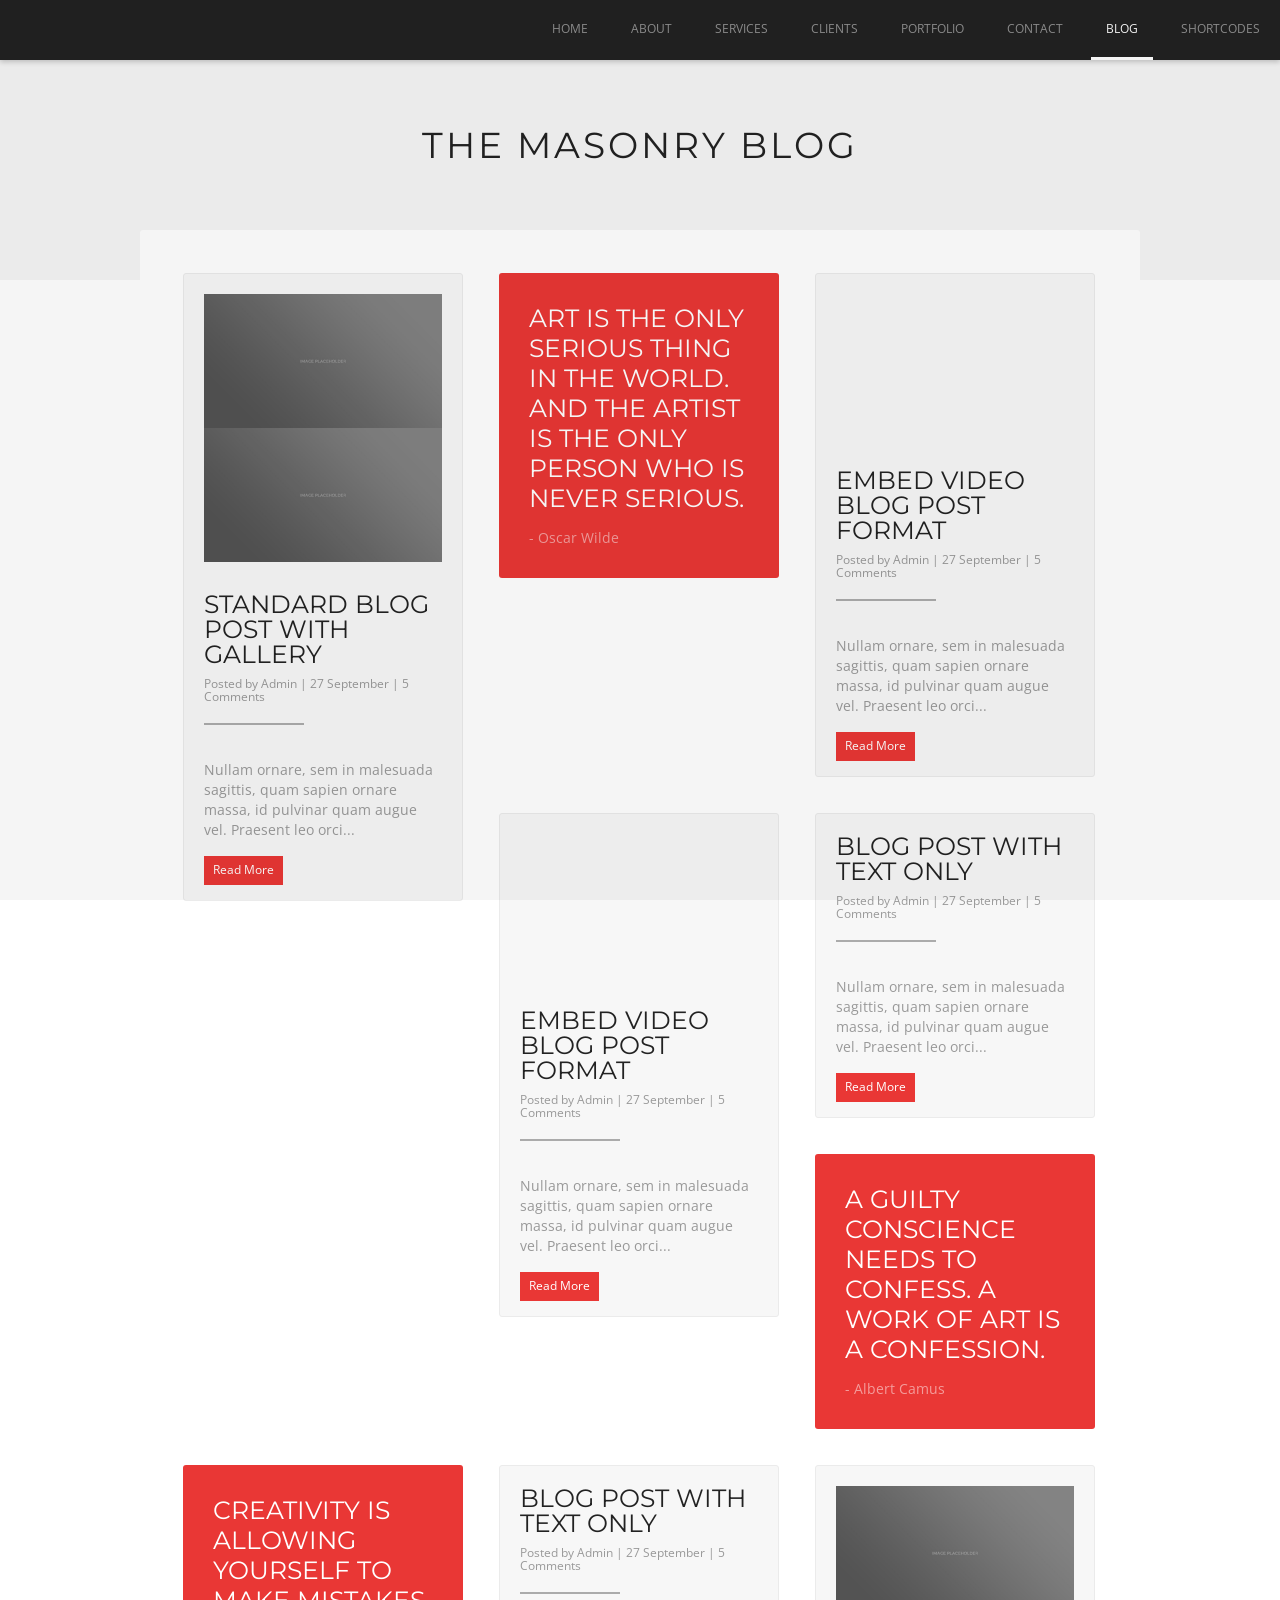
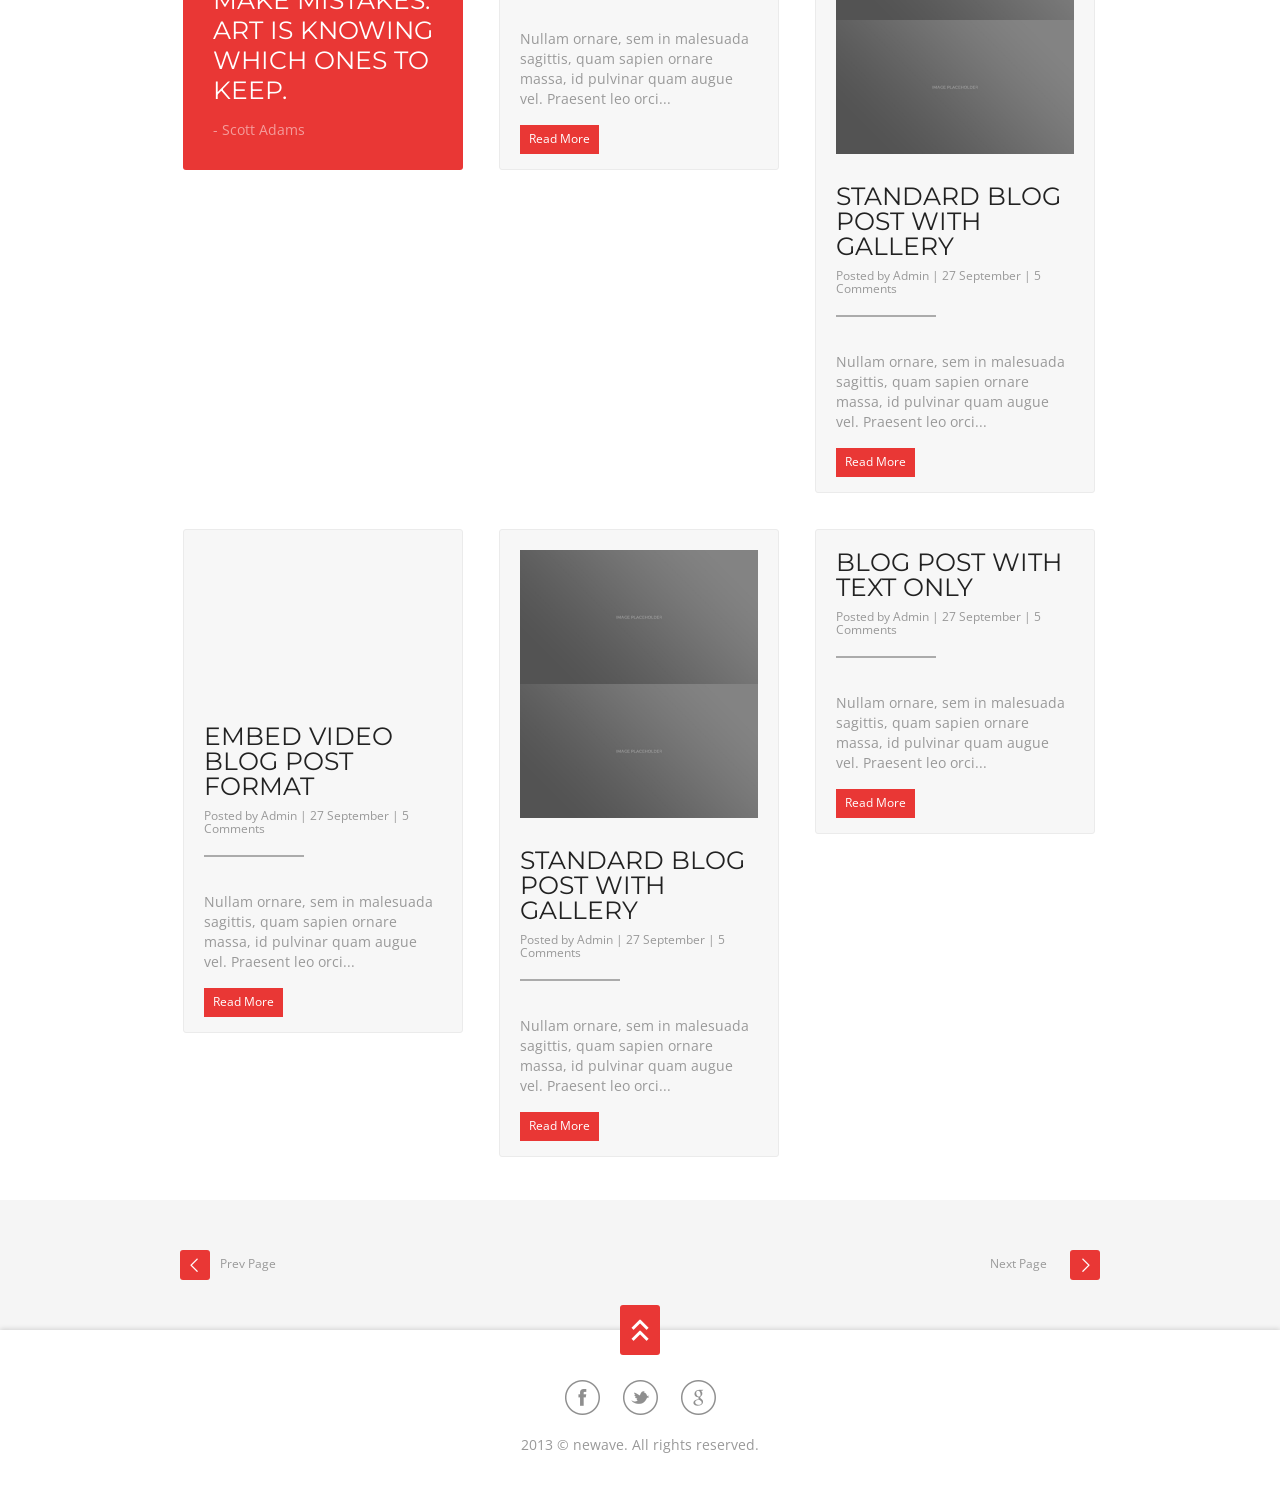
<file: blog-masonry.html>
<!DOCTYPE html>
<html lang="en">
<head>

    <title>Parallax Template</title>
    <meta name="viewport" content="width=device-width, initial-scale=1.0" />
    <meta name="description" content="" />
    <meta charset="UTF-8" />
    <meta http-equiv="Content-Type" content="text/html; charset=utf-8" />
    
    
    
    <link href="css/bootstrap.min.css" rel="stylesheet" />    
    <link href="style.css" rel="stylesheet" />
    
    
	
    
    
    <link rel="stylesheet" href="css/prettyPhoto.css" type="text/css" media="screen" />    
	<link href="css/jquery.bxslider.css" rel="stylesheet" />
    <link href="css/font-awesome.min.css" rel="stylesheet" />
    <link rel="icon" type="image/ico" href="favicon.ico" />
    <link href='http://fonts.googleapis.com/css?family=Open+Sans:300,400,600,700' rel='stylesheet' type='text/css' />    
    <link href='http://fonts.googleapis.com/css?family=Montserrat:400,700' rel='stylesheet' type='text/css'>
   
</head>

<body data-spy="scroll" data-target=".navbar" data-offset="75">


	<!-- Preloader -->
	<div class="mask"><div id="loader"></div></div>
	<!--/Preloader -->
    
    
    
    
    
    <!-- Navigation -->
    <div id="navigation-sticky-wrapper" class="sticky-wrapper is-sticky" style="height: 45px;">
        <div class="navbar navbar-fixed-top is-sticky" id="navigation" style="position: fixed; top: 0px;">
            <div class="navbar-inner ">
                <div class="container no-padding">
                    
                        <a data-target=".nav-collapse" data-toggle="collapse" class="show-menu">
                            <span class="show-menu-bar"></span>
                        </a>
                        
                        <div id="logo"><a href="index.html" class="external"></a></div>
                        <div class="nav-collapse collapse">
                            <ul class="nav">
                                <li class="menu-1"><a href="index.html#home" class="colapse-menu1 external">Home</a></li>
                                <li class="menu-2"><a href="index.html#we-are-newave" class="colapse-menu1 external">About</a></li>
                                <li class="menu-3"><a href="index.html#services" class="colapse-menu1 external">Services</a></li>
                                <li class="menu-4"><a href="index.html#clients" class="colapse-menu1 external">Clients</a></li>
                                <li class="menu-5"><a href="index.html#portfolio" class="colapse-menu1 external">Portfolio</a></li>
                                <li class="menu-6"><a href="index.html#contact-parallax" class="colapse-menu1 external">Contact</a></li>
                                <li class="dropdown menu-7 active"><a href="#" data-toggle="dropdown" class="dropdown-toggle">Blog</a>
                                    <ul class="dropdown-menu">
                                      <li><a href="blog.html" class="external">Blog standard</a></li>
                                      <li><a href="blog-masonry.html" class="external">Blog Masonry</a></li>
                                      <li><a href="blog-post.html" class="external">Blog post page </a></li>
                                    </ul>
                                </li>
                                <li class="menu-8"><a href="shortcodes.html" class="external">Shortcodes</a></li>
                            </ul>
                        </div>
                    </div>
                </div>
        </div>
    </div>
    <!--/Navigation -->
    
    
    
    
    
    
    
    <!-- Blog Header -->
    <div id="blog-header">
    
    	<h1>The Masonry Blog</h1>
    
    </div>
    <!--/Blog Header -->
    
    
    
    
    
    <!-- Blog Content -->
    <div id="blog" class="masonry clearfix">
    	
        <!-- Container -->
    	<div class="container">
        
        
        
        
        
        
            
            
            <!-- Blog Posts Content -->
    		<div class="blog-posts-content">
            
            
            
            
            
            
            
            	<!-- Blog Post -->
            	<div class="blog-post masonry">
                
                	
                	
                    
                    
                    <!-- Post Content -->
                	<div class="post-content">
                    
                    
                    
                    	<div class="post-slider">                        
                            <ul class="blog-slider">                            
                                <li><img src="images/blog/1.jpg" alt=""></li>
                                <li><img src="images/blog/1a.jpg" alt=""></li>                            
                            </ul>                        
                        </div>
                        
                        
                            
                        <h3 class="blog-title"><a href="blog-post.html" class="external">Standard blog post with gallery</a></h3>
                        
                        <p class="blog-meta">Posted by <a href="#">Admin</a> | 27 September | <a href="#">5 Comments</a></p>
                        
                        <div class="blog-border"></div>
                        
                        <div class="blog-content">
                        
                            <p>Nullam ornare, sem in malesuada sagittis, quam sapien ornare massa, id pulvinar quam augue vel. Praesent leo orci...</p>
                            
                        </div>
                        
                        <a href="blog-post.html" class="newave-button small grey external">Read More</a>
                        
                        
                    
                    </div>
                	<!--/Post Content -->
                    
                </div>
            	<!-- Blog Post -->
                
                
                
                
                
                
                
                
                
                <!-- Blog Post -->
            	<div class="blog-post masonry-quote">
                
                	
                    
                    <!-- Post Content -->
                	<div class="post-content">
                    
                    <a href="blog-post.html" class="external">
                    	<div class="post-quote">
                        	<h3>Art is the only serious thing in the world. And the artist is the only person who is never serious.</h3>
                            <P>- Oscar Wilde</P>
                        </div>
                    </a>
                    
                    </div>
                	<!--/Post Content -->
                    
                </div>
            	<!-- Blog Post -->
                
                
                
                
                
                
                
                
                
                
                
                
                <!-- Blog Post -->
            	<div class="blog-post masonry">
                
                	
                	
                    
                    
                    <!-- Post Content -->
                	<div class="post-content">
                    
                    
                    
                    	<div class="video-wrapper">
                            <div class="video-container">
                                <iframe src="http://player.vimeo.com/video/9856705?title=0" width="800" height="450" ></iframe>
                            </div>
                            <!-- /video -->
                        </div>
                        
                        
                            
                        <h3 class="blog-title"><a href="blog-post.html" class="external">Embed video blog post format</a></h3>
                        
                        <p class="blog-meta">Posted by <a href="#">Admin</a> | 27 September | <a href="#">5 Comments</a></p>
                        
                        <div class="blog-border"></div>
                        
                        <div class="blog-content">
                        
                            <p>Nullam ornare, sem in malesuada sagittis, quam sapien ornare massa, id pulvinar quam augue vel. Praesent leo orci...</p>
                            
                        </div>
                        
                        <a href="blog-post.html" class="newave-button small grey external">Read More</a>
                    
                    </div>
                	<!--/Post Content -->
                    
                </div>
            	<!-- Blog Post -->
                
                
                
                
                
                
                
                
                
                 <!-- Blog Post -->
            	<div class="blog-post masonry">
                
                	
                	
                    
                    
                    <!-- Post Content -->
                	<div class="post-content">
                    
                    
                    
                    	<div class="video-wrapper">
                            <div class="video-container">
                                <iframe src="http://player.vimeo.com/video/76175542?title=0" width="800" height="450" ></iframe>
                            </div>
                            <!-- /video -->
                        </div>
                        
                        
                            
                        <h3 class="blog-title"><a href="blog-post.html" class="external">Embed video blog post format</a></h3>
                        
                        <p class="blog-meta">Posted by <a href="#">Admin</a> | 27 September | <a href="#">5 Comments</a></p>
                        
                        <div class="blog-border"></div>
                        
                        <div class="blog-content">
                        
                            <p>Nullam ornare, sem in malesuada sagittis, quam sapien ornare massa, id pulvinar quam augue vel. Praesent leo orci...</p>
                            
                        </div>
                        
                        <a href="blog-post.html" class="newave-button small grey external">Read More</a>
                    
                    </div>
                	<!--/Post Content -->
                    
                </div>
            	<!-- Blog Post -->
                
                
                
                
                
                
                
                
                
                
                
                <!-- Blog Post -->
            	<div class="blog-post masonry">
                
                	
                	
                    
                    
                    <!-- Post Content -->
                	<div class="post-content">
                    
                            
                        <h3 class="blog-title"><a href="blog-post.html" class="external">Blog post with text only</a></h3>
                        
                        <p class="blog-meta">Posted by <a href="#">Admin</a> | 27 September | <a href="#">5 Comments</a></p>
                        
                        <div class="blog-border"></div>
                        
                        <div class="blog-content">
                        
                            <p>Nullam ornare, sem in malesuada sagittis, quam sapien ornare massa, id pulvinar quam augue vel. Praesent leo orci...</p>
                            
                        </div>
                        
                        <a href="blog-post.html" class="newave-button small grey external">Read More</a>
 
                    </div>
                	<!--/Post Content -->
                    
                </div>
            	<!-- Blog Post -->
                
                
                
                
                
                
                
                
                
                
                
                <!-- Blog Post -->
            	<div class="blog-post masonry-quote">
                
                	
                    
                    <!-- Post Content -->
                	<div class="post-content">
                    
                    <a href="blog-post.html" class="external">
                    	<div class="post-quote">
                        	<h3>A guilty conscience needs to confess. A work of art is a confession.</h3>
                            <P>- Albert Camus</P>
                        </div>
                    </a>
                    
                    </div>
                	<!--/Post Content -->
                    
                </div>
            	<!-- Blog Post -->
                
                
                
                
                
               
                
                
                
                <!-- Blog Post -->
            	<div class="blog-post masonry-quote">
                
                	
                    
                    <!-- Post Content -->
                	<div class="post-content">
                    
                    <a href="blog-post.html" class="external">
                    	<div class="post-quote">
                        	<h3>Creativity is allowing yourself to make mistakes. Art is knowing which ones to keep.</h3>
                            <P>- Scott Adams</P>
                        </div>
                    </a>
                    
                    </div>
                	<!--/Post Content -->
                    
                </div>
            	<!-- Blog Post -->
                
                
                
                
                
                
                
                
                
                
                <!-- Blog Post -->
            	<div class="blog-post masonry">
                
                	
                	
                    
                    
                    <!-- Post Content -->
                	<div class="post-content">
                    
                            
                        <h3 class="blog-title"><a href="blog-post.html" class="external">Blog post with text only</a></h3>
                        
                        <p class="blog-meta">Posted by <a href="#">Admin</a> | 27 September | <a href="#">5 Comments</a></p>
                        
                        <div class="blog-border"></div>
                        
                        <div class="blog-content">
                        
                            <p>Nullam ornare, sem in malesuada sagittis, quam sapien ornare massa, id pulvinar quam augue vel. Praesent leo orci...</p>
                            
                        </div>
                        
                        <a href="blog-post.html" class="newave-button small grey external">Read More</a>
 
                    </div>
                	<!--/Post Content -->
                    
                </div>
            	<!-- Blog Post -->
                
                
                
                
                
                
                
                
                <!-- Blog Post -->
            	<div class="blog-post masonry">
                
                	
                	
                    
                    
                    <!-- Post Content -->
                	<div class="post-content">
                    
                    
                    
                    	<div class="post-slider">                        
                            <ul class="blog-slider">                            
                                <li><img src="images/blog/2.jpg" alt=""></li>
                                <li><img src="images/blog/2a.jpg" alt=""></li>                            
                            </ul>                        
                        </div>
                        
                        
                            
                        <h3 class="blog-title"><a href="blog-post.html" class="external">Standard blog post with gallery</a></h3>
                        
                        <p class="blog-meta">Posted by <a href="#">Admin</a> | 27 September | <a href="#">5 Comments</a></p>
                        
                        <div class="blog-border"></div>
                        
                        <div class="blog-content">
                        
                            <p>Nullam ornare, sem in malesuada sagittis, quam sapien ornare massa, id pulvinar quam augue vel. Praesent leo orci...</p>
                            
                        </div>
                        
                        <a href="blog-post.html" class="newave-button small grey external">Read More</a>
                        
                        
                    
                    </div>
                	<!--/Post Content -->
                    
                </div>
            	<!-- Blog Post -->
                
                
                
                
                
                
                
                 <!-- Blog Post -->
            	<div class="blog-post masonry">
                
                	
                	
                    
                    
                    <!-- Post Content -->
                	<div class="post-content">
                    
                    
                    
                    	<div class="video-wrapper">
                            <div class="video-container">
                                <iframe src="http://player.vimeo.com/video/76957900?title=0" width="800" height="450" ></iframe>
                            </div>
                            <!-- /video -->
                        </div>
                        
                        
                            
                        <h3 class="blog-title"><a href="blog-post.html" class="external">Embed video blog post format</a></h3>
                        
                        <p class="blog-meta">Posted by <a href="#">Admin</a> | 27 September | <a href="#">5 Comments</a></p>
                        
                        <div class="blog-border"></div>
                        
                        <div class="blog-content">
                        
                            <p>Nullam ornare, sem in malesuada sagittis, quam sapien ornare massa, id pulvinar quam augue vel. Praesent leo orci...</p>
                            
                        </div>
                        
                        <a href="blog-post.html" class="newave-button small grey external">Read More</a>
                    
                    </div>
                	<!--/Post Content -->
                    
                </div>
            	<!-- Blog Post -->
                
                
                
                
                
                
                
                
                <!-- Blog Post -->
            	<div class="blog-post masonry">
                
                	
                	
                    
                    
                    <!-- Post Content -->
                	<div class="post-content">
                    
                    
                    
                    	<div class="post-slider">                        
                            <ul class="blog-slider">                            
                                <li><img src="images/blog/3.jpg" alt=""></li>
                                <li><img src="images/blog/3a.jpg" alt=""></li>                            
                            </ul>                        
                        </div>
                        
                        
                            
                        <h3 class="blog-title"><a href="blog-post.html" class="external">Standard blog post with gallery</a></h3>
                        
                        <p class="blog-meta">Posted by <a href="#">Admin</a> | 27 September | <a href="#">5 Comments</a></p>
                        
                        <div class="blog-border"></div>
                        
                        <div class="blog-content">
                        
                            <p>Nullam ornare, sem in malesuada sagittis, quam sapien ornare massa, id pulvinar quam augue vel. Praesent leo orci...</p>
                            
                        </div>
                        
                        <a href="blog-post.html" class="newave-button small grey external">Read More</a>
                        
                        
                    
                    </div>
                	<!--/Post Content -->
                    
                </div>
            	<!-- Blog Post -->
                
                
                
                
                
                
                
                <!-- Blog Post -->
            	<div class="blog-post masonry">
                
                	
                	
                    
                    
                    <!-- Post Content -->
                	<div class="post-content">
                    
                            
                        <h3 class="blog-title"><a href="blog-post.html" class="external">Blog post with text only</a></h3>
                        
                        <p class="blog-meta">Posted by <a href="#">Admin</a> | 27 September | <a href="#">5 Comments</a></p>
                        
                        <div class="blog-border"></div>
                        
                        <div class="blog-content">
                        
                            <p>Nullam ornare, sem in malesuada sagittis, quam sapien ornare massa, id pulvinar quam augue vel. Praesent leo orci...</p>
                            
                        </div>
                        
                        <a href="blog-post.html" class="newave-button small grey external">Read More</a>
 
                    </div>
                	<!--/Post Content -->
                    
                </div>
            	<!-- Blog Post -->
                
                
                
                
                
                
            
            
            </div>
            <!--/Blog Posts Content -->
            
            
            
            
            
            
            
            
            
            
            
            
            
            
        
        </div>
    	<!--/Container -->
        
    </div>
    <!--/Blog Content -->
    
    
    
    
    
    <!-- Blog Navigation -->
    <div id="blog-footer" class="clearfix">
    	
        <!--/Container -->
        <div class="container no-padding">
        
        	<ul class="inner-navigation masonry">
            
            	<li><a href="#"><span><img src="images/prev_article.png" alt=""></span>Prev Page</a></li>
                <li><a href="#"><span><img src="images/next_article.png" alt=""></span>Next Page</a></li>
            
            </ul>
        
    	</div>
    	<!--/Container -->
    
    </div>
    <!--/Blog Navigation -->
    
    
    
    
    
    
    
    
    
    
    <!-- Footer -->
    <footer>
		<div class="container no-padding">
        	
            <a id="back-top"><div id="menu_top"><div id="menu_top_inside"></div></div></a>
            
            <ul class="socials-icons">
                <li><a href="#"><img src="images/facebook.png" alt="" /></a></li>
                <li><a href="#"><img src="images/twitter.png" alt="" /></a></li>
                <li><a href="#"><img src="images/google.png" alt="" /></a></li>
            </ul> 
            
			<p class="copyright">2013 &copy; newave. All rights reserved.</p>
            
		</div>
	</footer>
	<!--/Footer -->
    
    
    
    
    
    
    
    
    
    
    
   
	<script src='http://ajax.googleapis.com/ajax/libs/jquery/1.8.3/jquery.js'></script>
    <script src="js/jquery.sticky.js"></script>	    
	<script src="js/jquery.easing-1.3.pack.js" type="text/javascript"></script>
	<script src="js/bootstrap.min.js" type="text/javascript"></script>
	<script src="js/jquery.parallax-1.1.3.js" type="text/javascript"></script>
	<script src="js/appear.js" type="text/javascript" ></script>
	<script src="js/modernizr.js" type="text/javascript"></script>
	<script src="js/jquery.prettyPhoto.js" type="text/javascript"></script>
    <script src="js/isotope.js" type="text/javascript"></script>
    <script src="js/jquery.bxslider.min.js"></script>
    <script src="js/jquery.cycle.all.js" type="text/javascript" charset="utf-8"></script>
	<script src="js/jquery.maximage.js" type="text/javascript" charset="utf-8"></script>
    <script src="js/sscr.js"></script>
    <script src="js/skrollr.js"></script>
    <script src="http://maps.google.com/maps/api/js?sensor=false" type="text/javascript"></script>    
	<script src="js/scripts.js" type="text/javascript"></script>
    
    
	
	<script type="text/javascript">
		var _gaq = _gaq || [];
		_gaq.push(['_setAccount', 'YOUR GOOGLE ANALYTICS CODE']);
		_gaq.push(['_trackPageview']);

		(function() {
			var ga = document.createElement('script'); ga.type = 'text/javascript'; ga.async = true;
			ga.src = ('https:' == document.location.protocol ? 'https://ssl' : 'http://www') + '.google-analytics.com/ga.js';
			var s = document.getElementsByTagName('script')[0]; s.parentNode.insertBefore(ga, s);
		})();
	</script>
	</body>
</html>
</file>
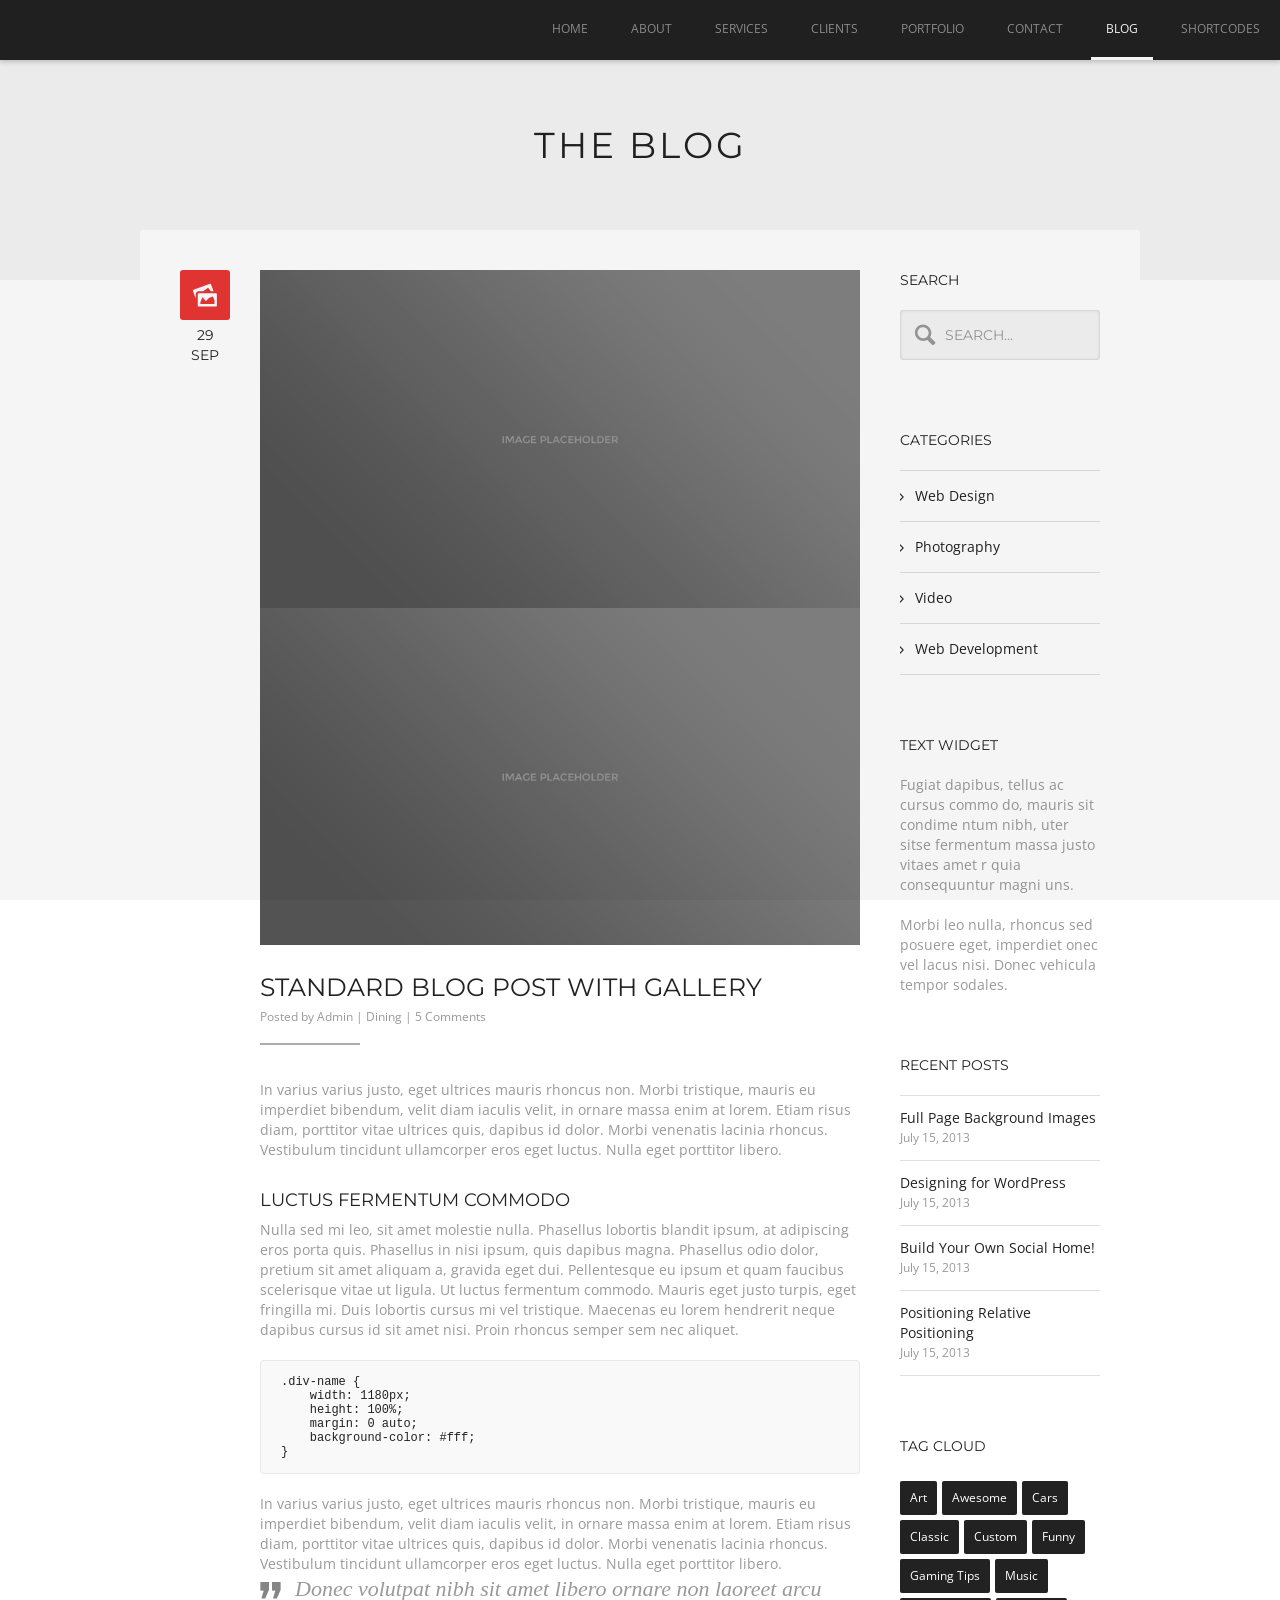
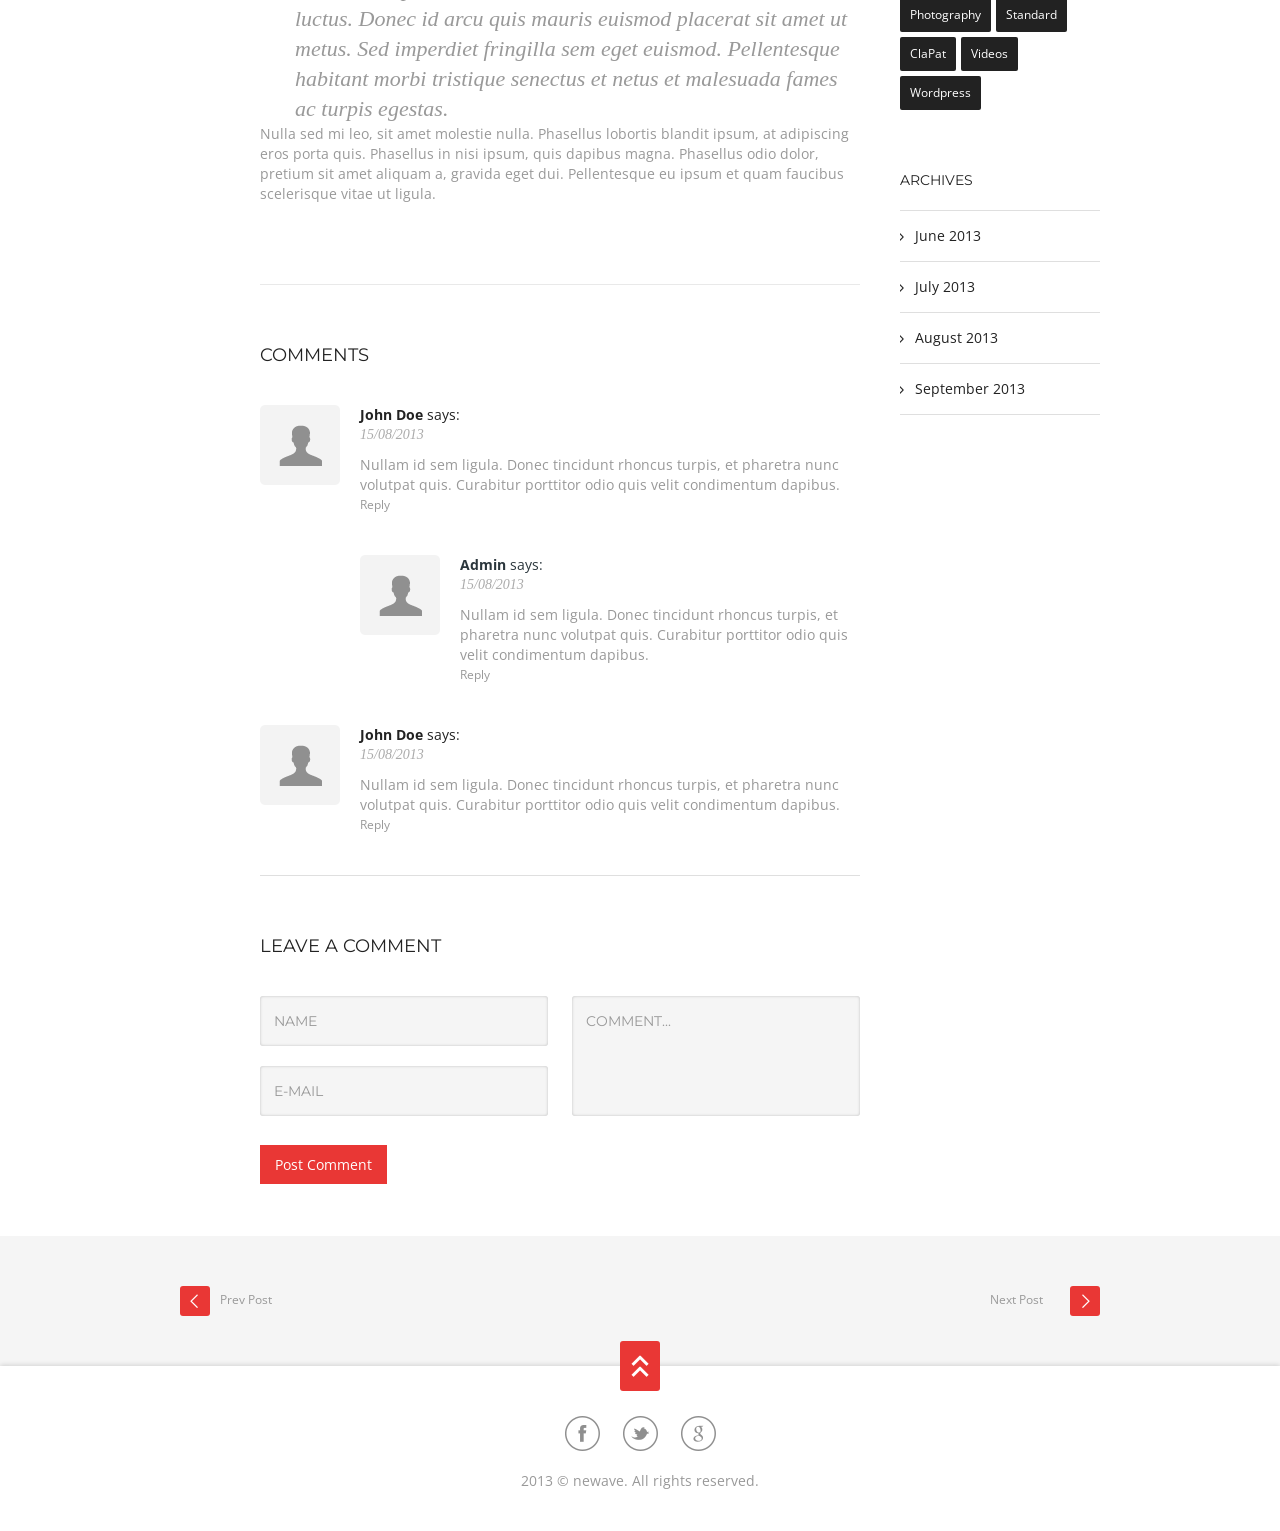
<file: blog-post.html>
<!DOCTYPE html>
<html lang="en">
<head>

    <title>Parallax Template</title>
    <meta name="viewport" content="width=device-width, initial-scale=1.0" />
    <meta name="description" content="" />
    <meta charset="UTF-8" />
    <meta http-equiv="Content-Type" content="text/html; charset=utf-8" />
    
    
    
    <link href="css/bootstrap.min.css" rel="stylesheet" />    
    <link href="style.css" rel="stylesheet" />
    
    
	
    
    
    <link rel="stylesheet" href="css/prettyPhoto.css" type="text/css" media="screen" />    
	<link href="css/jquery.bxslider.css" rel="stylesheet" />
    <link href="css/font-awesome.min.css" rel="stylesheet" />
    <link rel="icon" type="image/ico" href="favicon.ico" />
    <link href='http://fonts.googleapis.com/css?family=Open+Sans:300,400,600,700' rel='stylesheet' type='text/css' />    
    <link href='http://fonts.googleapis.com/css?family=Montserrat:400,700' rel='stylesheet' type='text/css'>
   
</head>

<body data-spy="scroll" data-target=".navbar" data-offset="75">


	
	
	<!-- Preloader -->
	<div class="mask"><div id="loader"></div></div>
	<!--/Preloader -->
    
    
    
    
    

    <!-- Navigation -->
    <div id="navigation-sticky-wrapper" class="sticky-wrapper is-sticky" style="height: 45px;">
        <div class="navbar navbar-fixed-top is-sticky" id="navigation" style="position: fixed; top: 0px;">
            <div class="navbar-inner ">
                <div class="container no-padding">
                    
                        <a data-target=".nav-collapse" data-toggle="collapse" class="show-menu">
                            <span class="show-menu-bar"></span>
                        </a>
                        
                        <div id="logo"><a href="index.html" class="external"></a></div>
                        <div class="nav-collapse collapse">
                            <ul class="nav">
                                <li class="menu-1"><a href="index.html#home" class="colapse-menu1 external">Home</a></li>
                                <li class="menu-2"><a href="index.html#we-are-newave" class="colapse-menu1 external">About</a></li>
                                <li class="menu-3"><a href="index.html#services" class="colapse-menu1 external">Services</a></li>
                                <li class="menu-4"><a href="index.html#clients" class="colapse-menu1 external">Clients</a></li>
                                <li class="menu-5"><a href="index.html#portfolio" class="colapse-menu1 external">Portfolio</a></li>
                                <li class="menu-6"><a href="index.html#contact-parallax" class="colapse-menu1 external">Contact</a></li>
                                <li class="dropdown menu-7 active"><a href="#" data-toggle="dropdown" class="dropdown-toggle">Blog</a>
                                    <ul class="dropdown-menu">
                                      <li><a href="blog.html" class="external">Blog standard</a></li>
                                      <li><a href="blog-masonry.html" class="external">Blog Masonry</a></li>
                                      <li><a href="blog-post.html" class="external">Blog post page </a></li>
                                    </ul>
                                </li>
                                <li class="menu-8"><a href="shortcodes.html" class="external">Shortcodes</a></li>
                            </ul>
                        </div>
                    </div>
                </div>
        </div>
    </div>
    <!--/Navigation -->

    
    
    
    
    
    
    
    <!-- Blog Header -->
    <div id="blog-header">
    
    	<h1>The Blog</h1>
    
    </div>
    <!--/Blog Header -->
    
    
    
    
    
    <!-- Blog Content -->
    <div id="blog" class="clearfix">
    	
        <!-- Container -->
    	<div class="container">
        
        
        
        
            
            
            <!-- Blog Posts Content -->
    		<div class="blog-posts-content">
            
            
            
            
            
            
            
            	<!-- Blog Post -->
            	<div class="blog-post">
                
                	<div class="type-date">                    
                    	<div class="blog-type"><img src="images/blog-gallery.png" alt=""></div>
                        <div class="blog-date"><h5>29</h5><h5>Sep</h5></div>                    
                    </div>
                	
                    
                    
                    <!-- Post Content -->
                	<div class="post-content">
                    
                    
                    
                    	<div class="post-slider">                        
                            <ul class="blog-slider">                            
                                <li><img src="images/blog/2.jpg" alt=""></li>
                                <li><img src="images/blog/2a.jpg" alt=""></li>                            
                            </ul>                        
                        </div>
                        
                        
                            
                        <h3 class="blog-title">Standard blog post with gallery</h3>
                        
                        <p class="blog-meta">Posted by <a href="#">Admin</a> | <a href="#">Dining</a> | <a href="#">5 Comments</a></p>
                        
                        <div class="blog-border"></div>
                        
                        
                        <!-- Blog Content -->
                        <div class="blog-content">
                        
                            <p>In varius varius justo, eget ultrices mauris rhoncus non. Morbi tristique, mauris eu imperdiet bibendum, velit diam iaculis velit, in ornare massa enim at lorem. Etiam risus diam, porttitor vitae ultrices quis, dapibus id dolor. Morbi venenatis lacinia rhoncus. Vestibulum tincidunt ullamcorper eros eget luctus. Nulla eget porttitor libero. </p>
                            
                            <h4>Luctus fermentum commodo</h4>
                            
                            <p>Nulla sed mi leo, sit amet molestie nulla. Phasellus lobortis blandit ipsum, at adipiscing eros porta quis. Phasellus in nisi ipsum, quis dapibus magna. Phasellus odio dolor, pretium sit amet aliquam a, gravida eget dui. Pellentesque eu ipsum et quam faucibus scelerisque vitae ut ligula. Ut luctus fermentum commodo. Mauris eget justo turpis, eget fringilla mi. Duis lobortis cursus mi vel tristique. Maecenas eu lorem hendrerit neque dapibus cursus id sit amet nisi. Proin rhoncus semper sem nec aliquet.</p>
                            
                            <code>
.div-name {
    width: 1180px;
    height: 100%;
    margin: 0 auto;
    background-color: #fff;
}
							</code>
                            
                            <p>In varius varius justo, eget ultrices mauris rhoncus non. Morbi tristique, mauris eu imperdiet bibendum, velit diam iaculis velit, in ornare massa enim at lorem. Etiam risus diam, porttitor vitae ultrices quis, dapibus id dolor. Morbi venenatis lacinia rhoncus. Vestibulum tincidunt ullamcorper eros eget luctus. Nulla eget porttitor libero. </p>
                            
                            <blockquote>Donec volutpat nibh sit amet libero ornare non laoreet arcu luctus. Donec id arcu quis mauris euismod placerat sit amet ut metus. Sed imperdiet fringilla sem eget euismod. Pellentesque habitant morbi tristique senectus et netus et malesuada fames ac turpis egestas.</blockquote>
                            
                            <p>Nulla sed mi leo, sit amet molestie nulla. Phasellus lobortis blandit ipsum, at adipiscing eros porta quis. Phasellus in nisi ipsum, quis dapibus magna. Phasellus odio dolor, pretium sit amet aliquam a, gravida eget dui. Pellentesque eu ipsum et quam faucibus scelerisque vitae ut ligula. </p>
                            
                        </div>
                        <!--/Blog Content -->
                        
                        
                        <hr>
                        
                        
                        <!-- Blog Comments -->
                        <div class="blog_comments clearfix">                    
                        
                            <h4>Comments</h4>                        
                            
                            <div class="user_comment">
                            
                                <p><strong>John Doe</strong> says:</p>
                                <p class="comment-date">15/08/2013</p>
                                <p class="comment-text">Nullam id sem ligula. Donec tincidunt rhoncus turpis, et pharetra nunc volutpat quis. Curabitur porttitor odio quis velit condimentum dapibus.</p>
                                <a class="reply" href="#">Reply</a>
                                
                                <div class="user_comment_reply">
                            
                                    <p><strong>Admin</strong> says:</p>
                                    <p class="comment-date">15/08/2013</p>
                                    <p class="comment-text">Nullam id sem ligula. Donec tincidunt rhoncus turpis, et pharetra nunc volutpat quis. Curabitur porttitor odio quis velit condimentum dapibus.</p>
                                    <a class="reply" href="#">Reply</a>	
                            
                                </div>	
                            
                            </div>                        
                            
                            <div class="user_comment">
                            
                                <p><strong>John Doe</strong> says:</p>
                                <p class="comment-date">15/08/2013</p>
                                <p class="comment-text">Nullam id sem ligula. Donec tincidunt rhoncus turpis, et pharetra nunc volutpat quis. Curabitur porttitor odio quis velit condimentum dapibus.</p>
                                <a class="reply" href="#">Reply</a>
                            
                            </div>
                            
                    </div>
                    <!--/Blog Comments -->
                    
                    
                    
                        
                    <!-- Comments Formular -->
                    <div class="comment_formular">
                    
                    <h4>Leave a comment</h4>    
                            
                        <form id="commentsform" name="commentsform" action="comments.php" method="post">
                
                        <div class="one_half">
                            <input type="text" value="Name" onblur="if(this.value == '') { this.value = 'Name'; }" onfocus="if(this.value == 'Name') { this.value = ''; }" size="30" id="name" name="name">                            
                            <input type="text" value="E-mail" onblur="if(this.value == '') { this.value = 'E-mail'; }" onfocus="if(this.value == 'E-mail') { this.value = ''; }" size="30" id="email" name="email">
                        </div>
                        
                        <div class="one_half last">                        
                        	<textarea onblur="if(this.value == '') { this.value = 'Comment...'; }" onfocus="if(this.value == 'Comment...') { this.value = ''; }" id="comment" rows="3" cols="40" name="comment">Comment...</textarea>                            
                        </div>                            
                            
                        </form> 
                        
                        <a href="#" class="newave-button medium grey">Post Comment</a>
                    
                    </div>
                    <!--/Comments Formular -->
                        
                        
                    
                    </div>
                	<!--/Post Content -->
                    
                </div>
            	<!-- Blog Post -->
                
           
                
            
            
            </div>
            <!--/Blog Posts Content -->
            
            
            
            
            
            
            
            
            
            <!-- Sidebar -->
            <div id="sidebar">
            
            
            
                <!-- Search Widget -->
                <div class="widget widget_search clearfix">  
                              
                    <div class="heading"><h5>Search</h5></div> 
                              
                    <input name="search" type="text" id="search" size="30"  onfocus="if(this.value == 'Search...') { this.value = ''; }" onblur="if(this.value == '') { this.value = 'Search...'; }" value="Search..." >
                                
                </div>
                <!--/Search Widget -->
    
    
                
                <!-- Categories Widget -->
                <div class="widget widget_categories clearfix">
                    
                    <div class="heading"><h5>Categories</h5></div>		
                    
                    <ul>
                        <li class="cat-item"><a title="View all posts in Design" href="#">Web Design</a></li>
                        <li class="cat-item"><a title="View all posts in Photography" href="#">Photography</a></li>
                        <li class="cat-item"><a title="View all posts in Videos" href="#">Video</a></li>
                        <li class="cat-item"><a title="View all posts in Web Development" href="#">Web Development</a></li>
                    </ul>
                    
                </div>
                <!--/Categories Widget -->
                
                
                
                <!-- Text Widget -->
                <div class="widget text clearfix">
                
                    <div class="heading"><h5>Text Widget</h5></div>
                
                    <p>Fugiat dapibus, tellus ac cursus commo do, mauris sit condime ntum nibh, uter sitse fermentum massa justo vitaes amet r quia consequuntur magni uns.<br><br>Morbi leo nulla, rhoncus sed posuere eget, imperdiet onec vel lacus nisi. Donec vehicula tempor sodales.</p>
                    
                </div> 
                <!--/Text Widget -->
                
                
                
                <!-- Recent Posts Widget -->
                <div class="widget recent-posts clearfix">
                
                	<div class="heading"><h5>Recent Posts</h5></div>
                
                    <ul><li><a href="#">Full Page Background Images</a></li></ul>
                    <p class="bottom-line">July 15, 2013</p>
                    <ul><li><a href="#">Designing for WordPress</a></li></ul>
                    <p class="bottom-line">July 15, 2013</p>
                    <ul><li><a href="#">Build Your Own Social Home!</a></li></ul>
                    <p class="bottom-line">July 15, 2013</p>
                    <ul><li><a href="#">Positioning Relative Positioning</a></li></ul>
                    <p class="bottom-line last">July 15, 2013</p>
                    
                </div>
                <!--/Recent Posts Widget -->
                
                
                
                <!-- Tags Widget -->
                <div class="widget tags clearfix">
                
                	<div class="heading"><h5>Tag Cloud</h5></div>
                
                    <a class="tag-link" href="#">Art</a>
                    <a class="tag-link" href="#">Awesome</a>
                    <a class="tag-link" href="#">Cars</a>
                    <a class="tag-link" href="#">Classic</a>
                    <a class="tag-link" href="#">Custom</a>                
                    <a class="tag-link" href="#">Funny</a>
                    <a class="tag-link" href="#">Gaming Tips</a>
                    <a class="tag-link" href="#">Music</a>
                    <a class="tag-link" href="#">Photography</a>
                    <a class="tag-link" href="#">Standard</a>
                    <a class="tag-link" href="#">ClaPat</a>
                    <a class="tag-link" href="#">Videos</a>
                    <a class="tag-link" href="#">Wordpress</a>
                    
                </div>
                <!--/Tags Widget -->
                
                
                
                <!-- Archives Widget -->
                <div class="widget widget_archives clearfix">
                    
                	<div class="heading"><h5>Archives</h5></div>		
                
                    <ul>
                        <li><a title="" href="#">June 2013</a></li>
                        <li><a title="" href="#">July 2013</a></li>
                        <li><a title="" href="#">August 2013</a></li>
                        <li><a title="" href="#">September 2013</a></li>
                    </ul>
                    
                </div>
            	<!--/Archives Widget -->
            
            
            
            
            </div>
            <!--/Sidebar -->
            
            
            
            
        
        </div>
    	<!--/Container -->
        
    </div>
    <!--/Blog Content -->
    
    
    
    
    
    <!-- Blog Navigation -->
    <div id="blog-footer" class="clearfix">
    	
        <!--/Container -->
        <div class="container no-padding">
        
        	<ul class="inner-navigation masonry">
            
            	<li><a href="#"><span><img src="images/prev_article.png" alt=""></span>Prev Post</a></li>
                <li><a href="#"><span><img src="images/next_article.png" alt=""></span>Next Post</a></li>
            
            </ul>
        
    	</div>
    	<!--/Container -->
    
    </div>
    <!--/Blog Navigation -->
    
    
    
    
    
    
    
    
    
    
    <!-- Footer -->
    <footer>
		<div class="container no-padding">
        	
            <a id="back-top"><div id="menu_top"><div id="menu_top_inside"></div></div></a>
            
            <ul class="socials-icons">
                <li><a href="#"><img src="images/facebook.png" alt="" /></a></li>
                <li><a href="#"><img src="images/twitter.png" alt="" /></a></li>
                <li><a href="#"><img src="images/google.png" alt="" /></a></li>
            </ul> 
            
			<p class="copyright">2013 &copy; newave. All rights reserved.</p>
            
		</div>
	</footer>
	<!--/Footer -->
    
    
    
    
    
    
    
    
    
    
    
    
	
	
    
	
	<script src='http://ajax.googleapis.com/ajax/libs/jquery/1.8.3/jquery.js'></script>
    <script src="js/jquery.sticky.js"></script>	
	<script src="js/jquery.easing-1.3.pack.js" type="text/javascript"></script>
	<script src="js/bootstrap.min.js" type="text/javascript"></script>
	<script src="js/jquery.parallax-1.1.3.js" type="text/javascript"></script>
	<script src="js/appear.js" type="text/javascript" ></script>
	<script src="js/modernizr.js" type="text/javascript"></script>
	<script src="js/jquery.prettyPhoto.js" type="text/javascript"></script>
    <script src="js/isotope.js" type="text/javascript"></script>
    <script src="js/jquery.bxslider.min.js"></script>
    <script src="js/jquery.cycle.all.js" type="text/javascript" charset="utf-8"></script>
	<script src="js/jquery.maximage.js" type="text/javascript" charset="utf-8"></script>
    <script src="js/sscr.js"></script>
    <script src="js/skrollr.js"></script>
    <script src="http://maps.google.com/maps/api/js?sensor=false" type="text/javascript"></script>    
	<script src="js/scripts.js" type="text/javascript"></script>
    
    
	
	<script type="text/javascript">
		var _gaq = _gaq || [];
		_gaq.push(['_setAccount', 'YOUR GOOGLE ANALYTICS CODE']);
		_gaq.push(['_trackPageview']);

		(function() {
			var ga = document.createElement('script'); ga.type = 'text/javascript'; ga.async = true;
			ga.src = ('https:' == document.location.protocol ? 'https://ssl' : 'http://www') + '.google-analytics.com/ga.js';
			var s = document.getElementsByTagName('script')[0]; s.parentNode.insertBefore(ga, s);
		})();
	</script>
	</body>
</html>
</file>
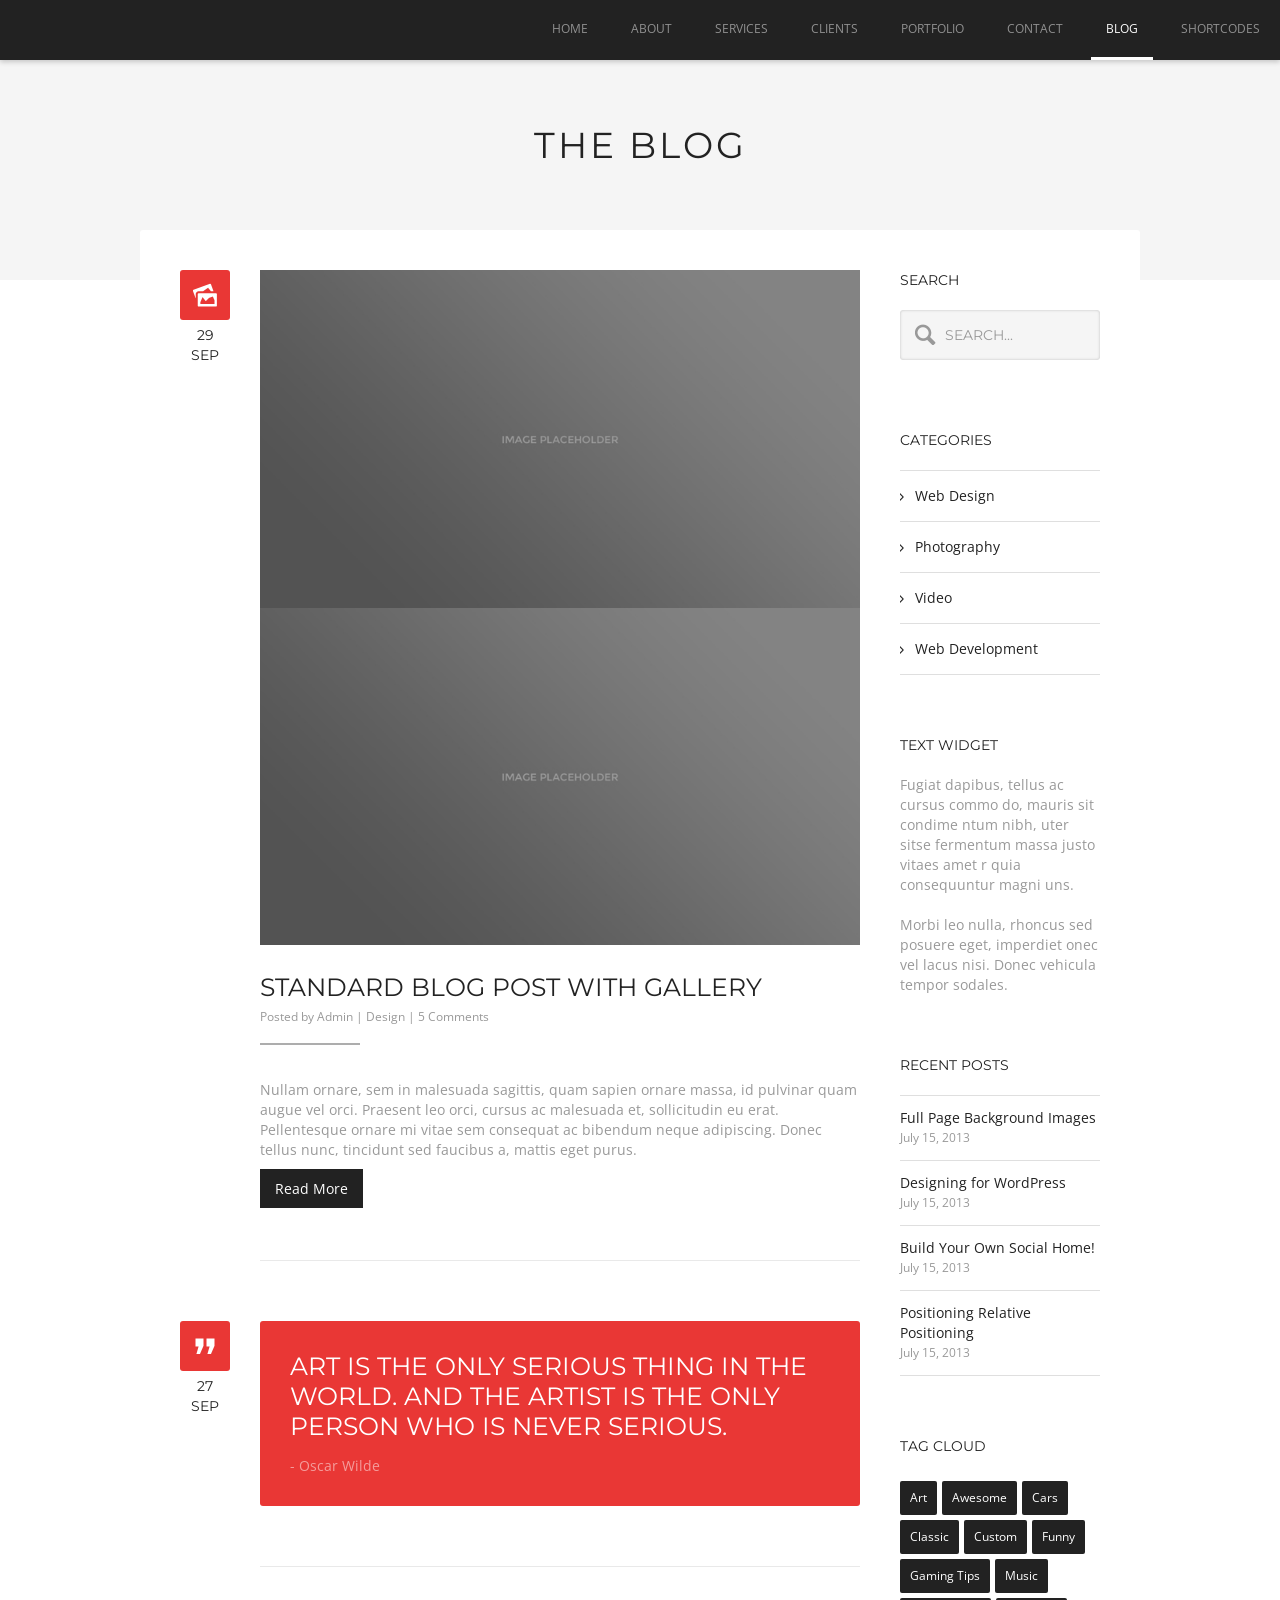
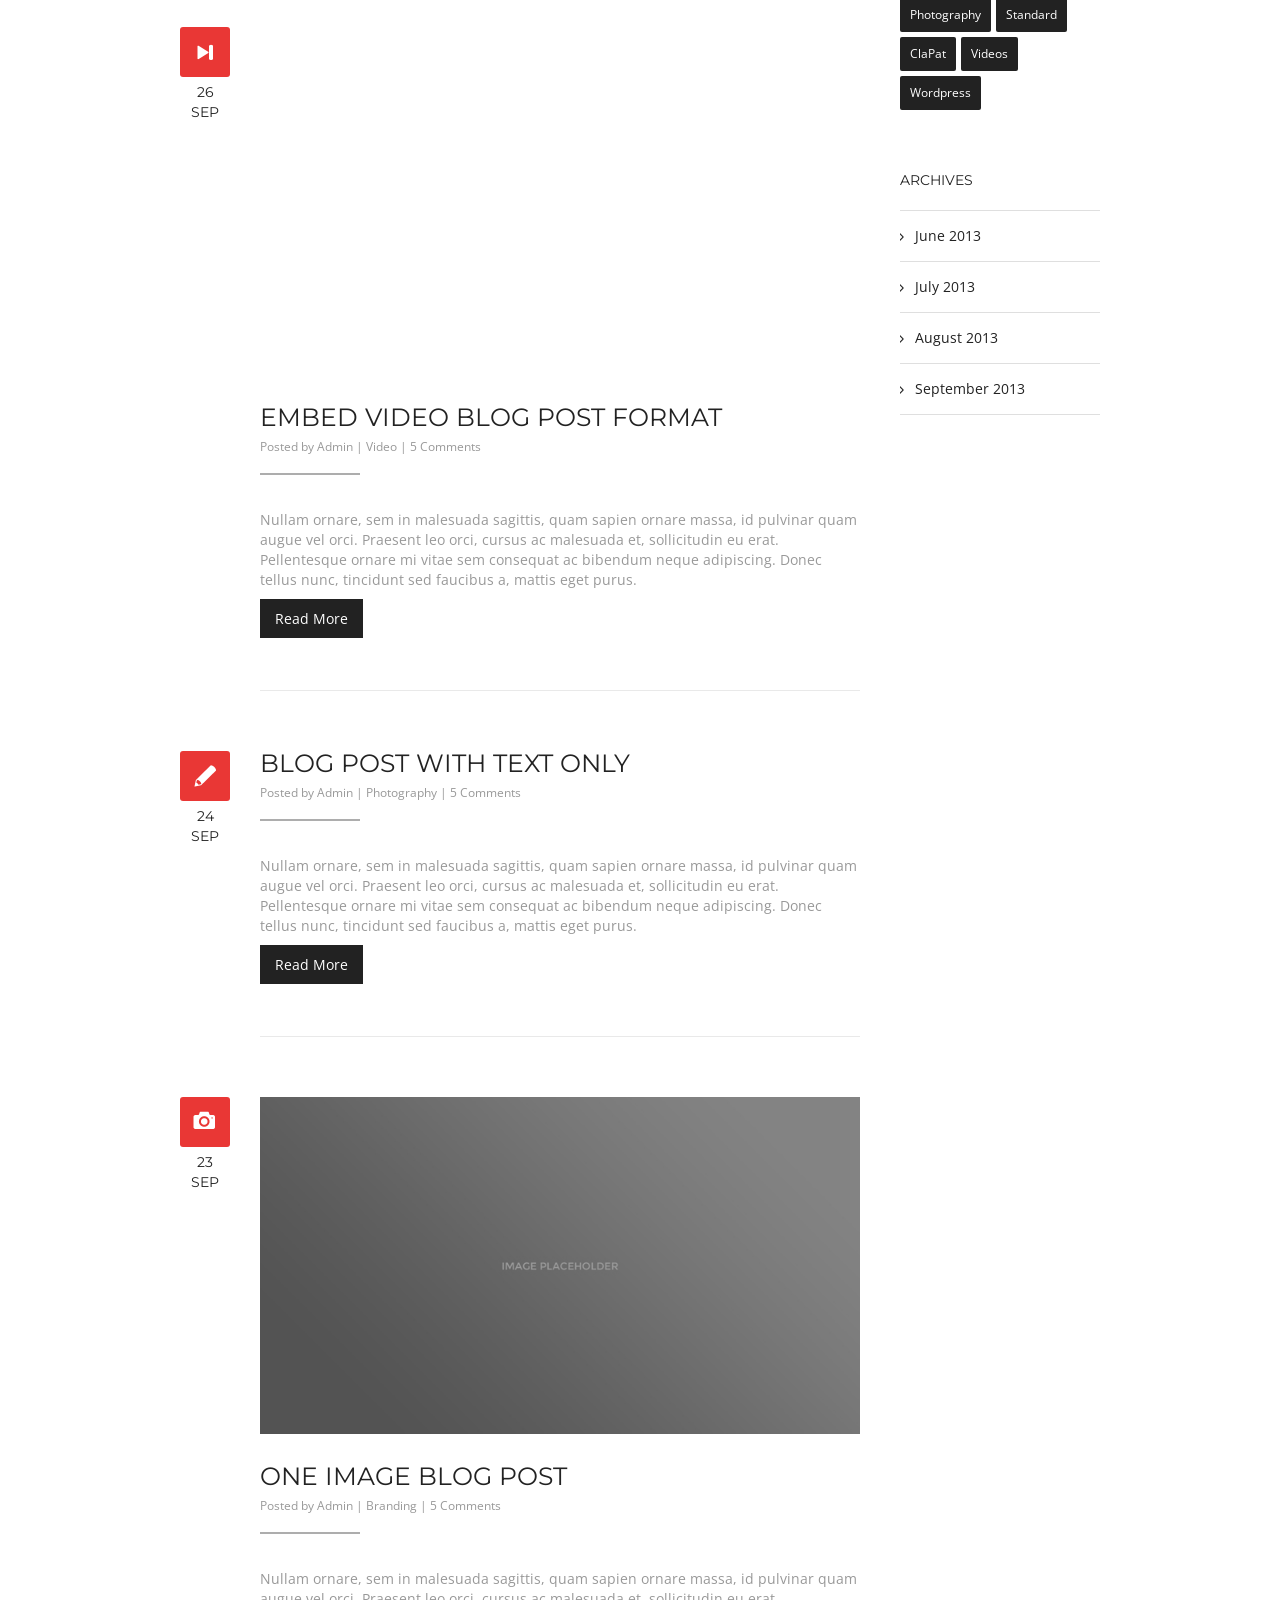
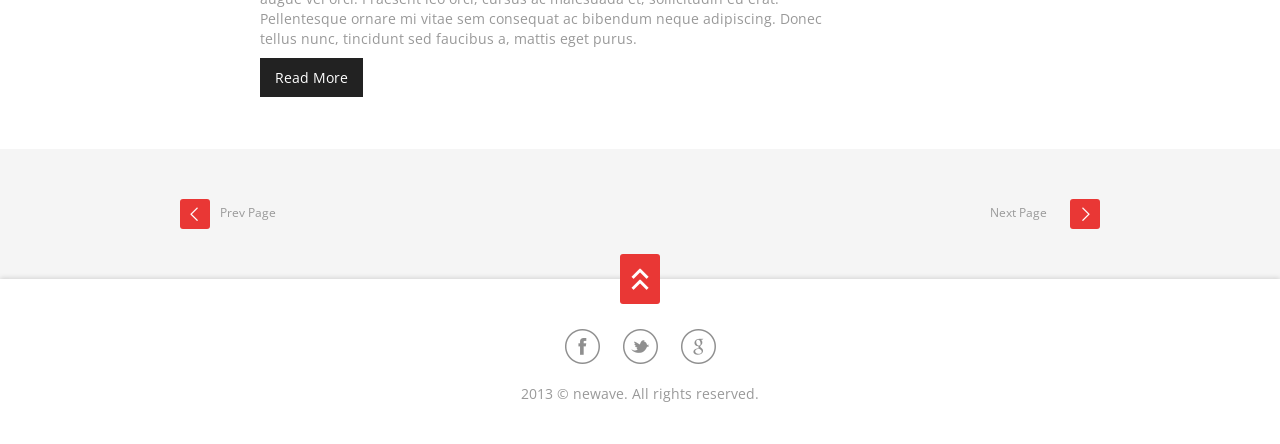
<file: blog.html>
<!DOCTYPE html>
<html lang="en">
<head>

    <title>Parallax Template</title>
    <meta name="viewport" content="width=device-width, initial-scale=1.0" />
    <meta name="description" content="" />
    <meta charset="UTF-8" />
    <meta http-equiv="Content-Type" content="text/html; charset=utf-8" />
    
    
    
    <link href="css/bootstrap.min.css" rel="stylesheet" />    
    <link href="style.css" rel="stylesheet" />
    
    
	
    
    
    <link rel="stylesheet" href="css/prettyPhoto.css" type="text/css" media="screen" />    
	<link href="css/jquery.bxslider.css" rel="stylesheet" />
    <link href="css/font-awesome.min.css" rel="stylesheet" />
    <link rel="icon" type="image/ico" href="favicon.ico" />
    <link href='http://fonts.googleapis.com/css?family=Open+Sans:300,400,600,700' rel='stylesheet' type='text/css' />    
    <link href='http://fonts.googleapis.com/css?family=Montserrat:400,700' rel='stylesheet' type='text/css'>
   
</head>

<body data-spy="scroll" data-target=".navbar" data-offset="75">


	
	<!-- Preloader -->
	<div class="mask"><div id="loader"></div></div>
	<!--/Preloader -->
    
    
    
    
    
    <!-- Navigation -->
    <div id="navigation-sticky-wrapper" class="sticky-wrapper is-sticky" style="height: 45px;">
        <div class="navbar navbar-fixed-top is-sticky" id="navigation" style="position: fixed; top: 0px;">
            <div class="navbar-inner ">
                <div class="container no-padding">
                    
                        <a data-target=".nav-collapse" data-toggle="collapse" class="show-menu">
                            <span class="show-menu-bar"></span>
                        </a>
                        
                        <div id="logo"><a href="index.html" class="external"></a></div>
                        <div class="nav-collapse collapse">
                            <ul class="nav">
                                <li class="menu-1"><a href="index.html#home" class="colapse-menu1 external">Home</a></li>
                                <li class="menu-2"><a href="index.html#we-are-newave" class="colapse-menu1 external">About</a></li>
                                <li class="menu-3"><a href="index.html#services" class="colapse-menu1 external">Services</a></li>
                                <li class="menu-4"><a href="index.html#clients" class="colapse-menu1 external">Clients</a></li>
                                <li class="menu-5"><a href="index.html#portfolio" class="colapse-menu1 external">Portfolio</a></li>
                                <li class="menu-6"><a href="index.html#contact-parallax" class="colapse-menu1 external">Contact</a></li>
                                <li class="dropdown menu-7 active"><a href="#" data-toggle="dropdown" class="dropdown-toggle">Blog</a>
                                    <ul class="dropdown-menu">
                                      <li><a href="blog.html" class="external">Blog standard</a></li>
                                      <li><a href="blog-masonry.html" class="external">Blog Masonry</a></li>
                                      <li><a href="blog-post.html" class="external">Blog post page </a></li>
                                    </ul>
                                </li>
                                <li class="menu-8"><a href="shortcodes.html" class="external">Shortcodes</a></li>
                            </ul>
                        </div>
                    </div>
                </div>
        </div>
    </div>
    <!--/Navigation -->
    
    
    
    
    
    
    
    <!-- Blog Header -->
    <div id="blog-header">
    
    	<h1>The Blog</h1>
    
    </div>
    <!--/Blog Header -->
    
    
    
    
    
    <!-- Blog Content -->
    <div id="blog" class="clearfix">
    	
        <!-- Container -->
    	<div class="container">
        
        
        
        
            
            
            <!-- Blog Posts Content -->
    		<div class="blog-posts-content">
            
            
            
            
            
            
            
            	<!-- Blog Post -->
            	<div class="blog-post">
                
                	<div class="type-date">                    
                    	<div class="blog-type"><img src="images/blog-gallery.png" alt=""></div>
                        <div class="blog-date"><h5>29</h5><h5>Sep</h5></div>                    
                    </div>
                	
                    
                    
                    <!-- Post Content -->
                	<div class="post-content">
                    
                    
                    
                    	<div class="post-slider">                        
                            <ul class="blog-slider">                            
                                <li><img src="images/blog/1.jpg" alt=""></li>
                                <li><img src="images/blog/1a.jpg" alt=""></li>                            
                            </ul>                        
                        </div>
                        
                        
                            
                        <h3 class="blog-title"><a href="blog-post.html" class="external">Standard blog post with gallery</a></h3>
                        
                        <p class="blog-meta">Posted by <a href="#">Admin</a> | <a href="#">Design</a> | <a href="#">5 Comments</a></p>
                        
                        <div class="blog-border"></div>
                        
                        <div class="blog-content">
                        
                            <p>Nullam ornare, sem in malesuada sagittis, quam sapien ornare massa, id pulvinar quam augue vel orci. Praesent leo orci, cursus ac malesuada et, sollicitudin eu erat. Pellentesque ornare mi vitae sem consequat ac bibendum neque adipiscing. Donec tellus nunc, tincidunt sed faucibus a, mattis eget purus.</p>
                            
                        </div>
                        
                        <a href="blog-post.html" class="newave-button medium color external">Read More</a>
                        
                        <hr>
                    
                    </div>
                	<!--/Post Content -->
                    
                </div>
            	<!-- Blog Post -->
                
                
                
                
                
                
                
                
                
                <!-- Blog Post -->
            	<div class="blog-post">
                
                	<div class="type-date">                    
                    	<div class="blog-type"><img src="images/blog-quote.png" alt=""></div>
                        <div class="blog-date"><h5>27</h5><h5>Sep</h5></div>                    
                    </div>
                	
                    
                    
                    <!-- Post Content -->
                	<div class="post-content">
                    
                    <a href="blog-post.html" class="external">
                    	<div class="post-quote">
                        	<h3>Art is the only serious thing in the world. And the artist is the only person who is never serious.</h3>
                            <P>- Oscar Wilde</P>
                        </div>
                    </a>
                    
                    <hr>	
                    
                    </div>
                	<!--/Post Content -->
                    
                </div>
            	<!-- Blog Post -->
                
                
                
                
                
                
                
                
                
                
                
                
                <!-- Blog Post -->
            	<div class="blog-post">
                
                	<div class="type-date">                    
                    	<div class="blog-type"><img src="images/blog-video.png" alt=""></div>
                        <div class="blog-date"><h5>26</h5><h5>Sep</h5></div>                    
                    </div>
                	
                    
                    
                    <!-- Post Content -->
                	<div class="post-content">
                    
                    
                    
                    	<div class="video-wrapper">
                            <div class="video-container">
                                <iframe src="http://player.vimeo.com/video/9856705?title=0" width="800" height="450" ></iframe>
                            </div>
                            <!-- /video -->
                        </div>
                        
                        
                            
                        <h3 class="blog-title"><a href="blog-post.html" class="external">Embed video blog post format</a></h3>
                        
                        <p class="blog-meta">Posted by <a href="#">Admin</a> | <a href="#">Video</a> | <a href="#">5 Comments</a></p>
                        
                        <div class="blog-border"></div>
                        
                        <div class="blog-content">
                        
                            <p>Nullam ornare, sem in malesuada sagittis, quam sapien ornare massa, id pulvinar quam augue vel orci. Praesent leo orci, cursus ac malesuada et, sollicitudin eu erat. Pellentesque ornare mi vitae sem consequat ac bibendum neque adipiscing. Donec tellus nunc, tincidunt sed faucibus a, mattis eget purus.</p>
                            
                        </div>
                        
                        <a href="blog-post.html" class="newave-button medium color external">Read More</a>
                        
                        <hr>
                    
                    </div>
                	<!--/Post Content -->
                    
                </div>
            	<!-- Blog Post -->
                
                
                
                
                
                
                
                
                
                
                
                <!-- Blog Post -->
            	<div class="blog-post">
                
                	<div class="type-date">                    
                    	<div class="blog-type"><img src="images/blog-text.png" alt=""></div>
                        <div class="blog-date"><h5>24</h5><h5>Sep</h5></div>                    
                    </div>
                	
                    
                    
                    <!-- Post Content -->
                	<div class="post-content">
                    
                            
                        <h3 class="blog-title"><a href="blog-post.html" class="external">Blog post with text only</a></h3>
                        
                        <p class="blog-meta">Posted by <a href="#">Admin</a> | <a href="#">Photography</a> | <a href="#">5 Comments</a></p>
                        
                        <div class="blog-border"></div>
                        
                        <div class="blog-content">
                        
                            <p>Nullam ornare, sem in malesuada sagittis, quam sapien ornare massa, id pulvinar quam augue vel orci. Praesent leo orci, cursus ac malesuada et, sollicitudin eu erat. Pellentesque ornare mi vitae sem consequat ac bibendum neque adipiscing. Donec tellus nunc, tincidunt sed faucibus a, mattis eget purus.</p>
                            
                        </div>
                        
                        <a href="blog-post.html" class="newave-button medium color external">Read More</a>
                        
                        <hr>
                    
                    </div>
                	<!--/Post Content -->
                    
                </div>
            	<!-- Blog Post -->
                
                
                
                
                
                
                
                
                
                <!-- Blog Post -->
            	<div class="blog-post">
                
                	<div class="type-date">                    
                    	<div class="blog-type"><img src="images/blog-image.png" alt=""></div>
                        <div class="blog-date"><h5>23</h5><h5>Sep</h5></div>                    
                    </div>
                	
                    
                    
                    <!-- Post Content -->
                	<div class="post-content">
                    
                    
                    
                    	<div class="post-slider">                        
                            <ul class="blog-slider">                            
                                <li><img src="images/blog/2.jpg" alt=""></li>                            
                            </ul>                        
                        </div>
                        
                        
                            
                        <h3 class="blog-title"><a href="blog-post.html" class="external">One image blog post</a></h3>
                        
                        <p class="blog-meta">Posted by <a href="#">Admin</a> | <a href="#">Branding</a> | <a href="#">5 Comments</a></p>
                        
                        <div class="blog-border"></div>
                        
                        <div class="blog-content">
                        
                            <p>Nullam ornare, sem in malesuada sagittis, quam sapien ornare massa, id pulvinar quam augue vel orci. Praesent leo orci, cursus ac malesuada et, sollicitudin eu erat. Pellentesque ornare mi vitae sem consequat ac bibendum neque adipiscing. Donec tellus nunc, tincidunt sed faucibus a, mattis eget purus.</p>
                            
                        </div>
                        
                        <a href="blog-post.html" class="newave-button medium color external">Read More</a>
                    
                    </div>
                	<!--/Post Content -->
                    
                </div>
            	<!-- Blog Post -->
                
                
                
                
                
                
                
                
                
            
            
            </div>
            <!--/Blog Posts Content -->
            
            
            
            
            
            
            
            
            
            <!-- Sidebar -->
            <div id="sidebar">
            
            
            
                <!-- Search Widget -->
                <div class="widget widget_search clearfix">  
                              
                    <div class="heading"><h5>Search</h5></div> 
                              
                    <input name="search" type="text" id="search" size="30"  onfocus="if(this.value == 'Search...') { this.value = ''; }" onblur="if(this.value == '') { this.value = 'Search...'; }" value="Search..." >
                                
                </div>
                <!--/Search Widget -->
    
    
                
                <!-- Categories Widget -->
                <div class="widget widget_categories clearfix">
                    
                    <div class="heading"><h5>Categories</h5></div>		
                    
                    <ul>
                        <li class="cat-item"><a title="View all posts in Design" href="#">Web Design</a></li>
                        <li class="cat-item"><a title="View all posts in Photography" href="#">Photography</a></li>
                        <li class="cat-item"><a title="View all posts in Videos" href="#">Video</a></li>
                        <li class="cat-item"><a title="View all posts in Web Development" href="#">Web Development</a></li>
                    </ul>
                    
                </div>
                <!--/Categories Widget -->
                
                
                
                <!-- Text Widget -->
                <div class="widget text clearfix">
                
                    <div class="heading"><h5>Text Widget</h5></div>
                
                    <p>Fugiat dapibus, tellus ac cursus commo do, mauris sit condime ntum nibh, uter sitse fermentum massa justo vitaes amet r quia consequuntur magni uns.<br><br>Morbi leo nulla, rhoncus sed posuere eget, imperdiet onec vel lacus nisi. Donec vehicula tempor sodales.</p>
                    
                </div> 
                <!--/Text Widget -->
                
                
                
                <!-- Recent Posts Widget -->
                <div class="widget recent-posts clearfix">
                
                	<div class="heading"><h5>Recent Posts</h5></div>
                
                    <ul><li><a href="#">Full Page Background Images</a></li></ul>
                    <p class="bottom-line">July 15, 2013</p>
                    <ul><li><a href="#">Designing for WordPress</a></li></ul>
                    <p class="bottom-line">July 15, 2013</p>
                    <ul><li><a href="#">Build Your Own Social Home!</a></li></ul>
                    <p class="bottom-line">July 15, 2013</p>
                    <ul><li><a href="#">Positioning Relative Positioning</a></li></ul>
                    <p class="bottom-line last">July 15, 2013</p>
                    
                </div>
                <!--/Recent Posts Widget -->
                
                
                
                <!-- Tags Widget -->
                <div class="widget tags clearfix">
                
                	<div class="heading"><h5>Tag Cloud</h5></div>
                
                    <a class="tag-link" href="#">Art</a>
                    <a class="tag-link" href="#">Awesome</a>
                    <a class="tag-link" href="#">Cars</a>
                    <a class="tag-link" href="#">Classic</a>
                    <a class="tag-link" href="#">Custom</a>                
                    <a class="tag-link" href="#">Funny</a>
                    <a class="tag-link" href="#">Gaming Tips</a>
                    <a class="tag-link" href="#">Music</a>
                    <a class="tag-link" href="#">Photography</a>
                    <a class="tag-link" href="#">Standard</a>
                    <a class="tag-link" href="#">ClaPat</a>
                    <a class="tag-link" href="#">Videos</a>
                    <a class="tag-link" href="#">Wordpress</a>
                    
                </div>
                <!--/Tags Widget -->
                
                
                
                <!-- Archives Widget -->
                <div class="widget widget_archives clearfix">
                    
                	<div class="heading"><h5>Archives</h5></div>		
                
                    <ul>
                        <li><a title="" href="#">June 2013</a></li>
                        <li><a title="" href="#">July 2013</a></li>
                        <li><a title="" href="#">August 2013</a></li>
                        <li><a title="" href="#">September 2013</a></li>
                    </ul>
                    
                </div>
            	<!--/Archives Widget -->
            
            
            
            
            </div>
            <!--/Sidebar -->
            
            
            
            
        
        </div>
    	<!--/Container -->
        
    </div>
    <!--/Blog Content -->
    
    
    
    
    
    <!-- Blog Navigation -->
    <div id="blog-footer" class="clearfix">
    	
        <!--/Container -->
        <div class="container no-padding">
        
        	<ul class="inner-navigation masonry">
            
            	<li><a href="#"><span><img src="images/prev_article.png" alt=""></span>Prev Page</a></li>
                <li><a href="#"><span><img src="images/next_article.png" alt=""></span>Next Page</a></li>
            
            </ul>
        
    	</div>
    	<!--/Container -->
    
    </div>
    <!--/Blog Navigation -->
    
    
    
    
    
    
    
    
    
    
    <!-- Footer -->
    <footer>
		<div class="container no-padding">
        	
            <a id="back-top"><div id="menu_top"><div id="menu_top_inside"></div></div></a>
            
            <ul class="socials-icons">
                <li><a href="#"><img src="images/facebook.png" alt="" /></a></li>
                <li><a href="#"><img src="images/twitter.png" alt="" /></a></li>
                <li><a href="#"><img src="images/google.png" alt="" /></a></li>
            </ul> 
            
			<p class="copyright">2013 &copy; newave. All rights reserved.</p>
            
		</div>
	</footer>
	<!--/Footer -->
    
    
    
    
    
    
    
    
    
    
    
    
	
    
	
	<script src='http://ajax.googleapis.com/ajax/libs/jquery/1.8.3/jquery.js'></script>
    <script src="js/jquery.sticky.js"></script>	    
	<script src="js/jquery.easing-1.3.pack.js" type="text/javascript"></script>
	<script src="js/bootstrap.min.js" type="text/javascript"></script>
	<script src="js/jquery.parallax-1.1.3.js" type="text/javascript"></script>
	<script src="js/appear.js" type="text/javascript" ></script>
	<script src="js/modernizr.js" type="text/javascript"></script>
	<script src="js/jquery.prettyPhoto.js" type="text/javascript"></script>
    <script src="js/isotope.js" type="text/javascript"></script>
    <script src="js/jquery.bxslider.min.js"></script>
    <script src="js/jquery.cycle.all.js" type="text/javascript" charset="utf-8"></script>
	<script src="js/jquery.maximage.js" type="text/javascript" charset="utf-8"></script>
    <script src="js/sscr.js"></script>
    <script src="js/skrollr.js"></script>
    <script src="http://maps.google.com/maps/api/js?sensor=false" type="text/javascript"></script>    
	<script src="js/scripts.js" type="text/javascript"></script>
    
    
	
	<script type="text/javascript">
		var _gaq = _gaq || [];
		_gaq.push(['_setAccount', 'YOUR GOOGLE ANALYTICS CODE']);
		_gaq.push(['_trackPageview']);

		(function() {
			var ga = document.createElement('script'); ga.type = 'text/javascript'; ga.async = true;
			ga.src = ('https:' == document.location.protocol ? 'https://ssl' : 'http://www') + '.google-analytics.com/ga.js';
			var s = document.getElementsByTagName('script')[0]; s.parentNode.insertBefore(ga, s);
		})();
	</script>
	</body>
</html>
</file>
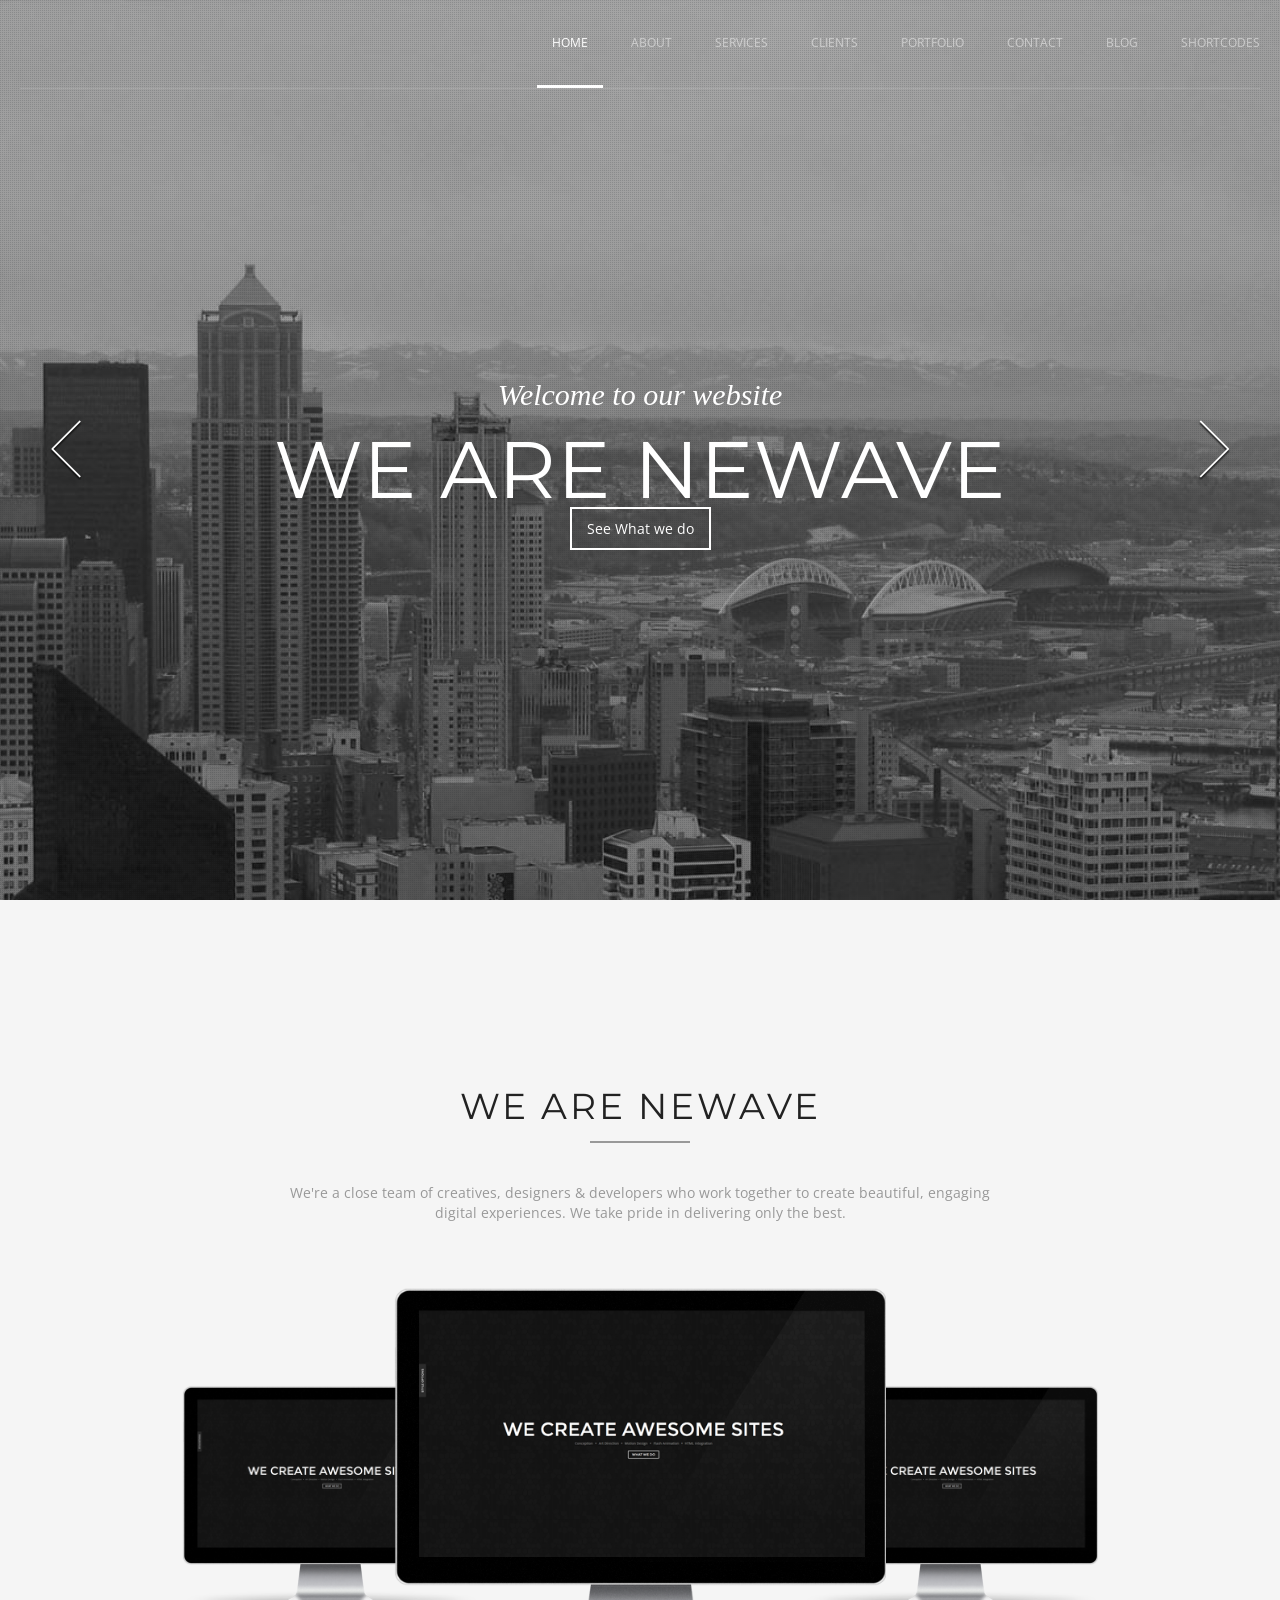
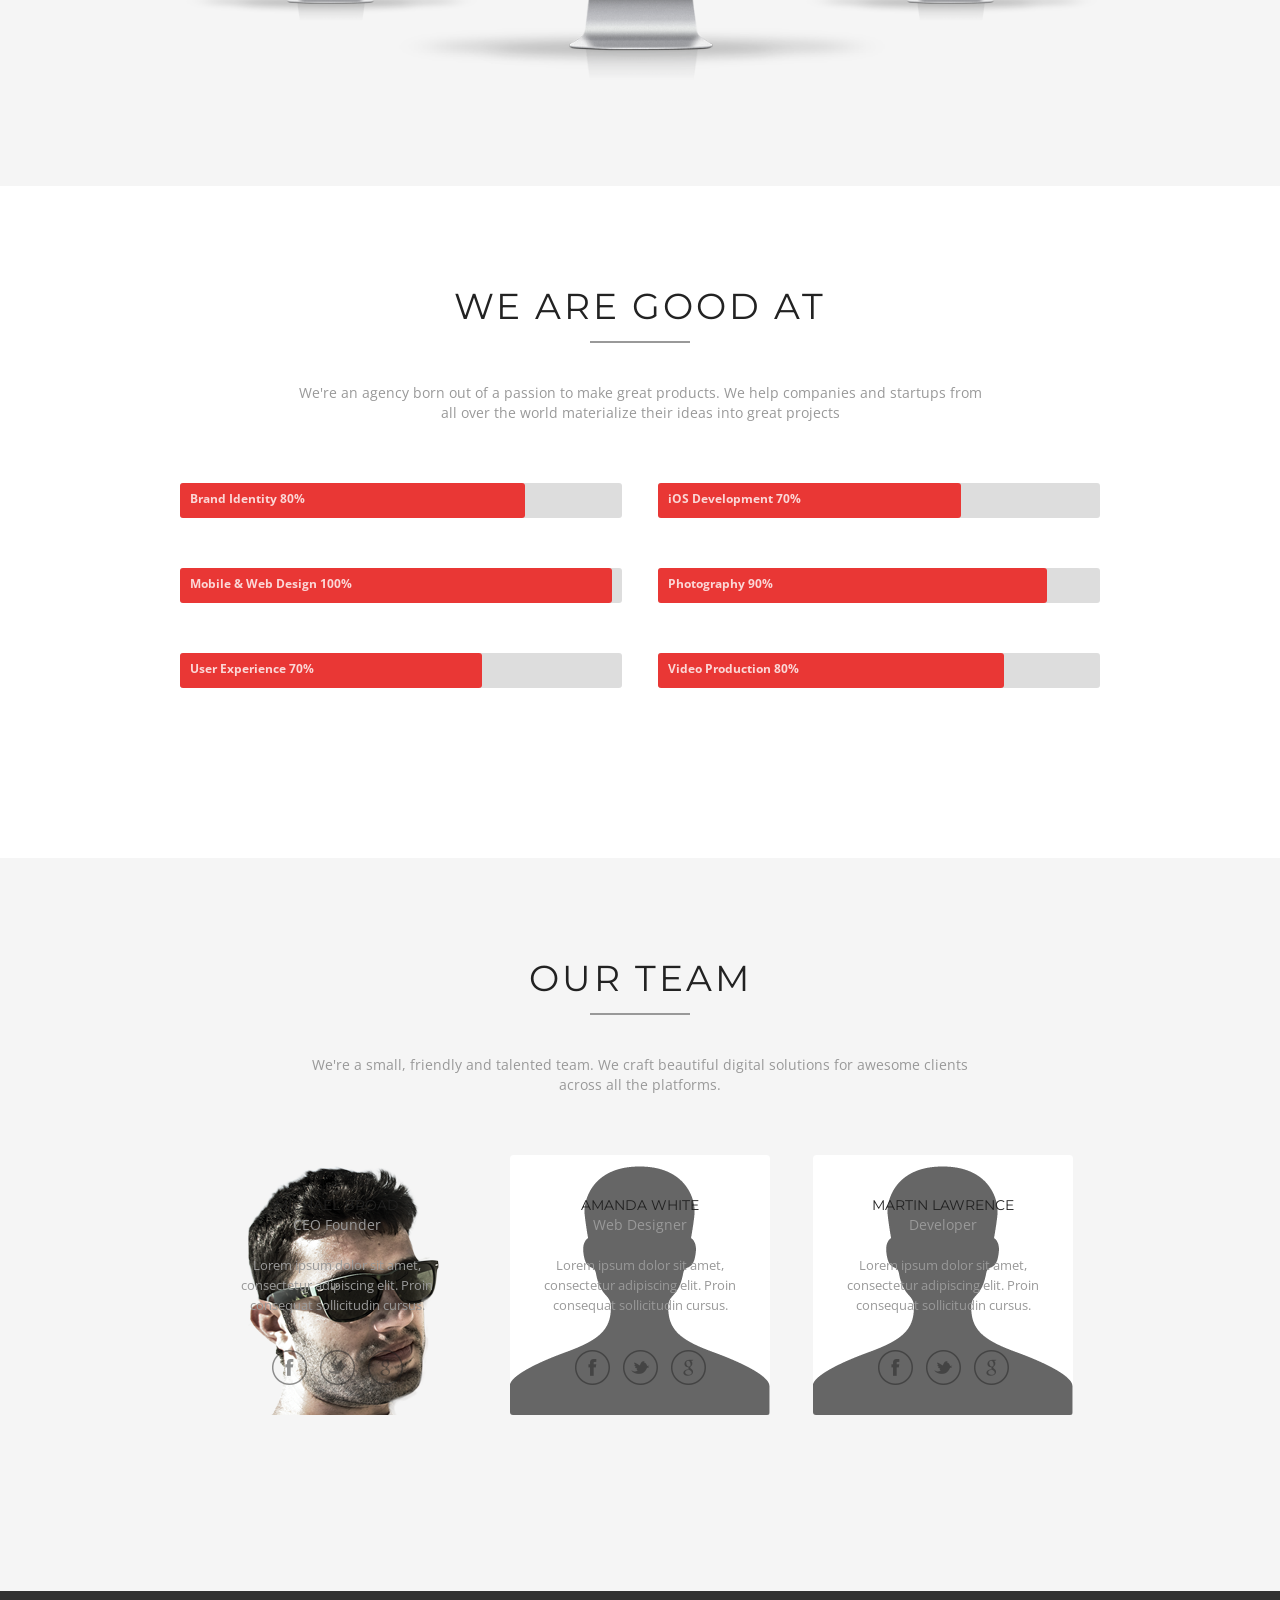
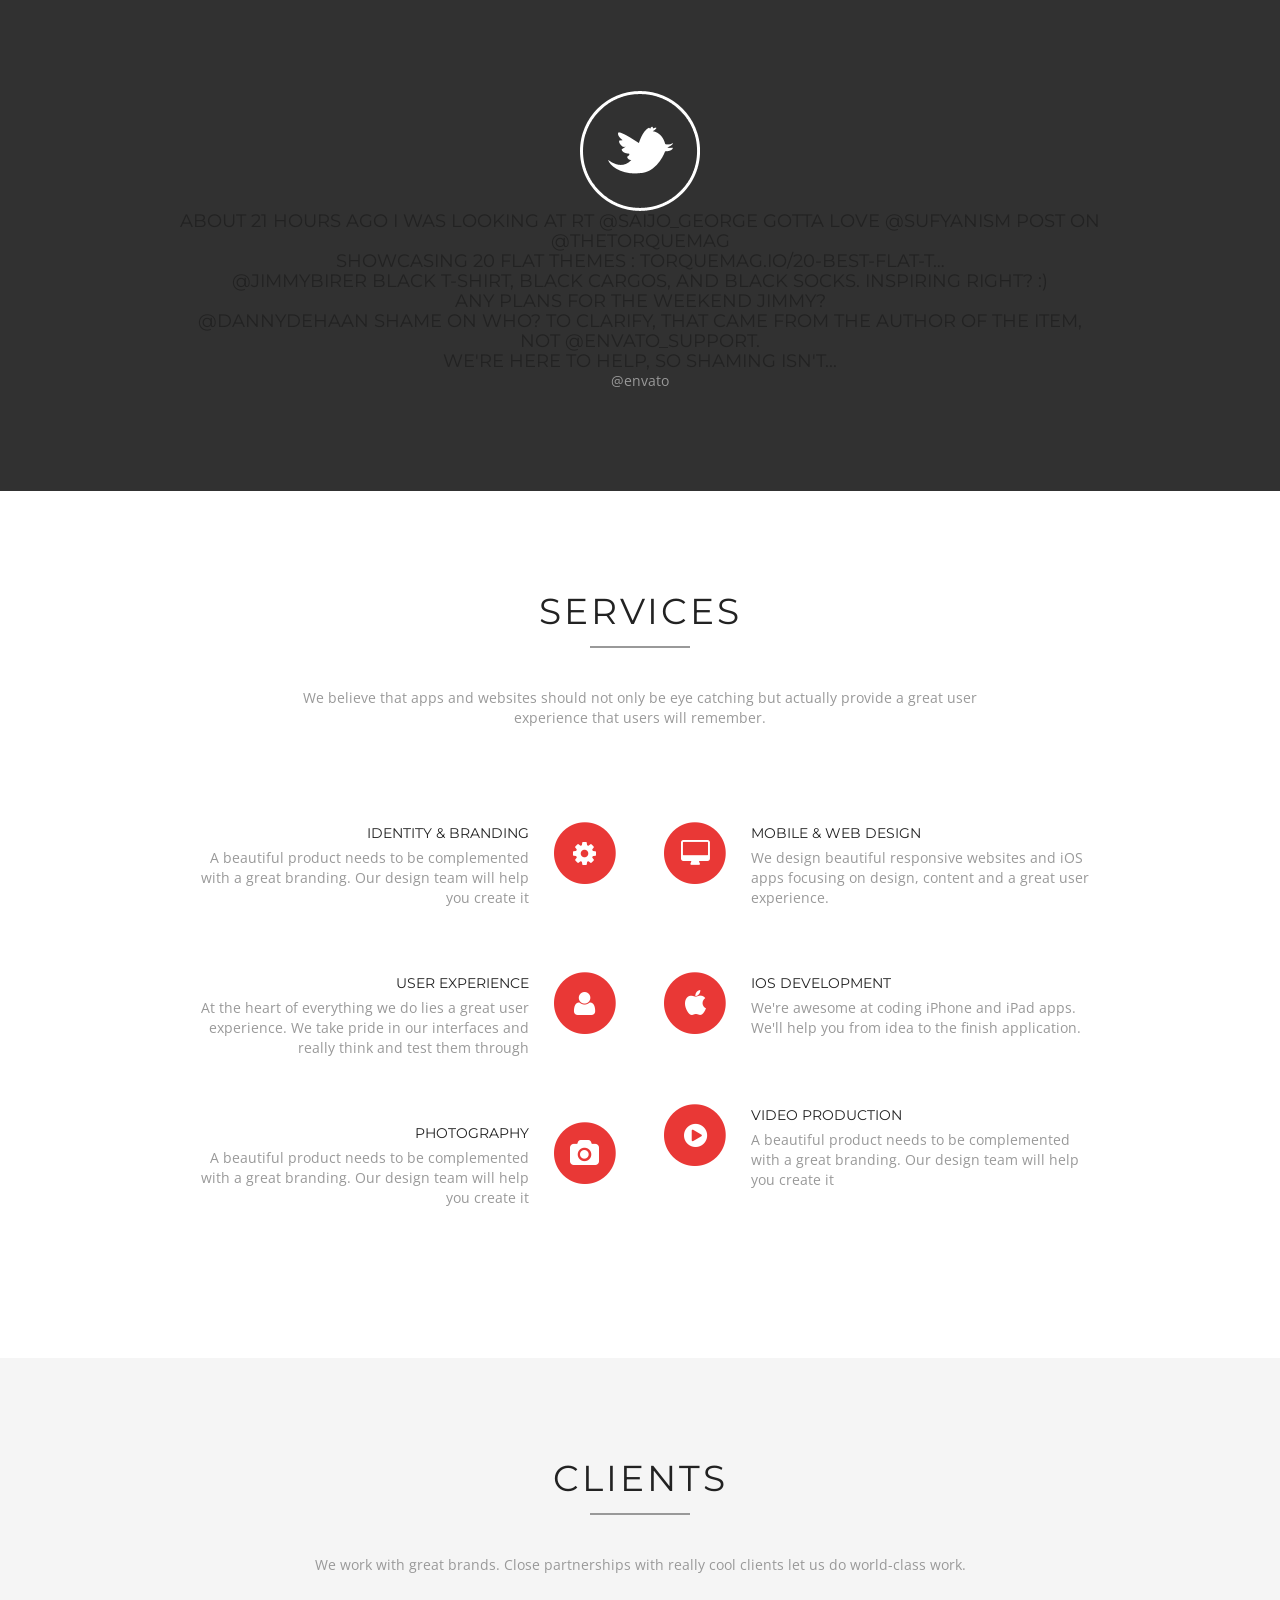
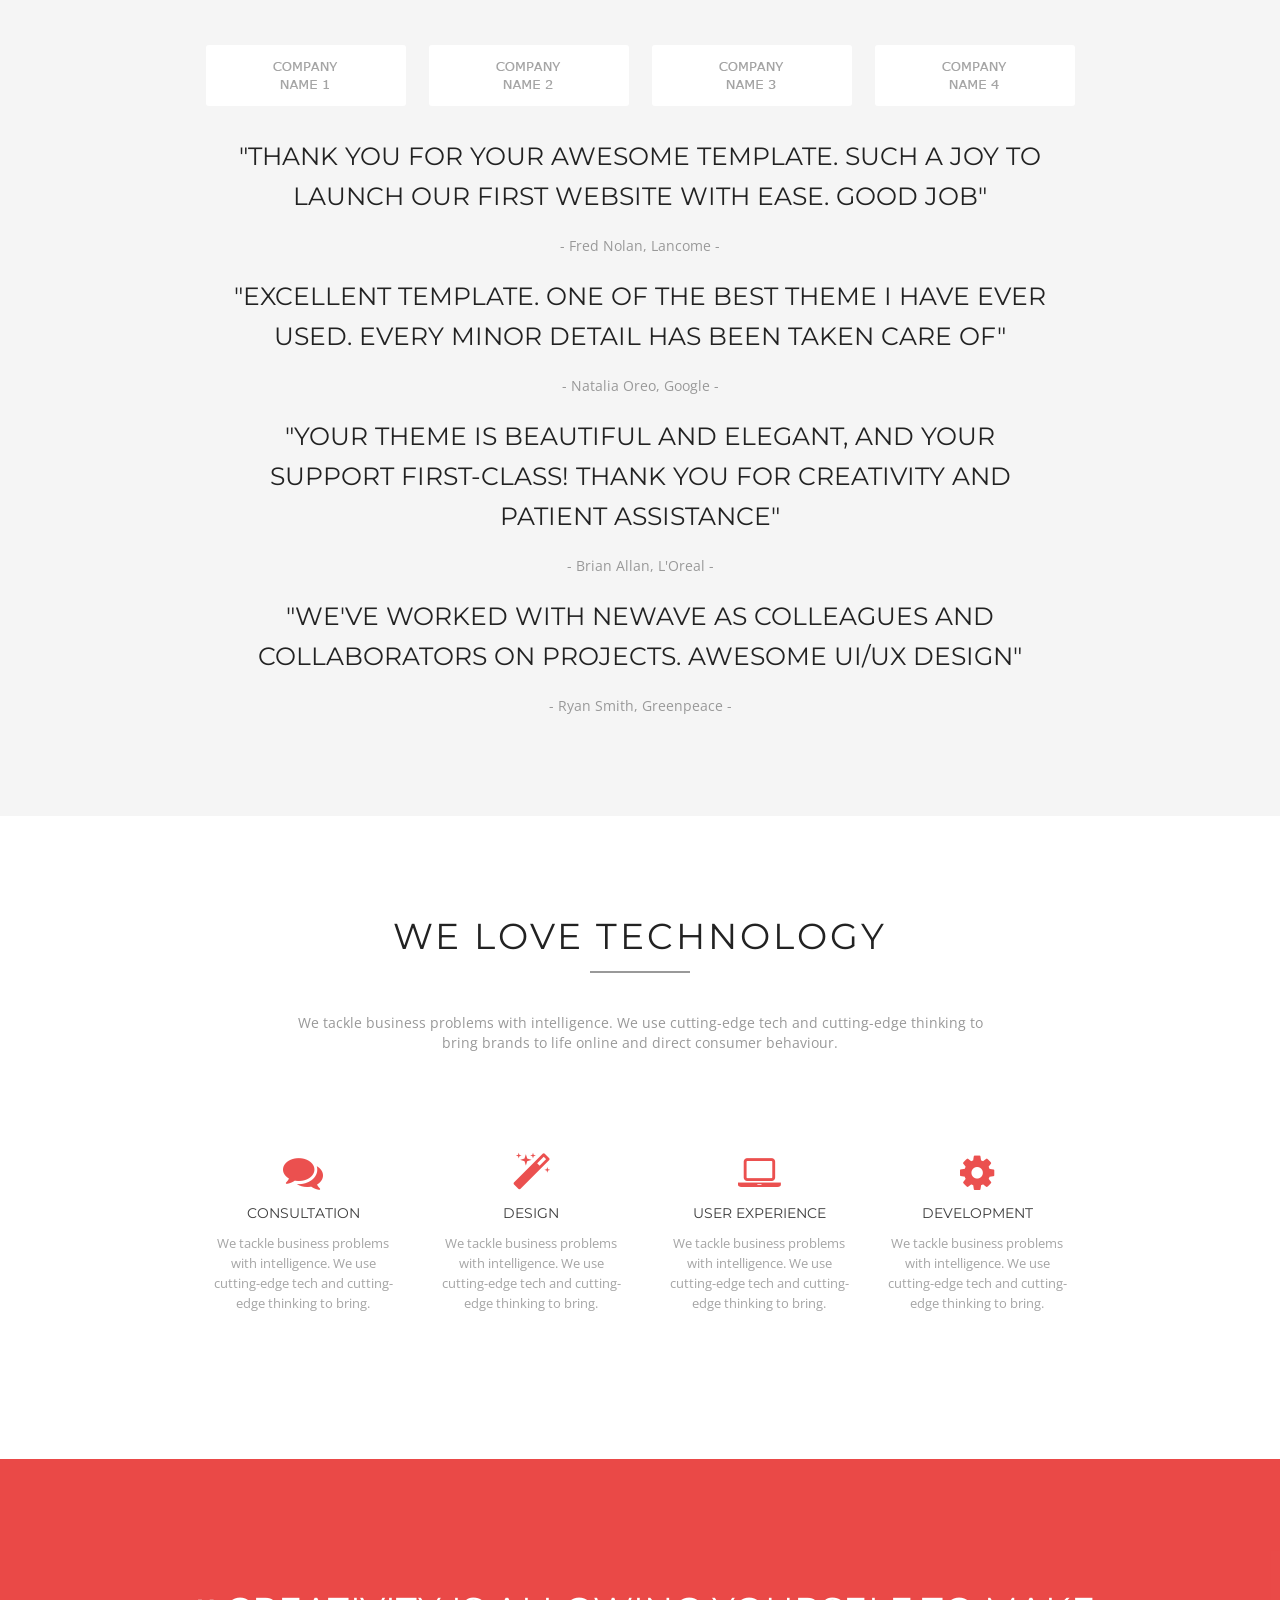
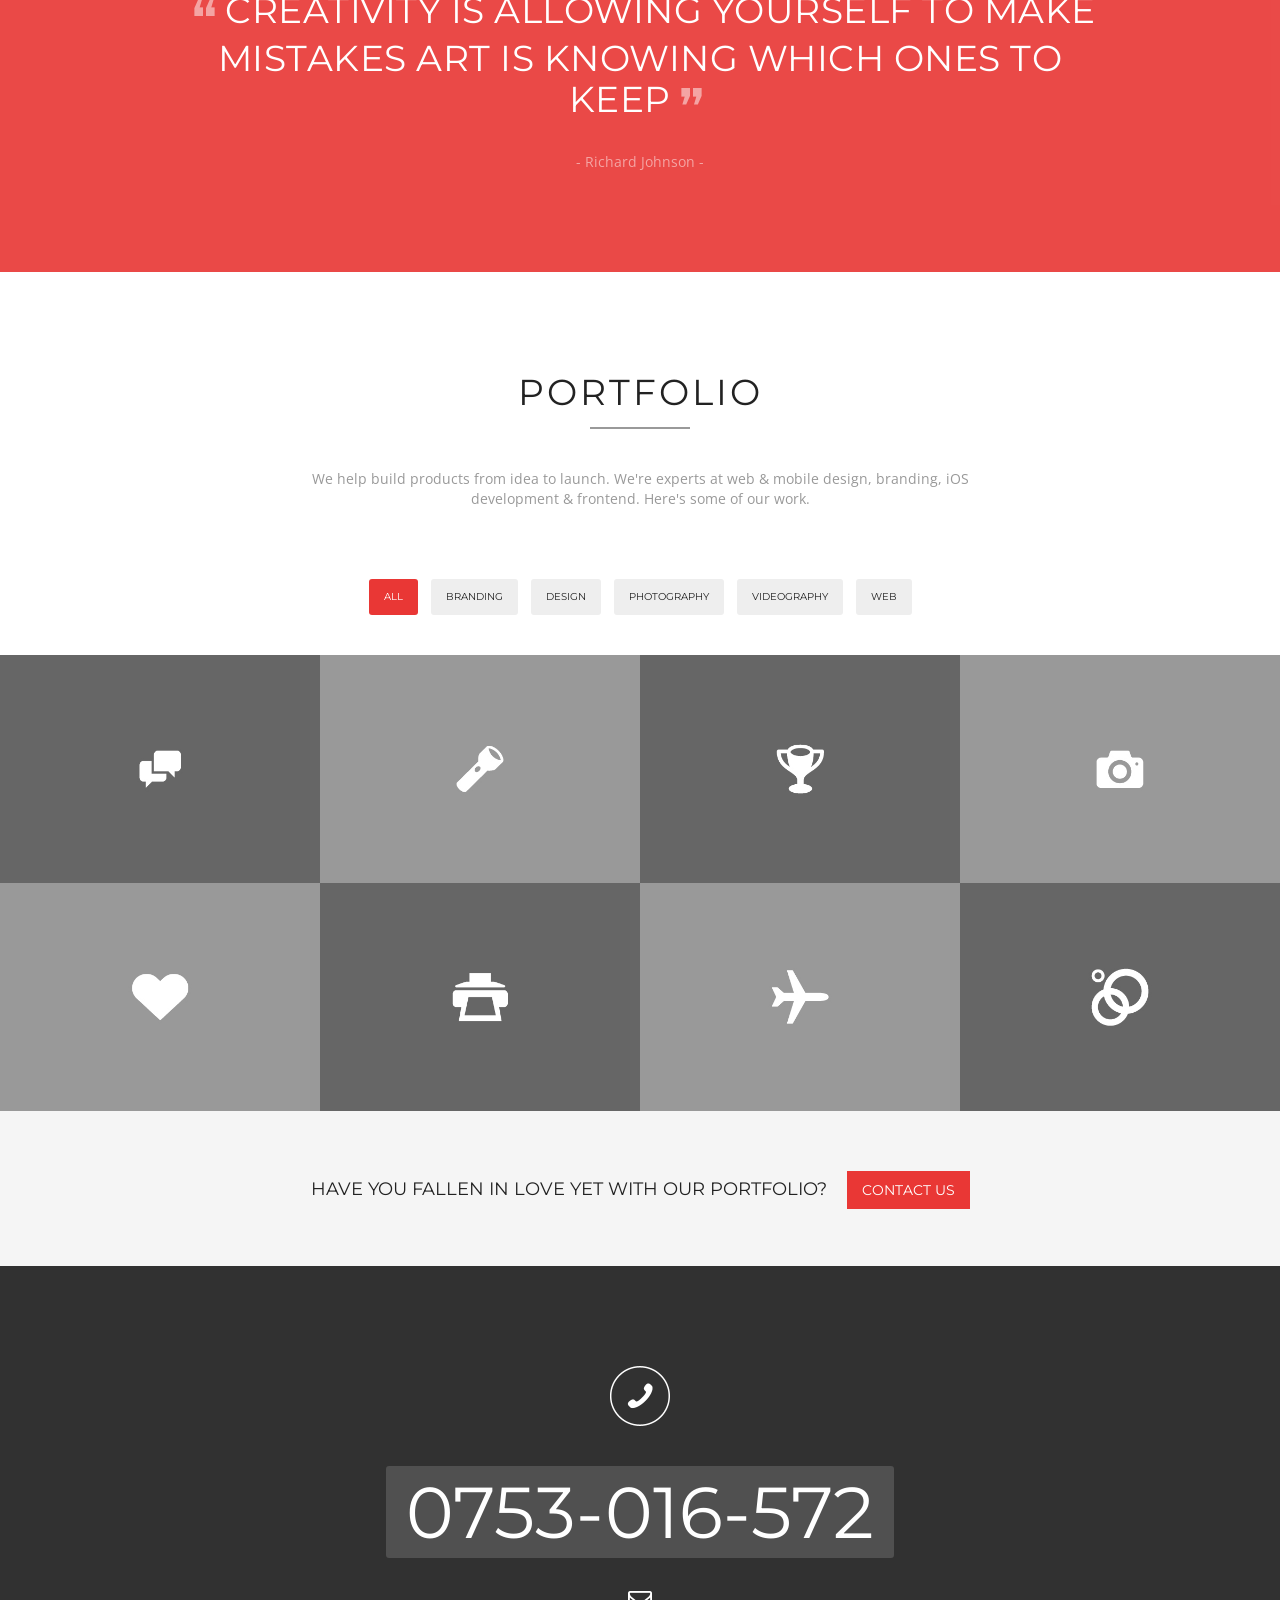
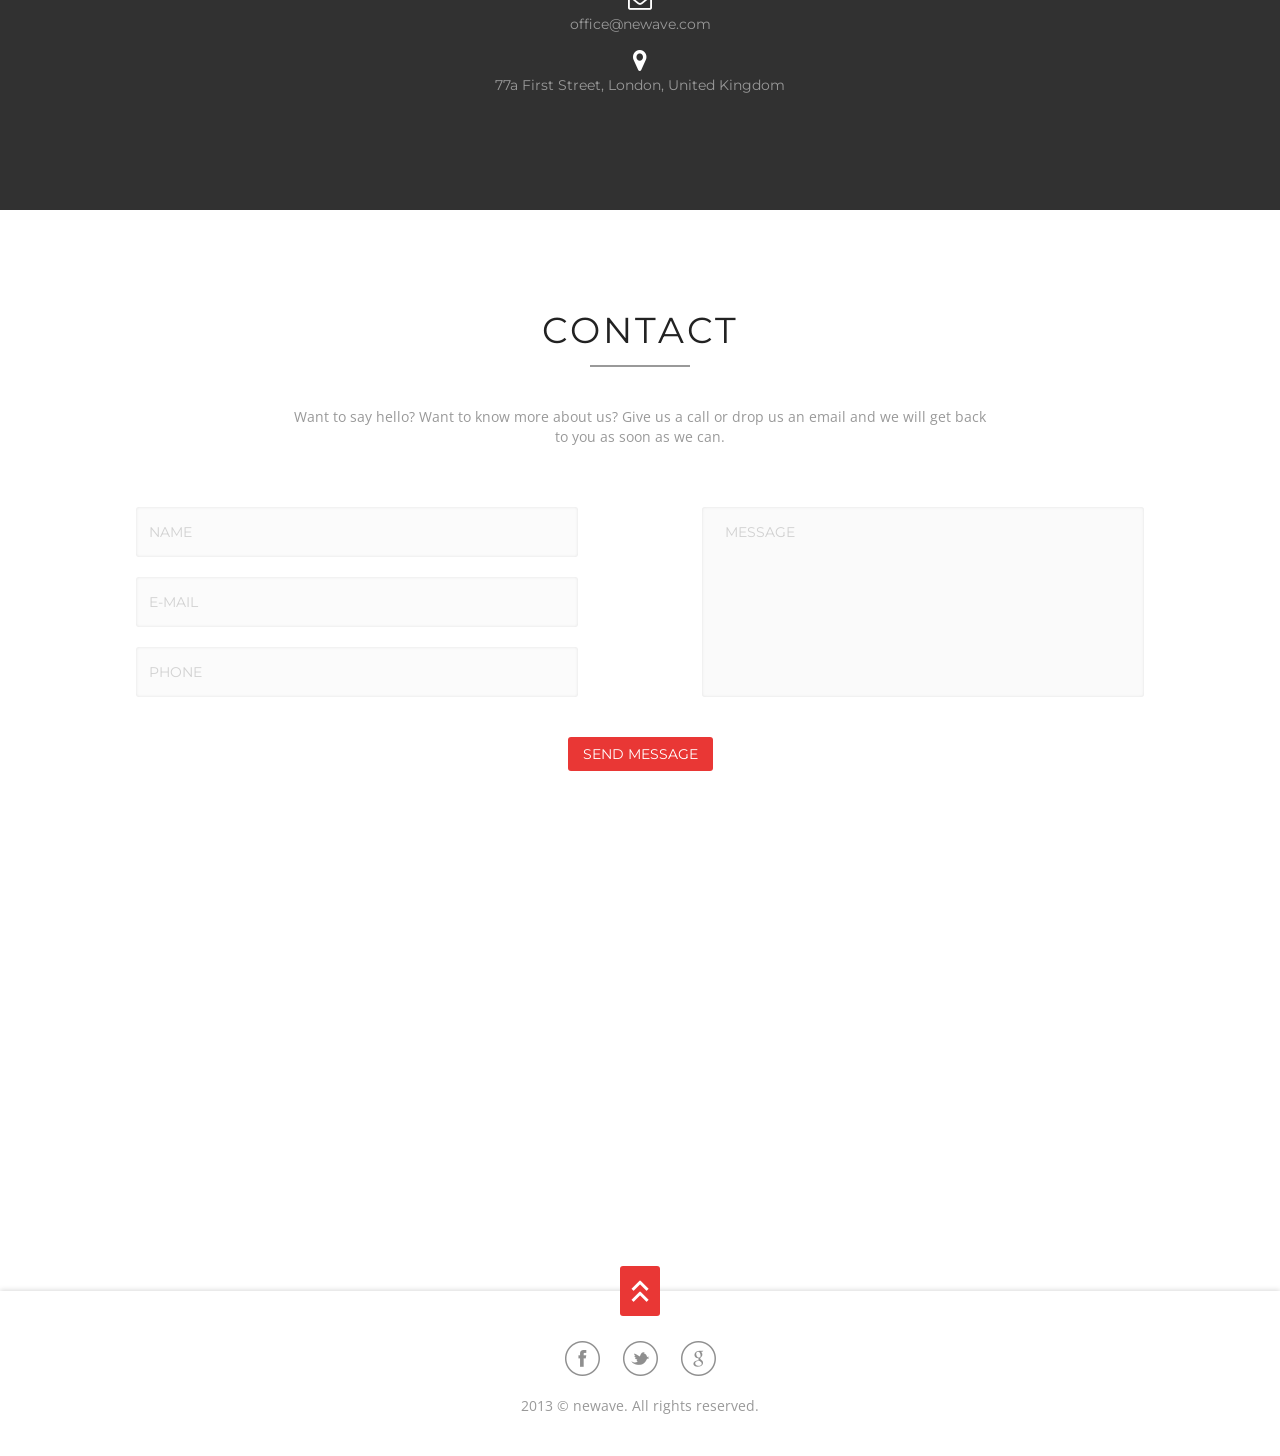
<file: index-1.html>
<!DOCTYPE html>
<html lang="en">
<head>

    <title>Newave - Responsive One Page Parallax Template</title>
    <meta name="viewport" content="width=device-width, initial-scale=1.0" />
    <meta name="description" content="Responsive One Page Parallax Template" />
    <meta name="author" content="ClaPat Studio">
    <meta charset="UTF-8" />
    <meta http-equiv="Content-Type" content="text/html; charset=utf-8" />
    
	<link rel="icon" type="image/ico" href="images/favicon.ico" />
    
    
    
    <link href="css/bootstrap.min.css" rel="stylesheet" />    
    <link href="style.css" rel="stylesheet" />
    
    
	
    
    
    <link rel="stylesheet" href="css/prettyPhoto.css" type="text/css" media="screen" />    
	<link href="css/jquery.bxslider.css" rel="stylesheet" />
    <link href="css/font-awesome.min.css" rel="stylesheet" />
    <link href='http://fonts.googleapis.com/css?family=Open+Sans:300,400,600,700' rel='stylesheet' type='text/css' />    
    <link href='http://fonts.googleapis.com/css?family=Montserrat:400,700' rel='stylesheet' type='text/css'>
   
</head>

<body data-spy="scroll" data-target=".navbar" data-offset="75">


	<!-- Preloader -->
	<div class="mask"><div id="loader"></div></div>
	<!--/Preloader -->
    
    
    
    
    
	<!-- Home Section -->
	<div id="home">
    	
        	<a id="slider_left"><img src="images/arrow_left.png" alt="Slide Left" /></a>
			<a id="slider_right"><img src="images/arrow_right.png" alt="Slide Right" /></a>
        	<img id="cycle-loader" src="images/ajax-loader.gif" />
			<div id="fullscreen-slider">
            
            	<div>
                    <img src="images/fs1.jpg" alt="" />
                    <div class="pattern">
                        <div class="slide-content light">
                            <div class="div-align-center">              
                                <p class="georgia">Welcome to our website</p>                        
                                <h1>We are newave</h1>                        
                                <a href="#we-are-newave" class="newave-button medium white outline">See What we do</a>                      
                            </div>
                        </div>
                    </div>
                </div>
                
                <div>
                    <img src="images/fs2.jpg" alt="" />
                    <div class="pattern">
                    <div class="slide-content light"> 
                        <div class="div-align-center">                   
							<h1>Vision is <span class="text-color">the art</span> of Seeing what is invisible to others</h1>
                        </div>
                    </div>
                    </div>
                </div>
                
                <div>
                    <img src="images/fs3.jpg" alt="" />
                    <div class="pattern">
                    <div class="slide-content light"> 
                        <div class="div-align-center">                   
							<h1>Inspiration</h1>                        
							<p>A trully great <span class="text-color">responsive template</span> promotes an innovative design</p>                        
							<a href="#we-are-newave" class="newave-button medium grey">More about us</a>
                        </div>
                    </div>
                    </div>
                </div>
                
            </div>
        
	</div>	
	<!-- End Home Section -->
    
    
    
    
	
    <!-- Navigation -->
    <div id="navigation" class="navbar navbar-fixed-top">
		<div class="navbar-inner ">
        	<div class="container no-padding">
				
					<a class="show-menu" data-toggle="collapse" data-target=".nav-collapse">
						<span class="show-menu-bar"></span>
					</a>
                    
					<div id="logo"><a class="external" href="index.html"></a></div>
					<div class="nav-collapse collapse">
						<ul class="nav">
							<li class="menu-1"><a class="colapse-menu1" href="#home">Home</a></li>
							<li class="menu-2"><a class="colapse-menu1" href="#we-are-newave">About</a></li>
							<li class="menu-3"><a class="colapse-menu1" href="#services">Services</a></li>
							<li class="menu-4"><a class="colapse-menu1" href="#clients">Clients</a></li>
							<li class="menu-5"><a class="colapse-menu1" href="#portfolio">Portfolio</a></li>
							<li class="menu-6"><a class="colapse-menu1" href="#contact-parallax">Contact</a></li>
                            <li class="dropdown menu-7"><a class="dropdown-toggle" data-toggle="dropdown" href="#">Blog</a>
                            	<ul class="dropdown-menu">
                                  <li><a class="external" href="blog.html">Blog standard</a></li>
                                  <li><a class="external" href="blog-masonry.html">Blog Masonry</a></li>
                                  <li><a class="external" href="blog-post.html">Blog post page </a></li>
                                </ul>
                            </li>
                            <li class="menu-8"><a class="external" href="shortcodes.html">Shortcodes</a></li>
						</ul>
					</div>
				</div>
			</div>
	</div>
    <!--/Navigation -->
    
    
    
    
    
    
	<!-- We Are Newave -->
	<section id="we-are-newave">
		
        <!-- Container -->
		<div class="container">
            
            <!-- Section Title -->
            <div class="section-title">
                <h1>we are newave</h1>
                <span class="border"></span>
                <p>We're a close team of creatives, designers & developers who work together to create beautiful, engaging digital experiences. We take pride in delivering only the best.</p>
            </div>				
			<!--/Section Title -->
			
            <div class="screens">
            <div class="small-screen-left"><img class="element_from_left" src="images/small_left_screen.png" alt="" /></div>		
			<div class="small-screen-right"><img class="element_from_right" src="images/small_right_screen.png" alt="" /></div>
            <div class="big-screen"><img class="element_fade_in" src="images/big_screen.png" alt="" /></div>
            </div>
            
		</div>
        <!--/Container -->
        
	</section>	
	<!--/We Are Newave -->
    
    
    
    
    
    
    
    
    
    
    
    
    <!-- We are good at -->
    <section id="we-are-good-at">
		
        <!-- Container -->
		<div class="container small-width">
            
            <!-- Section Title -->
            <div class="section-title">
                <h1>We are good at</h1>
                <span class="border"></span>
                <p>We're an agency born out of a passion to make great products. We help companies and startups from all over the world materialize their ideas into great projects</p>
            </div>				
			<!--/Section Title -->
            		
                    
                    <div class="one_half">
                    
                    <!-- Progress Bar -->
					<div class="skills">
						<ul class="bar">
                        
                            <li>
                                <div class="bar-wrap"><span data-width="80"><strong>Brand Identity 80%</strong></span></div>
                            </li> 
                            <li>                                    
                                <div class="bar-wrap"><span data-width="100"><strong>Mobile & Web Design 100%</strong></span></div>
                            </li>
                            <li>
                                <div class="bar-wrap"><span data-width="70"><strong>User Experience 70%</strong></span></div>
                            </li>
                             
						</ul>
					</div>	
					<!--/Progress Bar -->
                    
                    </div>
                    
                    
                    
                    <div class="one_half last">
                    
                    <!-- Progress Bar -->
					<div class="skills">
						<ul class="bar">
                             
                            <li>
                                <div class="bar-wrap"><span data-width="70"><strong>iOS Development 70%</strong></span></div>
                            </li> 
                            <li>
                                <div class="bar-wrap"><span data-width="90"><strong>Photography 90%</strong></span></div>
                            </li>
                            <li>
                                <div class="bar-wrap"><span data-width="80"><strong>Video Production 80%</strong></span></div>
                            </li>
                             
						</ul>
					</div>	
					<!--/Progress Bar -->
                    
                    </div>
			
		</div>
        <!--/Container -->
        
	</section>	
	<!--/We are good at -->
	
    
    
    
    
    
    
    
    
    
    
    <!-- Our Team -->
	<section id="our-team">
		
        <!-- Container -->
		<div class="container">
            
            <!-- Section Title -->
            <div class="section-title">
                <h1>Our team</h1>
                <span class="border"></span>
                <p>We're a small, friendly and talented team. We craft beautiful digital solutions for awesome clients across all the platforms.</p>
            </div>				
			<!--/Section Title -->
			
            	
			<ul class="our-team">
            
            	<li class="team-person element_from_left">                
                	<img src="images/team1.png" alt="" />                    
                    <div class="team-profile">                    
                    	<h5>Michael Broad</h5>
                    	<p>CEO Founder</p>
                        <p class="about-team">Lorem ipsum dolor sit amet, consectetur adipiscing elit. Proin consequat sollicitudin cursus.</p>                        
                        <ul class="socials-icons">
                        	<li><a href="#"><img src="images/facebook.png" alt="" /></a></li>
                            <li><a href="#"><img src="images/twitter.png" alt="" /></a></li>
                            <li><a href="#"><img src="images/google.png" alt="" /></a></li>
                        </ul>                        
                	</div>                
                </li>
                
                
                
                
                <li class="team-person">                
                	<img src="images/team2.png" alt="" />                    
                    <div class="team-profile">                    
                    	<h5>Amanda White</h5>
                    	<p>Web Designer</p>
                        <p class="about-team">Lorem ipsum dolor sit amet, consectetur adipiscing elit. Proin consequat sollicitudin cursus.</p>                        
                        <ul class="socials-icons">
                        	<li><a href="#"><img src="images/facebook.png" alt="" /></a></li>
                            <li><a href="#"><img src="images/twitter.png" alt="" /></a></li>
                            <li><a href="#"><img src="images/google.png" alt="" /></a></li>
                        </ul>                        
                	</div>                    
                </li>
                
                
                
                
                <li class="team-person element_from_right">                
                	<img src="images/team3.png" alt="" />                    
                    <div class="team-profile">                    
                    	<h5>Martin Lawrence</h5>
                    	<p>Developer</p>
                        <p class="about-team">Lorem ipsum dolor sit amet, consectetur adipiscing elit. Proin consequat sollicitudin cursus.</p>                        
                        <ul class="socials-icons">
                        	<li><a href="#"><img src="images/facebook.png" alt="" /></a></li>
                            <li><a href="#"><img src="images/twitter.png" alt="" /></a></li>
                            <li><a href="#"><img src="images/google.png" alt="" /></a></li>
                        </ul>
                	</div>                
                </li>
                
                
            
            </ul>				
			
		</div>
        <!--/Container -->
        
	</section>	
	<!--/We Are Newave -->
    
    
    
    
    
    
    
    
    
    
    
	
	<!-- Twitter Parallax -->
	<div id="twitter-parallax" class="parallax" style="background-image: url('images/separator1.jpg');" data-stellar-background-ratio="0.6" data-stellar-vertical-offset="20">
	
    <div class="parallax-overlay">    	
        <div class="container">
        
            <div class="twitter-feed">            
                <a class="twitter-feed-icon" href="https://twitter.com/envato" target="_blank"><img src="images/twitter_white_big.png" alt="" /></a>                    
                
                <!-- Twitter Slider -->
                <ul class="twitter-slider">
                  <li><h4>about 21 hours ago i was looking at RT @Saijo_George gotta love @sufyanism post on @thetorquemag<br>showcasing 20 Flat Themes : torquemag.io/20-best-flat-t…</h4></li>
                  <li><h4>@jimmybirer Black T-Shirt, Black Cargos, and black socks. Inspiring right? :) <br>Any plans for the weekend Jimmy?</h4></li>
                  <li><h4>@dannydehaan Shame on who? To clarify, that came from the author of the item, NOT @envato_support. <br>We're here to help, so shaming isn't...</h4></li>
                </ul>
                <!--/Twitter Slider -->                
                
                <p>@envato</p>            
            </div>
            
        </div>
    </div>    
        
	</div>
    <!--/Twitter Parallax -->
    
    
    
    
    
    
    
    
    
    
    
    
    
	<!-- Services-->
	<section id="services" class="content">
    	
        <!-- Container -->
		<div class="container">
			
            <!-- Section Title -->
            <div class="section-title">
                <h1>Services</h1>
                <span class="border"></span>
                <p>We believe that apps and websites should not only be eye catching but actually provide a great user experience that users will remember.</p>
            </div>				
			<!--/Section Title -->
            
            
            
            <div class="one_half">
            
            	<div class="service-item text-right element_from_left">
                    <span class="fa-stack fa-3x right">
                      <i class="fa fa-circle fa-2x fa-stack-2x"></i>
                      <i class="fa fa-cog fa-stack-1x fa-inverse service-icon"></i>
                    </span>
                    <h5>Identity & Branding</h5>
                    <p>A beautiful product needs to be complemented with a great branding. Our design team will help you create it</p>
                </div>
                
                <div class="service-item text-right element_from_left">
                    <span class="fa-stack fa-3x right">
                      <i class="fa fa-circle fa-2x fa-stack-2x"></i>
                      <i class="fa fa-user fa-stack-1x fa-inverse service-icon"></i>
                    </span>
                    <h5>User Experience</h5>
                    <p>At the heart of everything we do lies a great user experience. We take pride in our interfaces and really think and test them through</p>
                </div>
                
                <div class="service-item text-right element_from_left">
                    <span class="fa-stack fa-3x right">
                      <i class="fa fa-circle fa-2x fa-stack-2x"></i>
                      <i class="fa fa-camera fa-stack-1x fa-inverse service-icon"></i>
                    </span>
                    <h5>Photography</h5>
                    <p>A beautiful product needs to be complemented with a great branding. Our design team will help you create it</p>
                </div>
            
            </div>
            
            
            <div class="one_half last">
            
            	<div class="service-item text-left element_from_right">
                    <span class="fa-stack fa-3x left">
                      <i class="fa fa-circle fa-2x fa-stack-2x"></i>
                      <i class="fa fa-desktop fa-stack-1x fa-inverse service-icon"></i>
                    </span>
                    <h5>Mobile & WEB DESIGN</h5>
                    <p>We design beautiful responsive websites and iOS apps focusing on design, content and a great user experience.</p>
                </div>
                
                <div class="service-item text-left element_from_right">
                    <span class="fa-stack fa-3x left">
                      <i class="fa fa-circle fa-2x fa-stack-2x"></i>
                      <i class="fa fa-apple fa-stack-1x fa-inverse service-icon"></i>
                    </span>
                    <h5>iOS Development</h5>
                    <p>We're awesome at coding iPhone and iPad apps. We'll help you from idea to the finish application.</p>
                </div>
                
                <div class="service-item text-left element_from_right">
                    <span class="fa-stack fa-3x left">
                      <i class="fa fa-circle fa-2x fa-stack-2x"></i>
                      <i class="fa fa-play-circle fa-stack-1x fa-inverse service-icon"></i>
                    </span>
                    <h5>Video Production</h5>
                    <p>A beautiful product needs to be complemented with a great branding. Our design team will help you create it</p>
                </div>
                
            </div>
            
            
            
            
		</div>
        <!--/Container -->
        
	</section>	
	<!--/Services-->
	
    
    
    
    
    
    
    
    
    
    
    
    
    
    
    
    
    
    
    <!-- Clients-->
	<section id="clients" class="content">
    	
        <!-- Container -->
		<div class="container">
			
            <!-- Section Title -->
            <div class="section-title">
                <h1>Clients</h1>
                <span class="border"></span>
                <p>We work with great brands. Close partnerships with really cool clients let us do world-class work.</p>
            </div>				
			<!--/Section Title -->
            
            
            <!-- Clients Slider -->
            <div id="bx-pager">
                <a data-slide-index="0" href=""><img src="images/client1.png" alt="" /></a>
                <a data-slide-index="1" href=""><img src="images/client2.png" alt="" /></a>
                <a data-slide-index="2" href=""><img src="images/client3.png" alt="" /></a>
                <a data-slide-index="3" href=""><img src="images/client4.png" alt="" /></a>
            </div>
            
            <ul class="clients-slider">
                <li><h3>"Thank you for your awesome template. Such a joy to launch our first website with ease. Good job"</h3>
                  <p>- Fred Nolan, Lancome -</p>
                </li>
                <li><h3>"Excellent template. One of the best theme I have ever used. Every minor detail has been taken care of"</h3>
                  <p>- Natalia Oreo, Google -</p>
                </li>
                <li>
                  <h3>"Your theme is beautiful and elegant, and your support first-class! Thank you for creativity and patient assistance"</h3>
                  <p>- Brian Allan, L'Oreal -</p>
                </li>
                <li><h3>"We've worked with Newave as colleagues and collaborators on projects. Awesome UI/UX design"</h3>
                  <p>- Ryan Smith, Greenpeace -</p>
                </li>
            </ul>
            <!--/Clients Slider -->
            
    
    	</div>
        <!--/Container -->
        
	</section>	
	<!--/Clients-->
    
    
    
    
    
    
    
    
    
    
    
    
    
    
    
    <!-- We love technology-->
	<section id="we-love-technology" class="content">
    	
        <!-- Container -->
		<div class="container">
			
            <!-- Section Title -->
            <div class="section-title">
                <h1>We love technology</h1>
                <span class="border"></span>
                <p>We tackle business problems with intelligence. We use cutting-edge tech and cutting-edge thinking to bring brands to life online and direct consumer behaviour.</p>
            </div>				
			<!--/Section Title -->
            
            
            <ul class="technology">
            
            	<li class="element_fade_in">
                	<i class="fa fa-comments"></i>
                    <h5>Consultation</h5>
                    <p>We tackle business problems with intelligence. We use cutting-edge tech and cutting-edge thinking to bring.</p>                
                </li>
                
                <li class="element_fade_in">
                	<i class="fa fa-magic"></i>
                    <h5>Design</h5>
                    <p>We tackle business problems with intelligence. We use cutting-edge tech and cutting-edge thinking to bring.</p>                
                </li>
                
                <li class="element_fade_in">
                	<i class="fa fa-laptop"></i>
                    <h5>User Experience</h5>
                    <p>We tackle business problems with intelligence. We use cutting-edge tech and cutting-edge thinking to bring.</p>                
                </li>
                
                <li class="element_fade_in">
                	<i class="fa fa-cog"></i>
                    <h5>Development</h5>
                    <p>We tackle business problems with intelligence. We use cutting-edge tech and cutting-edge thinking to bring.</p>                
                </li>
            
            </ul>
            
    
    	</div>
        <!--/Container -->
        
	</section>	
	<!--/We love technology-->
    
    
    
    
    
    
    
    
    
    
    
    
    
	<!-- Quote Parallax -->
	<div id="quote-parallax" class="parallax" style="background-image: url('images/separator2.jpg');" data-stellar-background-ratio="0.6" data-stellar-vertical-offset="20">
		
        <div class="parallax-overlay parallax-background-color">
        	<div class="container quote">	
				<h1><span class="quote-img"><img src="images/quote1.png" alt="" /></span>Creativity is allowing yourself to make mistakes Art is knowing which ones to keep<span class="quote-img"><img src="images/quote2.png" alt="" /></span></h1>
                <p>- Richard Johnson -</p>
            </div>    
    	</div>
                    
	</div>
	<!--/Quote Parallax -->
    
    
    
    
    
    
    
    
    
    
    
    
    <!-- Portfolio -->
	<section id="portfolio" class="content">
    		
        <!-- Container -->
		<div class="container portfolio-title">
			
            <!-- Section Title -->
            <div class="section-title">
                <h1>Portfolio</h1>
                <span class="border"></span>
                <p>We help build products from idea to launch. We're experts at web & mobile design, branding, iOS development & frontend. Here's some of our work.</p>
            </div>				
			<!--/Section Title -->
            
            
        </div> 
        <!-- Container -->  
          
          
          
          
          
        <div class="portfolio-top"></div>          
        
              
        <!-- Portfolio Plus Filters -->
        <div class="portfolio">
        
            
     
       
       <!-- Portfolio Filters -->   
       <div  id="filters" class="sixteen columns">
    
          <ul class="clearfix">
            <li><a id="all" href="#" data-filter="*" class="active"><h5>All</h5></a></li>	
            <li><a href="#" data-filter=".branding"><h5>Branding</h5></a></li>
            <li><a href="#" data-filter=".design"><h5>Design</h5></a></li>
            <li><a href="#" data-filter=".photography"><h5>Photography</h5></a></li>
            <li><a href="#" data-filter=".videography"><h5>Videography</h5></a></li>
            <li><a href="#" data-filter=".web"><h5>Web</h5></a></li>
          </ul>
        </div>
        <!--/Portfolio Filters -->
    
       
             
        <!-- Portfolio Wrap -->  
        <div id="portfolio-wrap">
        
        
        
        
        
            <!-- Portfolio Item With PrettyPhoto  -->                 
            <div class="portfolio-item one-four   branding web">
            
            <div class="portfolio-image">
                <img src="images/portfolio/portfolio2.jpg" alt="Portfolio 1"/> 
            </div>
            
            <a title="Starbucks Coffee" rel="prettyPhoto[galname]" href="images/portfolio/portfolio2.jpg">
            <div class="project-overlay">              
                <div class="project-info">
                    <div class="zoom-icon"></div>
                    <h4 class="project-name">Starbucks Coffee</h4>
                    <p class="project-categories">Image Popup</p>	
                </div>
            </div>
            </a>
              
            </div>
            <!--/Portfolio Item With PrettyPhoto  -->       
        
                       
            
            
            
            
            <!-- Portfolio Item Video Expander  -->                   
            <div class="portfolio-item one-four  design  photography   web">
            
            <div class="portfolio-image">
                <img src="images/portfolio/portfolio3.jpg" alt="Portfolio 1"/>
            </div>
            
            <div class="project-overlay">
                <div class="open-project-link">
                    <a class="open-project" href="project-video-expander.html" title="Open Project"></a>             
                </div>
                <div class="project-info">
                    <div class="zoom-icon"></div>
                    <h4 class="project-name">Chambre Des Notaires</h4>
                    <p class="project-categories">Video Expander</p>	
                </div>
            </div>
              
            </div>
            <!--/Portfolio Item Video Expander  -->     
            
            
            
            
            
            <!-- Portfolio Item Normal Expander -->                   
            <div class="portfolio-item one-four  design    videography ">
            
            <div class="portfolio-image">
                <img src="images/portfolio/portfolio1.jpg" alt="Portfolio 1"/>
            </div>
            
            <div class="project-overlay">
                <div class="open-project-link">
                    <a class="open-project" href="project-normal-expander-1.html" title="Open Project"></a>             
                </div>
                <div class="project-info">
                    <div class="zoom-icon"></div>
                    <h4 class="project-name">Mors Identity</h4>
                    <p class="project-categories">Normal Expander</p>	
                </div>
            </div>
              
            </div>
            <!--/Portfolio Item Normal Expander -->
            
            
            
            
            
            <!-- Portfolio Item FullScreen Expander -->                   
            <div class="portfolio-item one-four  photography  branding web">
            
            <div class="portfolio-image">
                <img src="images/portfolio/portfolio4.jpg" alt="Portfolio 1"/>
            </div>
            
            <div class="project-overlay">
                <div class="open-project-link">
                    <a class="open-project" href="project-normal-expander-1.html" title="Open Project"></a>             
                </div>
                <div class="project-info">
                    <div class="zoom-icon"></div>
                    <h4 class="project-name">Beauty Collection</h4>
                    <p class="project-categories">Fullscreen Expander</p>	
                </div>
            </div>
              
            </div>
            <!-- Portfolio Item FullScreen Expander -->
            
            
            
            
            
            <!-- Portfolio Item FullScreen Expander -->                   
            <div class="portfolio-item one-four  design  photography  branding web">
            
            <div class="portfolio-image">
                <img src="images/portfolio/portfolio5.jpg" alt="Portfolio 1"/>
            </div>
            
            <div class="project-overlay">
                <div class="open-project-link">
                    <a class="open-project" href="project-fullscreen-expander-2.html" title="Open Project"></a>             
                </div>
                <div class="project-info">
                    <div class="zoom-icon"></div>
                    <h4 class="project-name">Portrait Retouching</h4>
                    <p class="project-categories">Fullscreen Expander</p>	
                </div>
            </div>
              
            </div>
            <!--/Portfolio Item FullScreen Expander -->
            
      
      
            
            <!-- Portfolio Item Normal Expander -->                   
            <div class="portfolio-item one-four  design    branding videography ">
            
            <div class="portfolio-image">
                <img src="images/portfolio/portfolio6.jpg" alt="Portfolio 1"/>  
            </div>
            
            <div class="project-overlay">
                <div class="open-project-link">
                    <a class="open-project" href="project-normal-expander-2.html" title="Open Project"></a>             
                </div>         
                <div class="project-info">
                    <div class="zoom-icon"></div>
                    <h4 class="project-name">Red Hot Pepperoni</h4>
                    <p class="project-categories">Normal Expander</p>	
                </div>
            </div>
              
            </div>
            <!--/Portfolio Item Normal Expander -->
            
            
            
            
            
            <!-- Portfolio Item External Project  -->                   
            <div class="portfolio-item one-four  design     videography web">
            
            <div class="portfolio-image">
                <img src="images/portfolio/portfolio7.jpg" alt="Portfolio 1"/>  
            </div>
            
            <a href="project-external-1.html" class="external">
                <div class="project-overlay">              
                    <div class="project-info">
                        <div class="zoom-icon"></div>
                        <h4 class="project-name">Newave Branding</h4>
                        <p class="project-categories">External Project</p>	
                    </div>
                </div>
            </a> 
             
            </div>
            <!--/Portfolio Item External Project  -->
            
            
            
            
            
            
            <!-- Portfolio Item With PrettyPhoto  -->           
            <div class="portfolio-item one-four   photography   design web">
            
            <div class="portfolio-image">
                <img src="images/portfolio/portfolio8.jpg" alt="Portfolio 1"/> 
            </div>
            
            <a title="Stereo Headphones" rel="prettyPhoto[galname]" href="images/portfolio/portfolio8.jpg">
            <div class="project-overlay">
                <div class="project-info">
                    <div class="zoom-icon"></div>
                    <h4 class="project-name">Stereo Headphones</h4>
                    <p class="project-categories">Image Popup</p>	
                </div>
            </div>
            </a>        
              
            </div>
            <!--/Portfolio Item With PrettyPhoto  -->
      
                  
            
                  
                 
       </div>
       <!--/Portfolio Wrap -->
            
        </div>
        <!--/Portfolio Plus Filters -->
        
        
        
        
        
        <div class="portfolio-bottom"></div>
        
        
        
        
        
        <!-- Project Page Holder-->
        <div id="project-page-holder">
            
            <div class="clear"></div>
            <div id="project-page-data"></div>
        
        </div>
        <!--/Project Page Holder-->
        
		
        
    
             
	</section>	
	<!--/Portfolio -->
    
    
    
    
    
    
    
    
    
    

    

        
			


            

            

            
            
            
            
		

   
    
    
    
    
    
    
    
    
    
    
    
    <!-- Shortcode Call To Action -->
	<section id="shortcode" class="content">
    		
        <!-- Container -->
		<div class="container no-padding">
			
            <h4 class="call-action">Have you fallen in love yet with our portfolio?<a href="#contact" class="newave-button medium grey move">Contact Us</a></h4>
            
        </div> 
        <!-- Container -->  
             
	</section>	
	<!-- Shortcode Call To Action -->
	
    
    
    
    
    
    
    
    
    
    
    
    
    
    
    <!-- Contact Parralax -->
	<div id="contact-parallax" class="parallax" style="background-image: url('images/separator3.jpg');" data-stellar-background-ratio="0.6" data-stellar-vertical-offset="20">

		<div class="parallax-overlay">
        	<div class="container">
            
            	<div class="contact-details">
            	
					<div class="phone-icon"><img src="images/phone_white_big.png" alt="" /></div>
                    
                    <div class="company-phone"><a>0753-016-572</a></div>
                    
                    <i class="fa fa-envelope-o fa-inverse fa-2x"></i>
                    
                    <h5 class="company-email">office@newave.com</h5>
                    
                    <i class="fa fa-map-marker fa-inverse fa-2x"></i>
                    
                    <h5 class="company-address">77a First Street, London, United Kingdom</h5>
                
                </div>
                
            </div>    
    	</div>
        
	</div>
    <!--/Contact Parralax -->
	
	
    
    
    
    
    

	<!-- Contact Section -->
	<section id="contact">
		
        <!-- Container -->
		<div class="container small-width">
			
            <!-- Section Title -->
            <div class="section-title">
                <h1>Contact</h1>
                <span class="border"></span>
                <p>Want to say hello? Want to know more about us? Give us a call or drop us an email and we will get back to you as soon as we can.</p>
            </div>				
			<!--/Section Title -->
            
            
            
			<!-- Contact Formular -->
			<div id="contact-formular">
            
            	<div id="message"></div>
            
                <form method="post" action="contact.php" name="contactform" id="contactform">
                
                <div class="one_half element_from_left">            
                    <input name="name" type="text" id="name" size="30"  onfocus="if(this.value == 'Name') { this.value = ''; }" onblur="if(this.value == '') { this.value = 'Name'; }" value="Name" >
                    <input name="email" type="text" id="email" size="30" onfocus="if(this.value == 'E-mail') { this.value = ''; }" onblur="if(this.value == '') { this.value = 'E-mail'; }" value="E-mail" >                
                    <input name="phone" type="text" id="phone" size="30" onfocus="if(this.value == 'Phone') { this.value = ''; }" onblur="if(this.value == '') { this.value = 'Phone'; }" value="Phone" >            
                </div>
                
                <div class="one_half last element_from_right">            
                    <textarea name="comments" cols="40" rows="4" id="comments" onfocus="if(this.value == 'Message') { this.value = ''; }" onblur="if(this.value == '') { this.value = 'Message'; }" >Message</textarea>            
                </div>            
                
                <input type="submit" class="send_message" id="submit" value="Send Message" />
    
                </form>
                
            </div>
  			<!--/Contact Formular -->
            
        </div> 
        <!--/Container --> 
        
        
        <!-- Map-->
        <div id="map_canvas"></div>
        <!--End Map-->
        
        
        
	</section>
	<!--/Contact Section -->
	
	
    
    
    
    
    
    
    
    
    <!-- Footer -->
    <footer>
		<div class="container no-padding">
        	
            <a id="back-top"><div id="menu_top"><div id="menu_top_inside"></div></div></a>
            
            <ul class="socials-icons">
                <li><a href="#"><img src="images/facebook.png" alt="" /></a></li>
                <li><a href="#"><img src="images/twitter.png" alt="" /></a></li>
                <li><a href="#"><img src="images/google.png" alt="" /></a></li>
            </ul> 
            
			<p class="copyright">2013 &copy; newave. All rights reserved.</p>
            
		</div>
	</footer>
	<!--/Footer -->
    
    
    
    <div style="opacity:0; height:0px!important; position:fixed; ">    
        <img  src="images/projects/3.png" alt="" /> 
        <img  src="images/projects/4.jpg" alt="" /> 
        <img  src="images/projects/5.jpg" alt="" /> 
        <img  src="images/projects/6.png" alt="" /> 
    </div>
    
    
    
    
	
	<script src='http://ajax.googleapis.com/ajax/libs/jquery/1.8.3/jquery.js'></script>
    <script src="js/jquery.sticky.js"></script>	    
	<script src="js/jquery.easing-1.3.pack.js" type="text/javascript"></script>
	<script src="js/bootstrap.min.js" type="text/javascript"></script>
	<script src="js/jquery.parallax-1.1.3.js" type="text/javascript"></script>
	<script src="js/appear.js" type="text/javascript" ></script>
	<script src="js/modernizr.js" type="text/javascript"></script>
	<script src="js/jquery.prettyPhoto.js" type="text/javascript"></script>
    <script src="js/isotope.js" type="text/javascript"></script>
    <script src="js/jquery.bxslider.min.js"></script>
    <script src="js/jquery.cycle.all.js" type="text/javascript" charset="utf-8"></script>
	<script src="js/jquery.maximage.js" type="text/javascript" charset="utf-8"></script>
    <script src="js/sscr.js"></script>
    <script src="js/skrollr.js"></script>
    <script src="js/jquery.jigowatt.js"></script>
    <script src="http://maps.google.com/maps/api/js?sensor=false" type="text/javascript"></script>    
	<script src="js/scripts.js" type="text/javascript"></script>
    
    
	
	<script type="text/javascript">
		var _gaq = _gaq || [];
		_gaq.push(['_setAccount', 'YOUR GOOGLE ANALYTICS CODE']);
		_gaq.push(['_trackPageview']);

		(function() {
			var ga = document.createElement('script'); ga.type = 'text/javascript'; ga.async = true;
			ga.src = ('https:' == document.location.protocol ? 'https://ssl' : 'http://www') + '.google-analytics.com/ga.js';
			var s = document.getElementsByTagName('script')[0]; s.parentNode.insertBefore(ga, s);
		})();
	</script>
	</body>
</html>
</file>
<file: style.css>
@import url('css/navigation-style.css');
	@import url('css/colors/color.css');

html,body,div,span,h1,h2,h3,h4,h5,h6,p,blockquote,a,img,small,sub,b,dl,dd,dt,ul,li,label,article,details,footer,header,menu,nav,input,textarea,select
{
    margin: 0;
    padding: 0;

    border: 0;
    outline: 0;
    background: transparent;
}


html,body
{
    font-family: 'Open Sans', sans-serif;
    font-size: 12px;

    width: 100%;
    height: 100%;

    color: #999;
    background: #f5f5f5;
}

body
{
    overflow-x: hidden;
}

h1, h2, h3, h4, h5, h6
{
    font-family: 'Montserrat', sans-serif;
    font-weight: 400;

    text-transform: uppercase;

    color: #222;
}

h1
{
    font-size: 36px;

    margin-bottom: 15px;

    letter-spacing: 3px;
    text-transform: uppercase;

    color: #222;
}

p
{
    font-size: 14px;
}

b
{
    color: #222;
}

.container
{
    width: 1180px;
    margin: 0 auto;
    padding: 100px 20px;
}

.small-width
{
    width: 980px;
}

.no-padding
{
    padding: 0!important;
}

a:hover, a:active, a:focus
{
    outline: 0;
}

a
{
    -webkit-transition: background-color .3s ease, border .3s ease, color .3s ease, opacity .3s ease-in-out, outline .3s ease;
       -moz-transition: background-color .3s ease, border .3s ease, color .3s ease, opacity .3s ease-in-out, outline .3s ease;
        -ms-transition: background-color .3s ease, border .3s ease, color .3s ease, opacity .3s ease-in-out, outline .3s ease;
         -o-transition: background-color .3s ease, border .3s ease, color .3s ease, opacity .3s ease-in-out, outline .3s ease;
            transition: background-color .3s ease, border .3s ease, color .3s ease, opacity .3s ease-in-out, outline .3s ease;
    text-decoration: none;
}

li
{
    list-style: none;
}

a
{
    outline: 0;
}

a:hover
{
    text-decoration: none;
}

.left
{
    float: left;
}

.right
{
    float: right;
}

.one_half
{
    width: 48%;
}

.one_third
{
    width: 30.6%;
}

.one_fourth
{
    width: 22%;
}

.one_fifth
{
    width: 16.8%;
}

.one_sixth
{
    width: 13.33%;
}

.two_fifth
{
    width: 37.6%;
}

.two_fourth
{
    width: 48%;
}

.two_third
{
    width: 65.33%;
}

.three_fifth
{
    width: 58.4%;
}

.three_fourth
{
    width: 74%;
}

.four_fifth
{
    width: 79.2%;
}

.five_sixth
{
    width: 82.67%;
}

.one_half, .one_third, .two_third, .three_fourth, .one_fourth, .two_fourth, .one_fifth, .two_fifth, .three_fifth, .four_fifth, .one_sixth, .five_sixth
{
    position: relative;

    float: left;

    margin-right: 4%;
    margin-bottom: 20px;
}

.last
{
    margin-right: 0!important;
}

.section-title
{
    width: 700px;
    margin: 0 auto;
    margin-bottom: 60px;

    text-align: center;
}

.section-title .one_half.last p
{
    margin-bottom: 20px;

    text-align: left;
}

.border
{
    display: block;

    width: 100px;
    height: 2px;
    margin: 0 auto;
    margin-bottom: 40px;

    background: none repeat scroll 0 0 #999;
}

.element_from_top
{
    position: relative;
    top: -50px;

    padding-right: 0;

    opacity: 0;
}

.element_from_bottom
{
    position: relative;
    bottom: -50px;

    padding-left: 0;

    opacity: 0;
}

.element_from_left
{
    position: relative;
    left: -80px;

    padding-right: 0;

    opacity: 0;
}

.element_from_right
{
    position: relative;
    right: -80px;

    padding-left: 0;

    opacity: 0;
}

.element_fade_in
{
    position: relative;
    right: 0;

    padding-left: 0;

    opacity: 0;
}

.mask
{
    position: fixed;
    z-index: 100000;

    width: 100%;
    height: 100%;

    background-color: #000;
}

#loader
{
    position: absolute;
    top: 50%;
    left: 50%;

    width: 200px;
    height: 200px;
    margin: -50px 0 0 -50px;

    -webkit-animation: rotate .5s infinite linear;
       -moz-animation: rotate .5s infinite linear;
            animation: rotate .5s infinite linear;
}

#loader .ball
{
    width: 10px;
    height: 10px;
    margin: 10px auto;

    border-radius: 50px;
}
#loader .ball:nth-child(1)
{
    -webkit-animation: right 1s infinite ease-in-out;
       -moz-animation: right 1s infinite ease-in-out;
            animation: right 1s infinite ease-in-out;

    background: #e93735;
}

#loader .ball:nth-child(2)
{
    -webkit-animation: left 1s infinite ease-in-out;
       -moz-animation: left 1s infinite ease-in-out;
            animation: left 1s infinite ease-in-out;

    background: #000;
}

#loader .ball:nth-child(3)
{
    -webkit-animation: right2 1s infinite ease-in-out;
       -moz-animation: right2 1s infinite ease-in-out;
            animation: right2 1s infinite ease-in-out;

    background: #000;
}

#loader .ball:nth-child(4)
{
    -webkit-animation: left2 1s infinite ease-in-out;
       -moz-animation: left2 1s infinite ease-in-out;
            animation: left2 1s infinite ease-in-out;

    background: #e93735;
}


@-webkit-keyframes right
{
    0%
    {
        -webkit-transform: translate(-15px, 15px);

        box-shadow: 0 10px 0 #000;
    }
    50%
    {
        -webkit-transform: translate(15px, -15px);

        box-shadow: 0 0 0 #e93735;
    }
    100%
    {
        -webkit-transform: translate(-15px, 15px);

        box-shadow: 0 10px 0 #000;
    }
}

@-webkit-keyframes left
{
    0%
    {
        -webkit-transform: translate(15px, 15px);

        box-shadow: 0 10px 0 #e93735;
    }
    50%
    {
        -webkit-transform: translate(-15px, -15px);

        box-shadow: 0 0 0 #000;
    }
    100%
    {
        -webkit-transform: translate(15px, 15px);

        box-shadow: 0 10px 0 #e93735;
    }
}

@-webkit-keyframes right2
{
    0%
    {
        -webkit-transform: translate(-15px, -15px);

        box-shadow: 0 -10px 0 #e93735;
    }
    50%
    {
        -webkit-transform: translate(15px, 15px);

        box-shadow: 0 0 0 #000;
    }
    100%
    {
        -webkit-transform: translate(-15px, -15px);

        box-shadow: 0 -10px 0 #e93735;
    }
}

@-webkit-keyframes left2
{
    0%
    {
        -webkit-transform: translate(15px, -15px);

        box-shadow: 0 -10px 0 #000;
    }
    50%
    {
        -webkit-transform: translate(-15px, 15px);

        box-shadow: 0 0 0 #e93735;
    }
    100%
    {
        -webkit-transform: translate(15px, -15px);

        box-shadow: 0 -10px 0 #000;
    }
}

@-webkit-keyframes rotate
{
    0%
    {
        -webkit-transform: rotate(0deg);
    }
    100%
    {
        -webkit-transform: rotate(360deg);
    }
}


@-moz-keyframes right
{
    0%
    {
        -moz-transform: translate(-15px, 15px);

        box-shadow: 0 10px 0 #000;
    }
    50%
    {
        -moz-transform: translate(15px, -15px);

        box-shadow: 0 0 0 #e93735;
    }
    100%
    {
        -moz-transform: translate(-15px, 15px);

        box-shadow: 0 10px 0 #000;
    }
}

@-moz-keyframes left
{
    0%
    {
        -moz-transform: translate(15px, 15px);

        box-shadow: 0 10px 0 #e93735;
    }
    50%
    {
        -moz-transform: translate(-15px, -15px);

        box-shadow: 0 0 0 #000;
    }
    100%
    {
        -moz-transform: translate(15px, 15px);

        box-shadow: 0 10px 0 #e93735;
    }
}

@-moz-keyframes right2
{
    0%
    {
        -moz-transform: translate(-15px, -15px);

        box-shadow: 0 -10px 0 #e93735;
    }
    50%
    {
        -moz-transform: translate(15px, 15px);

        box-shadow: 0 0 0 #000;
    }
    100%
    {
        -moz-transform: translate(-15px, -15px);

        box-shadow: 0 -10px 0 #e93735;
    }
}

@-moz-keyframes left2
{
    0%
    {
        -moz-transform: translate(15px, -15px);

        box-shadow: 0 -10px 0 #000;
    }
    50%
    {
        -moz-transform: translate(-15px, 15px);

        box-shadow: 0 0 0 #e93735;
    }
    100%
    {
        -moz-transform: translate(15px, -15px);

        box-shadow: 0 -10px 0 #000;
    }
}

@-moz-keyframes rotate
{
    0%
    {
        -moz-transform: rotate(0deg);
    }
    100%
    {
        -moz-transform: rotate(360deg);
    }
}

@keyframes right
{
    0%
    {
        transform: translate(-15px, 15px);

        box-shadow: 0 10px 0 #000;
    }
    50%
    {
        transform: translate(15px, -15px);

        box-shadow: 0 0 0 #e93735;
    }
    100%
    {
        transform: translate(-15px, 15px);

        box-shadow: 0 10px 0 #000;
    }
}

@keyframes left
{
    0%
    {
        transform: translate(15px, 15px);

        box-shadow: 0 10px 0 #e93735;
    }
    50%
    {
        transform: translate(-15px, -15px);

        box-shadow: 0 0 0 #000;
    }
    100%
    {
        transform: translate(15px, 15px);

        box-shadow: 0 10px 0 #e93735;
    }
}

@keyframes right2
{
    0%
    {
        transform: translate(-15px, -15px);

        box-shadow: 0 -10px 0 #e93735;
    }
    50%
    {
        transform: translate(15px, 15px);

        box-shadow: 0 0 0 #000;
    }
    100%
    {
        transform: translate(-15px, -15px);

        box-shadow: 0 -10px 0 #e93735;
    }
}

@keyframes left2
{
    0%
    {
        transform: translate(15px, -15px);

        box-shadow: 0 -10px 0 #000;
    }
    50%
    {
        transform: translate(-15px, 15px);

        box-shadow: 0 0 0 #e93735;
    }
    100%
    {
        transform: translate(15px, -15px);

        box-shadow: 0 -10px 0 #000;
    }
}

@keyframes rotate
{
    0%
    {
        transform: rotate(0deg);
    }
    100%
    {
        transform: rotate(360deg);
    }
}



/* Shortcodes */



.title-divider
{
    float: left;

    width: 100%;
    margin-bottom: 50px;
    padding-top: 80px;
    padding-bottom: 5px;

    text-align: center;
    text-transform: uppercase;

    color: #222;
    border-bottom: #e9e9e9 1px solid;
}






/* Pricing Tables */


.pricing-tables
{
    display: block;
    float: left;

    width: inherit;

    text-align: center;
}

.price-table
{
    position: relative;
    z-index: 1;

    display: inline-block;

    width: 22%;
    margin-top: 20px;
    margin-right: -2px;
    margin-bottom: 20px;
    margin-left: -2px;
    padding: 25px 0 25px 0;

    transition: all .5s ease 0s;
    text-align: center;

    border: 1px solid rgba(0, 0, 0, 0);
    border: 1px solid #e8e8e8;
    background-color: #fff;
}

.price-table:hover
{
    z-index: 100!important;

    margin-top: 0;
    margin-bottom: 0;
    padding: 45px 0 45px 0;

    border: 1px solid #e8e8e8;
    box-shadow: 0 0 10px 0 rgba(0, 0, 0, .15);
}

.price-table.featured
{
    z-index: 100!important;

    margin-top: 0;
    margin-bottom: 0;
    padding: 45px 0 45px 0;

    border: 1px solid #e8e8e8;
    box-shadow: 0 0 10px 0 rgba(0, 0, 0, .15);
}

.price-table i
{
    font-size: 20px;

    display: inline-block;
    overflow: hidden;

    width: 20px;
    height: 20px;
    margin-bottom: 35px;
    padding: 25px;

    transition: all .2s ease 0s;

    border: 2px solid #ddd;
    border-radius: 100px;
    background-color: #fcfcfc;
    box-shadow: 0 0 0 5px #f4f4f4;
}

.price-table:hover i
{
    color: #fff;
    box-shadow: 0 0 0 5px #fff inset;
}

.price-table ul
{
    margin-bottom: 0;
}

.price-table li
{
    font-size: 12px;

    margin: 0 10px;
    padding: 8px 15px;

    border-bottom: 1px dotted #e6e6e6;
}

.price-table li.pricetable-price
{
    margin: 0;

    border-top: 1px dotted #e6e6e6;
    background-color: #f7f7f7;
}

.price-table li a
{
    margin-top: 20px;
}

.price-table li:first-child
{
    padding-top: 0;

    border-bottom: medium none;
}

.price-table li:last-child
{
    border-bottom: medium none;
}

.price-table ul h3
{
    font-size: 20px;
    line-height: 16px;

    margin-bottom: 7px;
}

.price-table li.pricetable-price h3
{
    font-size: 14px;
}








/* Recent Posts */

.recent-post
{
    float: left;

    width: 100%;
    height: 50px;
    margin-bottom: 20px;

    -webkit-transition: all .3s ease 0s;
       -moz-transition: all .3s ease 0s;
         -o-transition: all .3s ease 0s;
            transition: all .3s ease 0s;

    border-radius: 3px;
    background-color: #fff;
}

.recent-post:hover
{
    background-color: #fff;
    box-shadow: 0 1px 3px rgba(0,0,0,.1);
}

.recent-post .recent-post-date
{
    font-size: 12px;
    line-height: 50px;

    float: left;

    margin-right: 20px;
    margin-left: 20px;
}

.recent-post .blog-type
{
    float: left;

    margin-right: 20px;

    -webkit-transition: all .3s ease 0s;
       -moz-transition: all .3s ease 0s;
         -o-transition: all .3s ease 0s;
            transition: all .3s ease 0s;

    border-radius: 0;
    background-color: #999;
}

.recent-post:hover .blog-type
{
    background-color: #222;
}

.recent-post h5
{
    line-height: 50px;

    float: left;
}

.recent-post h5 a
{
    color: #999;
}

.recent-post h5 a:hover
{
    color: #222;
}

.recent-post .blog-meta
{
    line-height: 50px;

    float: right;

    margin-right: 20px;
}






/* Accordion */

.accordion
{
    float: left;

    width: inherit;
}

.accordion dt
{
    margin-bottom: 10px;
    padding-top: 10px;

    cursor: pointer;
    -webkit-transition: all .4s ease 0s;
       -moz-transition: all .4s ease 0s;
         -o-transition: all .4s ease 0s;
            transition: all .4s ease 0s;

    border-top: #e9e9e9 1px solid;
    border-radius: 3px 3px 3px 3px;
}

.accordion dt:first-child
{
    padding-top: 0;

    border-top: none;
}

.accordion .accordion-active
{
    color: #222;
}

.accordion dt span
{
    font-size: 14px;
    line-height: 24px;
}

.accordion dt span.accordion-status
{
    float: left;

    width: 20px;
    height: 20px;
    margin-right: 10px;
    padding: 2px;

    border-radius: 2px;
    background: url(images/plus.png) #999 2px 2px no-repeat;
    background-size: 20px 20px;
}

.accordion dt.accordion-active span.accordion-status
{
    background: url(images/minus.png) 2px 2px no-repeat;
    background-color: #222;
    background-size: 20px 20px;
}

.accordion-content
{
    font-size: 13px;

    padding-top: 5px;
    padding-bottom: 15px;
}

/* Toggle */

.toggle-wrap
{
    float: left;

    width: 100%;
}

.toggle-title
{
    font-size: 13px;

    display: block;

    margin-bottom: 5px;
    padding: 10px;

    cursor: pointer;

    border-radius: 3px;
    background: #e5e5e5;
}

.toggle-title a
{
    text-decoration: none;

    color: #666;
}

.toggle-title a:hover
{
    color: #222;
}

.toggle_container
{
    font-size: 13px;

    padding-top: 5px;
    padding-right: 10px;
    padding-bottom: 10px;
    padding-left: 10px;
}

.toggle-active
{
    color: #fff;
    background: #222;
}

.toggle-active a
{
    color: #fff;
}

.toggle-active a:hover
{
    color: #fff;
}

/*  Tabs  */

.tab-shortcode
{
    float: left;

    width: 100%;
}

ul.tabs
{
    overflow: hidden;

    margin: 0;
}

ul.tabs li
{
    float: left;

    margin: 0;

    list-style: none;
}

ul.tabs li a
{
    font-size: 13px;

    display: block;

    margin-right: 5px;
    padding: 6px 20px;

    text-decoration: none;

    color: #666;
    border-radius: 2px 2px 0 0;
    background-color: #e5e5e5;
}

ul.tabs .tab-active a
{
    color: #fff;
}

.tab_container
{
    font-size: 13px;

    clear: both;

    margin-top: 0;
    padding: 20px 25px;

    background: #fff;
}


/*  Dropcaps  */

.dropcap-normal
{
    font-family: 'Montserrat', sans-serif;
    font-size: 70px;
    font-weight: bold;
    line-height: 60px;

    float: left;

    margin: 0 8px 0 0;
}

.dropcap.dark
{
    color: #fff;
}

.dropcap.round
{
    border-radius: 3px;
}

.dropcap.square
{
    border-radius: 50px;
}

.dropcap
{
    font-family: 'Montserrat', sans-serif;
    font-size: 36px;
    line-height: 50px;

    display: block;
    float: left;

    width: 50px;
    height: 50px;
    margin: 6px 8px 0 0;

    text-align: center;
    text-transform: uppercase;
}

/*  Counters  */

.counters
{
    margin-top: 40px;
}

.counters ul
{
    text-align: center;
}

.counters i
{
    font-size: 50px;

    position: relative;

    display: block;

    margin-bottom: 20px;
}

.counters li
{
    font-family: 'Montserrat', sans-serif;
    font-size: 18px;

    padding: 25px 0;

    text-align: center;
    text-transform: uppercase;

    color: #222;
    border-radius: 3px;
    background: #fff;
}

.counters li span
{
    font-family: 'Montserrat', sans-serif;
}

.counters li.last
{
    border-right: 0 none;
}


/*  List Styles  */


.icons-ul li
{
    font-size: 14px;

    margin-bottom: 10px;

    color: #999;
}

.icons-ul li i
{
    margin-right: 7px;
}

.fa-ul
{
    font-size: 14px;
}

.fa-ul li
{
    margin-bottom: 10px;
}


/*  Alert Boxes  */

.alertboxes
{
    float: left;

    width: 100%;
}

.shortcode_alertbox
{
    font-size: 14px;
    line-height: 20px;

    position: relative;

    display: block;

    margin-bottom: 20px;
    padding: 15px 40px 15px 14px;

    color: #fff;
    border-radius: 3px;
}

.shortcode_alertbox .box_close
{
    position: absolute;
    top: 5px;
    right: 5px;

    display: block;

    width: 40px;
    height: 40px;

    cursor: pointer;

    background: url('images/close_box.png') no-repeat scroll 0 0 rgba(0, 0, 0, 0);
    background-position: 10px 10px;
    background-size: 20px 20px;
}

.shortcode_alertbox b
{
    color: inherit;
}

.shortcode_alertbox.box_red
{
    color: #b3696c;
    border: 1px solid #f7c7c9;
    background: none repeat scroll 0 0 #f9e5e6;
}
.shortcode_alertbox.box_blue
{
    color: #528da9;
    border: 1px solid #9ac9df;
    background: none repeat scroll 0 0 #d8ecf5;
}
.shortcode_alertbox.box_yellow
{
    color: #c4a21b;
    border: 1px solid #f5dc7d;
    background: none repeat scroll 0 0 #fcf7d9;
}
.shortcode_alertbox.box_green
{
    color: #8fa442;
    border: 1px solid #c2d288;
    background: none repeat scroll 0 0 #e3ebc6;
}



/*  Buttons  */



a.my-button
{
    font-family: 'Montserrat', sans-serif;

    display: inline-block;

    letter-spacing: 0;
    text-transform: uppercase;

    border-radius: 3px;
}

.small
{
    font-size: 12px;
    line-height: 14px;
    line-height: 12px;

    padding: 5px 9px 7px 9px;
}

.medium
{
    font-size: 14px;
    line-height: 14px;
    line-height: 14px;

    padding: 10px 15px;
}

.large
{
    font-size: 16px;
    line-height: 14px;
    line-height: 16px;

    padding: 15px 25px;
}

.grey
{
    color: #fff;
}

.grey:hover
{
    color: #fff;
}

.color
{
    color: #fff;
}

.color:hover
{
    color: #fff;
}

.outline
{
    line-height: 10px!important;

    color: #222;
    border: 2px solid #222;
    background-color: none;
}

.outline:hover
{
    color: #fff;
    background-color: #222;
}

.outline.white
{
    color: #fff;
    border: 2px solid #fff;
    background-color: none;
}

.outline.white:hover
{
    color: #222;
    background-color: #fff;
}

.rounded
{
    border-radius: 50px!important;
}



/*  Font Awesome  */



.the-icons li
{
    font-size: 14px;

    height: 40px;

    text-transform: capitalize;
}

.the-icons li i
{
    font-size: 18px;

    width: 35px;
    margin-right: 10px;

    vertical-align: -2px;
}









/* Section pages styles */

section
{
    position: relative;
    z-index: 1;

    background-color: #f5f5f5;
}

#home
{
    position: relative;

    width: 100%;
    height: 100%;
}

#not-found
{
    position: relative;

    width: 100%;
    height: 100%;
}

#home.parallax-slider
{
    height: auto;
}

#we-are-good-at
{
    background-color: #fff;
}

#services
{
    background-color: #fff;
}

#we-love-technology
{
    background-color: #fff;
}

#portfolio
{
    background-color: #fff;
}

#contact
{
    background-color: #fff;
}

footer
{
    background-color: #fff;
}

#blog
{
    background-color: #fff;
}









/* Parallax Styles */

.parallax
{
    text-align: center;

    background-repeat: no-repeat;
    background-attachment: fixed !important;
    background-position: center center;
    background-size: cover;
}

.parallax-overlay
{
    background-color: rgba(0,0,0,.80);
}








/* Home Pattern And Image Parallax */


.home-pattern
{
    width: 100%;
    height: 100%;

    background: url(images/home_pattern.png) repeat;
}

.pattern
{
    width: 100%;
    height: 100%;

    background: url(images/pattern.png) repeat;
}

#home-center
{
    position: absolute;
    top: 0;
    right: 0;
    left: 0;

    display: table;

    width: 90%;
    height: 100%;
    margin-right: 5%;
    margin-left: 5%;
}

.div-align-center
{
    display: table-cell;

    text-align: center;
    vertical-align: middle;
}

.ultralarge
{
    font-family: 'Montserrat', sans-serif;
    font-size: 100px;
    line-height: 80px;

    text-align: center;
    letter-spacing: 0;

    color: #fff;
}

.four-zero-four
{
    font-family: 'Montserrat', sans-serif;
    font-size: 180px;
    line-height: 180px;

    text-align: center;
    letter-spacing: 0;

    color: #fff;
}

.below-four-zero-four
{
    margin-bottom: 40px!important;
}

.text-slide-vertical
{
    font-family: 'Montserrat', sans-serif;
    font-size: 70px;

    position: relative!important;

    width: 100px!important;

    text-transform: uppercase;

    color: #fff;
}

.text-slide-vertical li
{
    line-height: 100px;
}

.bullet
{
    margin: 0 10px;

    opacity: .9;
    color: #fff;
}

.div-align-center p
{
    margin-bottom: 20px;
}

p.after-slider
{
    font-family: Georgia, 'Times New Roman', Times, serif;
    font-size: 30px;
    font-style: italic;

    margin-bottom: 40px;
    padding-top: 20px;

    text-align: center;
}









/* Home Fullwidth Parallax Slider */


ul.fullwidth-slider
{
    position: relative;
    z-index: 0;

    display: block;

    width: 100%;
    margin: 0;
    padding: 0;

    background-color: #222;
    background-repeat: no-repeat;
    background-position: center center;

    -webkit-backface-visibility: visible;
}

ul.fullwidth-slider li.slide
{
    position: relative;
    z-index: 0;

    display: none;
    float: left;
    overflow: hidden;

    width: 100%;
    height: 100%;

    background-repeat: no-repeat;
    background-attachment: absolute ;
    background-position: center;
    background-size: cover;

    -webkit-backface-visibility: visible;
}

ul.fullwidth-slider li.slide .caption
{
    position: relative;

    width: 100%;
    height: 100%;
}

ul.fullwidth-slider li.slide .caption .caption-inside
{
    position: absolute;
    top: 0;

    width: 100%;
}

ul.fullwidth-slider li.slide .caption .slide-caption
{
    position: relative;
    z-index: 0;
    top: 0;

    display: table;

    width: 80%;
    height: 100%;
    margin-right: 10%;
    margin-left: 10%;
}

ul.fullwidth-slider li.slide .caption .slide-caption .vertical-align-middle
{
    display: table-cell;

    text-align: center;
    vertical-align: middle;
}

.vertical-align-middle p
{
    margin: 20px 0;

    color: #fff;
}

.vertical-align-middle.dark p, .vertical-align-middle.dark h1
{
    color: #222;
}

ul.fullwidth-slider, ul.fullwidth-slider .caption-inside
{
    height: 700px;
}

.parallax-slider .bx-wrapper .bx-next
{
    right: 50px;
}

.parallax-slider .bx-wrapper .bx-prev
{
    left: 50px;
}





/* Home Full Screen Slider */

#fullscreen-slider
{
    display: none;/* Only use this if you fade it in again after the images load */
}

#cycle-loader
{
    position: absolute;
    z-index: 999;
    top: 50%;
    left: 50%;

    width: 32px;
    height: 32px;
    margin: -8px 0 0 -8px;
}

#slider_left
{
    position: absolute;
    z-index: 1000;
    top: 50%;
    left: 50px;

    width: 32px;
    height: 60px;
    margin-top: -30px;

    cursor: pointer;
}

#slider_right
{
    position: absolute;
    z-index: 1000;
    top: 50%;
    right: 50px;

    width: 32px;
    height: 60px;
    margin-top: -30px;

    cursor: pointer;
}

#slider_left:hover, #slider_right:hover
{
    margin-top: -28px;
}
#slider_left:active, #slider_right:active
{
    margin-top: -28px;
}

.slide-content
{
    position: absolute;
    top: 0;
    right: 0;
    left: 0;

    display: table;

    width: 80%;
    height: 100%;
    margin-right: 10%;
    margin-left: 10%;
}

.light
{
    color: #fff!important;
}

.dark
{
    color: #222;
}

.slide-content h1
{
    font-size: 100px;
    line-height: 100px;

    margin: 10px 0;

    letter-spacing: 1px;

    color: inherit;
}

.georgia
{
    font-family: Georgia,'Times New Roman',Times,serif;
    font-size: 30px;
    font-style: italic;
    line-height: 30px;

    padding: 10px 0;
}

.slide-content p
{
    margin: 10px 0;
}

.slide-content a
{
    margin: 10px 0;
}



/* Home Full Screen Video */



.video-section
{
    background-image: url('images/video-placeholder.jpg');
}

#video-volume
{
    font-size: 24px;

    position: absolute;
    z-index: 10;
    bottom: 30px;
    left: 50%;

    width: 20px;
    margin-left: -10px;

    cursor: pointer;

    color: #fff;
}







/* WHO AM I */

.screens
{
    position: relative;
}

.big-screen
{
    z-index: 100;

    width: 620px;
    height: auto;
    margin: 0 auto;
}

.small-screen-left
{
    position: absolute;
    z-index: 0;
    top: 120px;
    left: 0;

    width: 350px;
    height: auto;
}

.small-screen-right
{
    position: absolute;
    z-index: 0;
    top: 120px;
    right: 0;

    width: 350px;
    height: auto;
}




/* IM GOOD AT */

.bar
{
    margin: 0!important;

    text-align: left!important;
}

.bar li
{
    list-style: none!important;
}

.bar li:last-child span
{
    margin-bottom: 0;
}

.bar li .bar-wrap
{
    margin-bottom: 50px;

    -webkit-border-radius: 3px 3px 3px 3px;
       -moz-border-radius: 3px 3px 3px 3px;
            border-radius: 3px 3px 3px 3px;
    background: #ddd;

         -o-border-radius: 3px 3px 3px 3px;
}

.bar li span
{
    display: block;

    width: 0;
    height: 35px;

    -webkit-border-radius: 3px 3px 3px 3px;
       -moz-border-radius: 3px 3px 3px 3px;
            border-radius: 3px 3px 3px 3px;

         -o-border-radius: 3px 3px 3px 3px;
}

.bar li p
{
    padding-bottom: 2px;
}

.bar li span
{
    position: relative;

    overflow: visible!important;
}

.bar li span strong
{
    line-height: 12px!important;

    position: absolute;
    top: 10px;
    left: 10px;

    display: block;

    color: rgba(255, 255, 255, .8);
}



/* I AM */

.our-team
{
    text-align: center;
}

.our-team li
{
    position: relative;

    display: inline-block;
    overflow: hidden;

    width: 260px;
    height: 330px;
    margin: 0 50px;

    border-radius: 3px;
}

.our-team li img
{
    position: relative;
    z-index: 0;

    display: block;
    float: left;

    border-radius: 3px;
}

.team-profile
{
    position: absolute;
    z-index: 11;

    height: 200px;
    margin-top: 0;
    padding: 40px 20px 20px 20px;

    -webkit-transition: all .4s ease 0s;
       -moz-transition: all .4s ease 0s;
         -o-transition: all .4s ease 0s;
            transition: all .4s ease 0s;

    border-radius: 3px;
}

.our-team li:hover > .team-profile
{
    margin-top: 0;

    background-color: #fff;
    box-shadow: 0 1px 3px rgba(0,0,0,.1);
}

.team-profile h5
{
    text-transform: uppercase;

    color: #222;
}

p.about-team
{
    font-size: 13px;

    margin: 20px 0 30px 0;
}

ul.socials-icons
{
    text-align: center;
}

ul.socials-icons li
{
    display: inline-block;

    width: 35px;
    height: 35px;
    margin: 5px;
}

ul.socials-icons li a
{
    -webkit-transition: all .3s ease 0s;
       -moz-transition: all .3s ease 0s;
         -o-transition: all .3s ease 0s;
            transition: all .3s ease 0s;

    opacity: .5;
}

ul.socials-icons li a:hover
{
    opacity: 1;
}





/* Twitter Parallax*/



.linkedin-feed h4
{
    margin: 30px 0 15px 0!important;
}

.linkedin-feed h4
{
    text-transform: none;

    color: #fff!important;
}

.linkedin-feed p
{
    opacity: .5;
}

.linkedin-feed-icon img
{
    width: 60px;
    height: auto;

    -webkit-transition: all .3s ease 0s;
       -moz-transition: all .3s ease 0s;
         -o-transition: all .3s ease 0s;
            transition: all .3s ease 0s;

    opacity: .7;
}

.linkedin-feed-icon img:hover
{
    opacity: 1;
}

.linkedin-feed .bx-wrapper .bx-controls-direction a
{
    width: 18px;
    height: 34px;
}

.linkedin-feed .bx-wrapper .bx-prev
{
    z-index: 0;
    left: 50%;

    margin-top: 90px;
    margin-left: -30px;

    -webkit-transition: all .3s ease 0s;
       -moz-transition: all .3s ease 0s;
         -o-transition: all .3s ease 0s;
            transition: all .3s ease 0s;

    opacity: .5;
    background: url(images/slider_left_white.png) no-repeat;
    background-size: 18px 34px;
}


.linkedin-feed .bx-wrapper .bx-next
{
    z-index: 0;
    right: 50%;

    margin-top: 90px;
    margin-right: -30px;

    -webkit-transition: all .3s ease 0s;
       -moz-transition: all .3s ease 0s;
         -o-transition: all .3s ease 0s;
            transition: all .3s ease 0s;

    opacity: .5;
    background: url(images/slider_right_white.png) no-repeat;
    background-size: 18px 34px;
}

.linkedin-feed .bx-wrapper .bx-prev:hover, .linkedin-feed .bx-wrapper .bx-next:hover
{
    opacity: 1;
}

.linkedin-feed .bx-wrapper .bx-next:hover
{
    background-position: 0 0;
}

.linkedin-feed
{
    margin-bottom: 70px;
}


















/* RESUME */

.resume
{
    margin-top: 40px;
    margin-left: 10px;
    padding-left: 30px;

    border-left: 3px solid #999;
}

.resume-point
{
    margin-top: 25px;
}

.resume-date
{
    position: relative;
}

.resume-date span
{
    font-weight: 600;

    padding: 5px 8px;

    color: #fff;
    border-radius: 3px;
    background: none repeat scroll 0 0 #e93735;
}

.resume-dot
{
    position: absolute;
    top: 5px;
    left: -37px;

    display: block;

    width: 12px;
    height: 12px;

    -webkit-border-radius: 6px;
       -moz-border-radius: 6px;
            border-radius: 6px;
            border-radius: 6px;
    background: #e93735;
}

.resume h4
{
    margin: 25px 0 10px;
}


.service-item
{
    float: left;

    margin: 30px 0;
}

.service-item h5
{
    margin: 5px 0;

    text-transform: uppercase;

    color: #222;
}

.service-item.text-right
{
    text-align: right;
}

.service-item.text-right .fa-stack
{
    margin-left: 20px;

    cursor: pointer;
    -webkit-transition: all .3s ease 0s;
       -moz-transition: all .3s ease 0s;
         -o-transition: all .3s ease 0s;
            transition: all .3s ease 0s;
}

.service-item.text-left .fa-stack
{
    margin-right: 20px;

    cursor: pointer;
    -webkit-transition: all .3s ease 0s;
       -moz-transition: all .3s ease 0s;
         -o-transition: all .3s ease 0s;
            transition: all .3s ease 0s;
}



.service-item.text-right .fa-stack:hover, .service-item.text-left .fa-stack:hover
{
    color: #222;
}

.service-item .service-icon
{
    font-size: 27px!important;
}





/* Clients */

#bx-pager
{
    text-align: center;
}

#bx-pager a
{
    display: inline-block;

    margin: 10px;

    border-radius: 3px;
    background-color: #fff;
}

#bx-pager a img
{
    width: 200px;

    -webkit-transition: all .3s ease 0s;
       -moz-transition: all .3s ease 0s;
         -o-transition: all .3s ease 0s;
            transition: all .3s ease 0s;

    opacity: .5;
    border-radius: 3px;
}

#bx-pager a img:hover, #bx-pager a.active img
{
    -webkit-transition: all .3s ease 0s;
       -moz-transition: all .3s ease 0s;
         -o-transition: all .3s ease 0s;
            transition: all .3s ease 0s;

    opacity: 1;
}

.clients-slider li
{
    padding: 0 50px;
}

.clients-slider h3
{
    margin-top: 20px;

    text-align: center;
    text-transform: uppercase;

    color: #222;
}

.clients-slider p
{
    margin-top: 20px;

    text-align: center;
}











/* We love technology */

ul.technology
{
    text-align: center;
}

ul.technology li
{
    position: relative;

    display: inline-block;
    overflow: hidden;

    width: 238px;
    margin: 10px;
    padding: 30px 20px;

    -webkit-transition: all .3s ease 0s;
       -moz-transition: all .3s ease 0s;
         -o-transition: all .3s ease 0s;
            transition: all .3s ease 0s;
}

ul.technology li:hover:before
{
    position: absolute;
    top: 0;
    right: 0;

    display: block;

    width: 0;

    content: '';

    border-width: 0 25px 25px 0;
    border-style: solid;
}

ul.technology li:first-child, ul.technology li:last-child
{
    margin-left: 0;
}

ul.technology li:last-child
{
    margin-right: 0;
}

ul.technology li i
{
    font-size: 40px;

    -webkit-transition: all .3s ease 0s;
       -moz-transition: all .3s ease 0s;
         -o-transition: all .3s ease 0s;
            transition: all .3s ease 0s;
}

ul.technology li h5
{
    margin-top: 10px;

    -webkit-transition: all .3s ease 0s;
       -moz-transition: all .3s ease 0s;
         -o-transition: all .3s ease 0s;
            transition: all .3s ease 0s;
    text-transform: uppercase;

    color: #222;
}

ul.technology li p
{
    font-size: 13px;

    margin-top: 10px;

    -webkit-transition: all .3s ease 0s;
       -moz-transition: all .3s ease 0s;
         -o-transition: all .3s ease 0s;
            transition: all .3s ease 0s;
}

ul.technology li:hover i
{
    color: #fff;
}

ul.technology li:hover h5
{
    color: #fff;
}

ul.technology li:hover p
{
    opacity: .5;
    color: #fff;
}



/* Parallax Quote */



.quote h1
{
    line-height: 40px;

    padding: 30px 0 10px 0;

    letter-spacing: .5px;

    color: #fff;
}

.quote p
{
    opacity: .5;
    color: #fff;
}



h1 span.quote-img img
{
    width: 21px;
    height: auto;
    margin-bottom: 12px;
    padding: 10px;

    opacity: .5;
}











/* Portfolio */

.container.portfolio-title
{
    padding-bottom: 0;
}

#portfolio
{
    padding-bottom: 0;
}



/* Portfolio Filters */

#filters
{
    position: relative;
    z-index: 2;

    display: block;
    float: none;

    margin-top: 10px;
    margin-bottom: 40px;

    text-align: center;
}

#filters ul li
{
    display: inline-block;

    margin: 0 5px;
}

#filters ul li a
{
    display: block;
}

#filters ul li a h5
{
    font-size: 10px;

    padding: 8px 15px;

    -webkit-transition: all .3s ease 0s;
       -moz-transition: all .3s ease 0s;
         -o-transition: all .3s ease 0s;
            transition: all .3s ease 0s;
    text-transform: uppercase;

    border-radius: 3px;
    background-color: #eee;
}

#filters ul li a:hover h5, #filters ul li a.active h5
{
    color: #fff;
}



/* Portfolio Items */

#portfolio-wrap
{
    position: relative;

    display: block;

    width: 100%;
    margin: 0 auto;
    padding: 0;
}

#portfolio-wrap .one-four
{
    line-height: 0;

    position: relative;

    width: 25%;
    margin: 0!important;
    padding: 0;
}

.portfolio-item
{
    position: relative;

    overflow: hidden;

    padding: 0;
}
.portfolio-item .portfolio-image
{
    position: relative;

    display: block;
    overflow: hidden;
}
.portfolio-item .portfolio-image img
{
    width: 100%;
    height: auto;
}

.portfolio-item:hover .project-overlay
{
    -webkit-transition: all .4s ease 0s;
       -moz-transition: all .4s ease 0s;
        -ms-transition: all .4s ease 0s;
         -o-transition: all .4s ease 0s;
            transition: all .4s ease 0s;

    opacity: 1;
}

.project-overlay
{
    position: absolute;
    top: 0;
    left: 0;

    width: 100%;
    height: 100%;

    cursor: pointer;
    -webkit-transition: all .3s ease 0s;
       -moz-transition: all .3s ease 0s;
         -o-transition: all .3s ease 0s;
            transition: all .3s ease 0s;

    opacity: 0;
}

.open-project-link
{
    position: absolute;
    z-index: 100;

    width: 100%;
    height: 100%;
}

.project-info
{
    position: absolute;
    top: 50%;

    width: 100%;
    height: 100px;
    margin-top: -50px;

    text-align: center;
}

.project-name
{
    margin-top: 50px;

    -webkit-transition: all .2s ease 0s;
       -moz-transition: all .2s ease 0s;
        -ms-transition: all .2s ease 0s;
         -o-transition: all .2s ease 0s;
            transition: all .2s ease 0s;
    text-transform: uppercase;

    opacity: 0;
    color: #fff;
}

.portfolio-item:hover .project-name
{
    -webkit-transition: opacity .4s .5s;
       -moz-transition: opacity .4s .5s;
        -ms-transition: opacity .4s .5s;
         -o-transition: opacity .4s .5s;
            transition: opacity .3s .5s;

    opacity: 1;
}

.project-categories
{
    font-size: 13px;

    margin-top: 13px;

    -webkit-transition: all .2s ease 0s;
       -moz-transition: all .2s ease 0s;
        -ms-transition: all .2s ease 0s;
         -o-transition: all .2s ease 0s;
            transition: all .2s ease 0s;

    opacity: 0;
    color: #fff;
}

.portfolio-item:hover .project-categories
{
    -webkit-transition: opacity .4s .8s;
       -moz-transition: opacity .4s .8s;
        -ms-transition: opacity .4s .8s;
         -o-transition: opacity .3s .8s;
            transition: opacity .3s .8s;

    opacity: .5;
}

.zoom-icon
{
    position: inherit;
    left: 50%;

    width: 40px;
    height: 40px;
    margin-top: 40px;
    margin-left: -20px;

    -webkit-transition: all .3s ease .2s;
       -moz-transition: all .3s ease .2s;
        -ms-transition: all .3s ease .2s;
         -o-transition: all .3s ease .2s;
            transition: all .3s ease .1s;

    opacity: 0;
    background: url(images/zoom.png);
    background-size: 40px 40px;
}

.portfolio-item:hover .zoom-icon
{
    margin-top: 0;

    -webkit-transition: opacity .3s .2s, margin-top .3s .2s;
       -moz-transition: opacity .3s .2s, margin-top .3s .2s;
        -ms-transition: opacity .3s .2s, margin-top .3s .2s;
         -o-transition: opacity .3s .2s, margin-top .3s .2s;
            transition: opacity .3s .2s, margin-top .3s .2s;

    opacity: 1;
}




/* Portfolio Isotope Transitions */

.isotope, .isotope .isotope-item
{
    -webkit-transition-duration: .8s;
       -moz-transition-duration: .8s;
        -ms-transition-duration: .8s;
         -o-transition-duration: .8s;
            transition-duration: .8s;
}

.isotope
{
    -webkit-transition-property: height, width;
       -moz-transition-property: height, width;
        -ms-transition-property: height, width;
         -o-transition-property: height, width;
            transition-property: height, width;
}

.isotope .isotope-item
{
    -webkit-transition-property: -webkit-transform, opacity;
       -moz-transition-property:    -moz-transform, opacity;
        -ms-transition-property:     -ms-transform, opacity;
         -o-transition-property:      -o-transform, opacity;
            transition-property:         transform, opacity;
}

.isotope.no-transition, .isotope.no-transition .isotope-item, .isotope .isotope-item.no-transition
{
    -webkit-transition-duration: 0s;
       -moz-transition-duration: 0s;
        -ms-transition-duration: 0s;
         -o-transition-duration: 0s;
            transition-duration: 0s;
}



/* Portfolio Expander */



#project-page-holder
{
    display: none;

    background-color: #fff;
}

#project-page-button-fullscreen
{
    position: absolute;
    z-index: 100;
    top: 30px;
    right: 30px;

    height: auto;
}

#project-page-button-fullscreen li
{
    font-size: 30px;

    display: inline-block;
}

#project-page-button-fullscreen li a
{
    display: block;

    width: 50px;
    height: 50px;

    opacity: .5;
    border-radius: 50px;
    background: url(images/close.png) no-repeat #fff;
    background-size: 50px 50px;
}

#project-page-button-fullscreen li a:hover
{
    opacity: 1;
}

#project-page-button
{
    position: relative;
    z-index: 100;

    height: auto;
    margin-bottom: 20px;

    text-align: center;
}

#project-page-button li
{
    font-size: 30px;

    display: inline-block;

    margin: 60px 10px 0 10px;
}

#project-page-data
{
    margin-bottom: 0;
}

.project-section-title
{
    margin-bottom: 40px;

    text-align: center;
}

.project-section-title h1
{
    margin-bottom: 5px!important;

    letter-spacing: 1px;
}

.project-page
{
    left: 0;

    width: 100%;
    height: auto;
    padding-bottom: 40px;

    background-color: #fff;
}


/* Portfolio Normal Expander Project Slider */


.project-image-slider .bx-wrapper .bx-next
{
    right: -90px;

    opacity: .3;
    background: url('images/project_slider_right.png') no-repeat;
    background-size: 35px 65px;
}

.project-image-slider .bx-wrapper .bx-prev
{
    left: -90px;

    opacity: .3;
    background: url('images/project_slider_left.png') no-repeat ;
    background-size: 35px 65px;
}

.project-image-slider .bx-wrapper .bx-next:hover, .project-image-slider .bx-wrapper .bx-prev:hover
{
    opacity: 1;
    background-position: 0;
}

.project-image-slider .bx-wrapper .bx-controls-direction a
{
    position: absolute;
    z-index: 100;
    top: 50%;

    width: 35px;
    height: 65px;
    margin-top: -33px;

    text-indent: -9999px;

    outline: 0 none;
}

/* Portfolio Normal Expander */

.project-description
{
    width: 100%;
    height: auto;
    margin-top: 40px;
    margin-bottom: 20px;
}

.small-border
{
    width: 50px;
    height: 2px;
    margin-bottom: 15px;

    background-color: #ddd;
}

.visit-project
{
    width: 100%;
    margin-top: 20px;
    padding: 55px 0 20px 0;

    text-align: center;

    border-top: 1px solid #ddd;
}

.project-description h5
{
    margin-bottom: 5px;

    text-transform: uppercase;

    color: #222;
}



/* Portfolio FullScreen Expander */

#cycle-loader
{
    position: absolute;
    z-index: 999;
    top: 50%;
    left: 50%;

    width: 32px;
    height: 32px;
    margin: -8px 0 0 -8px;
}

#arrow_left
{
    position: absolute;
    z-index: 1000;
    top: 50%;
    left: 30px;

    width: 32px;
    height: 60px;
    margin-top: -30px;
}

#arrow_right
{
    position: absolute;
    z-index: 1000;
    top: 50%;
    right: 30px;

    width: 32px;
    height: 60px;
    margin-top: -30px;
}

#arrow_left:hover, #arrow_right:hover
{
    margin-top: -28px;
}

#arrow_left:active, #arrow_right:active
{
    margin-top: -28px;
}

div.mc-image
{
    overflow: hidden;

    width: 100%;
    height: 100%;

    -webkit-transition: opacity 1s ease-in-out;
       -moz-transition: opacity 1s ease-in-out;
         -o-transition: opacity 1s ease-in-out;
            transition: opacity 1s ease-in-out;

    background-repeat: no-repeat;
    background-position: center center;
    -webkit-background-size: cover;
       -moz-background-size: cover;
         -o-background-size: cover;
            background-size: cover;
}

.in-slide-content div.info-slide
{
    position: absolute;
    z-index: 1000;
    top: 30px;
    left: 30px;

    display: block;

    width: 46px;
    height: 46px;
    margin: 0;

    cursor: pointer;
    -webkit-transition: all .3s ;
       -moz-transition: all .3s;
        -ms-transition: all .3s;
         -o-transition: all .3s;
            transition: all .3s;
    text-indent: 10px;

    opacity: .5;
    -webkit-border-radius: 23px;
       -moz-border-radius: 23px;
            border-radius: 23px;
    background: #fff url(images/info.png) no-repeat left bottom;
    background-size: 46px 46px;

    -ms-filter: 'progid: DXImageTransform.Microsoft.Alpha(Opacity=50)';
        filter: alpha(opacity=.5);
}

.in-slide-content div.info-slide:hover
{
    position: absolute;
    z-index: 1000;
    bottom: 40px;

    width: 200px;
    padding: 10px 20px;

    text-indent: 0;

    opacity: 1;
    -webkit-border-radius: 0;
            border-radius: 0;
    background: #fff;

    moz-border-radius: 0;
    -ms-filter: 'progid: DXImageTransform.Microsoft.Alpha(Opacity=100)';
        filter: alpha(opacity=1);
}

.in-slide-content h2, .in-slide-content p
{
    font-size: 12px;
    line-height: 24px;

    margin: 0;
    padding: 0;
}

.in-slide-content h2
{
    font-size: 14px;
    font-weight: normal;

    position: relative;
    z-index: 1001;

    white-space: nowrap;
    text-transform: uppercase;

    color: #444;
    text-shadow: none;
}

.info-slide p
{
    font-size: 13px;
    font-weight: normal;

    position: relative;
    z-index: 1001;

    margin: 0;

    white-space: nowrap;

    color: #aaa;
    text-shadow: none;
}

.in-slide-content div.info-slide h2
{
    display: none;

    padding: 10px 10px 0 10px;
}

.in-slide-content div.info-slide p
{
    display: none;

    padding: 0 10px 10px 10px;
}

.in-slide-content div.info-slide:hover h2, .in-slide-content div.info-slide:hover p
{
    display: inherit;

    padding: 0;
}




/* Project External */

#project-header
{
    z-index: 1;

    height: 600px;
}

#project-header .container
{
    height: inherit;
}

.table-header
{
    position: relative;

    display: table;

    width: 100%;
    height: inherit;
}

.table-left
{
    position: absolute;
    bottom: 0;
    left: 0;

    width: 50%;
}

.table-right
{
    position: relative;
    right: 0;

    display: table-cell;

    width: 50%;

    text-align: left;
    vertical-align: middle;
}

.table-header h2
{
    margin-bottom: 25px;
}

.table-header p
{
    margin-bottom: 35px;
}

#project-url
{
    position: relative;
    z-index: 10;

    height: 40px;

    text-align: center;

    background-color: #222;
}

#project-url .site a
{
    font-family: Georgia;
    font-size: 13px;
    line-height: 40px;

    display: block;
    overflow: hidden;

    height: 40px;

    letter-spacing: 1px;

    color: #fff;
}

#project-url .site .group
{
    display: block;

    width: 100%;
}

#project-url .site .group span
{
    display: block;

    height: 40px;

    -webkit-transition: all .3s ease 0s;
       -moz-transition: all .3s ease 0s;
         -o-transition: all .3s ease 0s;
            transition: all .3s ease 0s;
}

#project-url .site:hover .text
{
    display: block;

    margin-top: -40px;
}

#project-url .site:hover .hover
{
    display: block;
}

#project-info .section-title
{
    margin-bottom: 0;
}

#project-features
{
    background-color: #fff;
}

#project-slider .container
{
    padding-bottom: 60px;
}

#project-slider .bx-wrapper
{
    margin-bottom: 60px!important;
}

#project-options
{
    background: #fff;
}

#project-options h2
{
    margin: 40px 0;
}

#project-options ul
{
    margin-bottom: 40px;
}

#project-options ul li
{
    line-height: 24px;
}

#project-counters
{
    background-color: #222;
}

#project-counters .counters
{
    width: 1120px;
    margin: 0 auto;
    margin-top: 20px;
}

#project-counters .counters li
{
    font-family: 'Open Sans', serif;
    font-size: 14px;

    padding: 25px 0;

    text-align: center;
    text-transform: none;

    color: rgba(255,255,255,.5);
    border-radius: 3px 3px 3px 3px;
    background: none ;
}

#project-counters .counters li .count
{
    font-family: 'Montserrat',sans-serif;
    font-size: 70px;

    display: block;

    padding: 25px 0;

    text-align: center;
    text-transform: uppercase;

    color: #fff;
    border-radius: 3px 3px 3px 3px;
}














/* Shortcode call to action */


.call-action
{
    line-height: 35px;

    width: 100%;
    padding: 60px 0;

    text-align: center;
    text-transform: uppercase;

    color: #222;
}

.call-action a
{
    margin-left: 20px;
}







/* Contact Parallax */

.contact-details
{
    width: 100%;

    text-align: center;
}

.phone-icon
{
    width: 60px;
    height: 60px;
    margin: 0 auto;
    margin-bottom: 40px;
}

.company-phone a
{
    font-family: 'Montserrat', sans-serif;
    font-size: 72px;
    line-height: 72px;

    display: inline-block;

    margin-bottom: 30px;
    padding: 10px 20px;

    text-align: center;

    color: #fff;
    border-radius: 3px;
    background-color: rgba(255,255,255,.15);
}

.company-phone a:hover
{
    color: #fff;
}

h5.company-email
{
    margin-bottom: 15px;

    text-transform: none;

    color: #999;
}

h5.company-address
{
    margin-bottom: 15px;

    text-transform: none;

    color: #999;
}



/* Contact Formular */

#contact-formular
{
    text-align: center!important;
}

#contact-formular input[type='text'], textarea
{
    font-family: 'Montserrat', sans-serif;
    font-size: 14px;

    width: 94%;
    height: 20px;
    margin-bottom: 20px;
    padding-top: 15px;
    padding-right: 3%;
    padding-bottom: 15px;
    padding-left: 3%;

    -webkit-transition: all .2s linear;
       -moz-transition: all .2s linear;
         -o-transition: all .2s linear;
            transition: all .2s linear;
    text-transform: uppercase;

    color: #999;
    border: 0;
    border-radius: 3px;
    background: #f5f5f5;
    -webkit-box-shadow: 0 0 3px rgba(0, 0, 0, .22) inset;
       -moz-box-shadow: 0 0 3px rgba(0, 0, 0, .22) inset;
            box-shadow: 0 0 3px rgba(0, 0, 0, .22) inset;

         -o-box-shadow: 0 0 3px rgba(0, 0, 0, .22) inset;
}

#contact-formular input[type=text]:focus, #contact-formular textarea:focus, input[type=email]:focus
{
    background-color: #e1e1e1;
}

#contact-formular textarea
{
    height: 160px;

    resize: none;
}

#contact-formular input[type='submit']
{
    font-family: 'Montserrat', sans-serif;
    font-size: 14px;
    line-height: 14px;

    padding: 10px 15px;

    cursor: pointer;
    -webkit-transition: all .3s ease 0s;
       -moz-transition: all .3s ease 0s;
         -o-transition: all .3s ease 0s;
            transition: all .3s ease 0s;
    text-align: center;
    letter-spacing: 0;
    text-transform: uppercase;

    color: #fff;
    border-radius: 3px;
}

.error_message
{
    font-size: 13px;
    font-weight: bold;

    margin-bottom: 30px;

    text-align: center;

    color: #e93735;
}

#success_page
{
    text-align: center;
}

#success_page p
{
    margin-top: 20px;

    color: #999;
}

#message fieldset
{
    border: none;
}

#map_canvas
{
    position: relative;
    z-index: 0;

    width: 100%;
    height: 400px;
}









/* Footer */


footer
{
    position: relative;
    z-index: 100;

    padding: 40px 0;

    text-align: center;

    box-shadow: 0 -1px 5px rgba(0,0,0,.15);
}

footer ul.socials-icons
{
    margin: 10px 0 20px 0;
}

footer ul.socials-icons li
{
    margin: 0 10px;
}

#menu_top
{
    position: absolute;
    left: 50%;

    width: 40px;
    height: 50px;
    margin-top: -65px;
    margin-left: -20px;

    cursor: pointer;

    border-radius: 3px;
}

#menu_top_inside
{
    position: absolute;
    top: 14px;
    left: 11px;

    width: 18px;
    height: 22px;

    transition: background-position .3s linear 0s;

    background-image: url(images/menu_bottom_top_bg.png);
    background-position: 0 0;
    background-size: 18px 11px;
}

#menu_top:hover #menu_top_inside
{
    -webkit-animation: bottom_top_over .3s linear infinite;
       -moz-animation: bottom_top_over .3s linear infinite;
         -o-animation: bottom_top_over .3s linear infinite;
            animation: bottom_top_over .3s linear infinite;
}

@-webkit-keyframes bottom_top_over
{
    0%
    {
        background-position: 0 0;
    }
    100%
    {
        background-position: 0 -11px;
    }
}
@-moz-keyframes bottom_top_over
{
    0%
    {
        background-position: 0 0;
    }
    100%
    {
        background-position: 0 -11px;
    }
}
@keyframes bottom_top_over
{
    0%
    {
        background-position: 0 0;
    }
    100%
    {
        background-position: 0 -11px;
    }
}















/* Blog */

#blog-header
{
    padding: 80px 0 100px 0;

    text-align: center;
}

#blog
{
    position: relative;

    width: 100%;
}

#blog .container
{
    top: -50px;

    width: 1100px!important;
    margin-top: -50px;
    padding: 40px 40px 60px 40px;

    border-radius: 3px;
    background-color: #fff;
}

#blog.masonry .container
{
    top: -50px;

    width: 1130px!important;
    margin-top: -50px;
    padding: 25px;

    border-radius: 3px;
    background-color: #fff;
}

.blog-posts-content
{
    float: left;

    width: 800px;
    min-height: 500px;
    margin-right: 50px;
}

#blog.masonry .blog-posts-content
{
    float: left;

    width: 100%;
    min-height: 500px;
    margin-right: 50px;
}

.blog-post
{
    float: left;
}

.blog-post.masonry
{
    width: 283px;
    margin: 25px;
    padding: 20px;

    border: #ebebeb 1px solid;
    border-radius: 3px;
    background-color: #f7f7f7;
}

.blog-post.masonry-quote
{
    width: 325px;
    margin: 25px;
}

.blog-post.masonry .post-content
{
    width: 100%;
}

.blog-post.masonry-quote .post-content
{
    width: 100%;
}

.type-date
{
    float: left;

    width: 50px;
    height: 100px;
    margin-right: 30px;
}

.blog-type
{
    float: none;

    width: 50px;
    height: 50px;

    border-radius: 3px;
}

.blog-date
{
    float: none;

    width: 50px;
    height: 45px;
    padding-top: 5px;

    text-align: center;
    text-transform: uppercase;

    background-color: #fff;
}

.post-content
{
    float: left;

    width: 720px;
}

.post-slider
{
    margin-bottom: 30px;
}

.blog-title
{
    line-height: 25px;

    margin-bottom: 10px;

    text-transform: uppercase;

    color: #222;
}

.blog-title a
{
    text-transform: uppercase;
}



.blog-meta
{
    font-size: 12px;
    line-height: 13px;

    margin-bottom: 20px;
}

.blog-border
{
    width: 100px;
    height: 2px;

    opacity: .8;
    background-color: #999;
}

.blog-content
{
    margin-top: 35px;
    margin-bottom: 20px;
}

.post-quote
{
    padding: 30px;

    -webkit-transition: all .3s linear;
       -moz-transition: all .3s linear;
         -o-transition: all .3s linear;
            transition: all .3s linear;

    border-radius: 3px;
}



.post-quote h3
{
    line-height: 30px;

    margin-bottom: 15px;

    text-transform: uppercase;

    color: #fff;
}

.post-quote p
{
    opacity: .5;
    color: #fff;
}

.video-container
{
    position: relative;

    overflow: hidden;

    height: 0;
    margin-bottom: 30px;
    padding-top: 10px;
    padding-bottom: 56.25%;
}

.video-container iframe, .video-container object, .video-container embed
{
    position: absolute;
    top: 0;
    left: 0;

    width: 100%;
    height: 100%;

    border: 0;
}

hr
{
    float: left;

    width: 100%;
    height: 1px;
    margin: 60px 0;

    border: none!important;
    background-color: #e9e9e9;
}

.blog-content  h1, .blog-content  h2, .blog-content  h3, .blog-content  h4, .blog-content  h5
{
    margin-top: 30px;
    margin-bottom: 10px;

    text-transform: uppercase;

    color: #222;
}

code
{
    font: 12px 'Andale Mono',Courier,'Courier New',monospace;

    display: block;
    clear: both;
    overflow: auto;

    margin: 20px 0;
    margin-bottom: 20px;
    padding: 0 20px;

    white-space: pre;

    color: #222;
    border: 1px solid #e9e9e9;
    background-color: #f9f9f9;
}

blockquote
{
    font-family: Georgia,'Times New Roman',Times,serif;
    font-size: 22px;
    font-style: italic;
    line-height: 30px;

    padding-left: 35px;

    background-image: url('images/blockquote.png');
    background-repeat: no-repeat;
    background-position: left 8px;
    background-size: 21px 17px;
}

.blog_comments
{
    margin-bottom: 60px;
    padding-top: 20px;

    border-bottom: 1px solid #dfdfdf;
}

.blog_comments h4
{
    margin-bottom: 40px;

    text-transform: uppercase;

    color: #222;
}

.user_comment
{
    margin-bottom: 40px;
    padding-left: 100px;

    color: #222;
    background: url('images/user.png') no-repeat scroll 0 0 transparent;
}

.comment-date
{
    font-family: Georgia,'Times New Roman',Times,serif;
    font-style: italic;

    margin-bottom: 10px;

    color: #ababab;
}

.comment-text
{
    color: #999;
}

.user_comment_reply
{
    margin-top: 40px;
    padding-left: 100px;

    color: #2b363c;
    background: url('images/user.png') no-repeat scroll 0 0 transparent;
}

.comment_formular h4
{
    margin-bottom: 40px;

    text-transform: uppercase;

    color: #222;
}

#commentsform input[type='text'], textarea
{
    font-family: 'Montserrat', sans-serif;
    font-size: 14px;

    width: 90%;
    height: 20px;
    margin-bottom: 20px;
    padding-top: 15px;
    padding-right: 5%;
    padding-bottom: 15px;
    padding-left: 5%;

    -webkit-transition: all .2s linear;
       -moz-transition: all .2s linear;
         -o-transition: all .2s linear;
            transition: all .2s linear;
    text-transform: uppercase;

    color: #999;
    border: 0;
    border-radius: 3px;
    background: #f5f5f5;
    -webkit-box-shadow: 0 0 3px rgba(0, 0, 0, .22) inset;
       -moz-box-shadow: 0 0 3px rgba(0, 0, 0, .22) inset;
            box-shadow: 0 0 3px rgba(0, 0, 0, .22) inset;

         -o-box-shadow: 0 0 3px rgba(0, 0, 0, .22) inset;
}

#commentsform input[type=text]:focus, #commentsform textarea:focus, input[type=email]:focus
{
    background-color: #e1e1e1;
}

#commentsform textarea
{
    height: 90px;

    resize: none;
}








/* Sidebar */

#sidebar
{
    float: left;

    width: 250px;
    min-height: 500px;
}

.widget
{
    font-size: 14px;

    margin-bottom: 60px;
}

.heading h5
{
    margin-bottom: 20px;

    text-transform: uppercase;

    color: #222;
}

input#search
{
    font-family: 'Montserrat', sans-serif;
    font-size: 14px;

    width: 190px;
    height: 20px;
    padding: 15px;
    padding-left: 45px;

    -webkit-transition: all .2s linear;
       -moz-transition: all .2s linear;
         -o-transition: all .2s linear;
            transition: all .2s linear;
    text-transform: uppercase;

    color: #999;
    border: 0;
    border-radius: 3px;
    background: url('images/zoom-search.png') no-repeat 10px 10px #f5f5f5;
    background-size: 30px 30px;
    -webkit-box-shadow: 0 0 3px rgba(0, 0, 0, .22) inset;
       -moz-box-shadow: 0 0 3px rgba(0, 0, 0, .22) inset;
            box-shadow: 0 0 3px rgba(0, 0, 0, .22) inset;

         -o-box-shadow: 0 0 3px rgba(0, 0, 0, .22) inset;
}

input#search:focus
{
    background: url('images/zoom-search.png') no-repeat 10px 10px #e1e1e1;
    background-size: 30px 30px;
}

#sidebar .widget_categories li
{
    display: block;

    padding: 15px;

    border-bottom: 1px solid #dfdfdf;
    background: url('images/arrow-li.png') no-repeat scroll 0 22px transparent;
    background-size: 5px 8px;
}

#sidebar .widget_categories li:first-child
{
    border-top: 1px solid #dfdfdf;
}

#sidebar .widget_categories li a
{
    color: #222;
}



#sidebar .recent-posts li
{
    padding-top: 12px;

    border-top: 1px solid #dfdfdf;
}

#sidebar .recent-posts p
{
    font-size: 12px;

    padding-bottom: 12px;
}

#sidebar .recent-posts
{
    border-bottom: 1px solid #dfdfdf;
}

#sidebar .recent-posts li a
{
    color: #222;
}



#sidebar .tags a
{
    font-size: 12px;

    position: relative;

    display: inline-block;
    float: left;

    margin: 5px 5px 0 0;
    padding: 7px 10px;

    cursor: pointer;
    text-transform: capitalize;

    color: #fff !important;
    border-radius: 2px 2px 2px 2px;
    background-color: #222;
}



.tags a
{
    font-size: 12px;

    position: relative;

    display: inline-block;
    float: left;

    margin: 5px 5px 0 0;
    padding: 7px 10px;

    cursor: pointer;
    text-transform: capitalize;

    color: #fff !important;
    border-radius: 2px 2px 2px 2px;
    background-color: #222;
}



#sidebar .widget_archives li
{
    display: block;

    padding: 15px;

    border-bottom: 1px solid #dfdfdf;
    background: url('images/arrow-li.png') no-repeat scroll 0 22px transparent;
    background-size: 5px 8px;
}

#sidebar .widget_archives li:first-child
{
    border-top: 1px solid #dfdfdf;
}

#sidebar .widget_archives li a
{
    color: #222;
}









/* Posts Navigation */

.inner-navigation
{
    margin-top: 50px;
    margin-bottom: 50px;
}

.inner-navigation.masonry
{
    margin-top: 50px;
    margin-right: 50px;
    margin-bottom: 50px;
    margin-left: 50px;
}

.inner-navigation li a span
{
    display: inline-block;
    float: left;

    width: 30px;
    height: 30px;
    margin-right: 10px;

    -webkit-transition: all .2s linear;
       -moz-transition: all .2s linear;
         -o-transition: all .2s linear;
            transition: all .2s linear;

    border-radius: 3px;
}

.inner-navigation li
{
    line-height: 27px;

    display: inline-block;

    width: 110px;
}


.inner-navigation li:last-child a span
{
    float: right;

    margin-right: 0;
    margin-left: 10px;
}

.inner-navigation li:last-child
{
    float: right;
}

.inner-navigation li a:hover span
{
    color: #999;
}

.inner-navigation li a:hover
{
    color: #999;
}










/* Responsive Media Querries */

@media only screen and (max-width: 1300px)
{

    .container
    {
        width: 920px;
    }

    .text-slide-vertical
    {
        font-size: 60px;
    }

    .text-slide-vertical li
    {
        line-height: 80px;
    }

    .small-screen-left, .small-screen-right
    {
        top: 100px;

        width: 300px;
    }

    .slide-content h1
    {
        font-size: 80px;
        line-height: 80px;
    }

    .big-screen
    {
        width: 500px;
    }

    .our-team li
    {
        margin: 0 20px;
    }

    ul.technology li
    {
        width: 185px;
        padding: 30px 10px;
    }

    #blog .container
    {
        width: 920px!important;
    }

    .blog-posts-content
    {
        width: 680px;
        min-height: 100px;
        margin-right: 40px;
    }

    .post-content
    {
        float: left;

        width: 600px;
    }

    #sidebar
    {
        width: 200px;
    }

    input#search
    {
        width: 140px;
    }

    .inner-navigation.masonry
    {
        margin: 50px 0 ;
    }

    #blog.masonry .container
    {
        width: 950px !important;
    }

    .blog-post.masonry
    {
        width: 238px;
        margin: 18px;
    }

    .blog-post.masonry-quote
    {
        width: 280px;
        margin: 18px;
    }

    #project-header
    {
        height: 500px;
    }

    #project-slider .bx-wrapper .bx-prev
    {
        left: -50px;
    }

    #project-slider .bx-wrapper .bx-next
    {
        right: -50px;
    }

    .project-page .bx-wrapper .bx-prev
    {
        left: -50px;
    }

    .project-page .bx-wrapper .bx-next
    {
        right: -50px;
    }

    #project-counters .counters
    {
        width: 1040px;
        margin: 0 auto;
    }
}


@media only screen and (max-width: 1024px)
{


    .container
    {
        width: 600px;
    }

    .text-slide-vertical
    {
        font-size: 60px;
    }

    .text-slide-vertical li
    {
        line-height: 80px;
    }

    .slide-content h1
    {
        font-size: 60px;
        line-height: 60px;
    }

    ul.fullwidth-slider li.slide
    {
        background-position: center 0!important;
    }

    ul.fullwidth-slider li.slide .caption .caption-inside
    {
        position: relative;

        width: 100%;
        height: 100%;
    }

    #slider_left
    {
        position: absolute;
        z-index: 1000;
        top: 90%;
        left: 50px;

        width: 32px;
        height: 60px;
        margin-top: -30px;

        cursor: pointer;
    }

    #slider_right
    {
        position: absolute;
        z-index: 1000;
        top: 90%;
        right: 50px;

        width: 32px;
        height: 60px;
        margin-top: -30px;

        cursor: pointer;
    }

    #slider_left:hover, #slider_right:hover
    {
        margin-top: -28px;
    }

    #slider_left:active, #slider_right:active
    {
        margin-top: -28px;
    }

    .ultralarge
    {
        font-size: 80px;
        line-height: 70px;
    }

    .element_from_left
    {
        left: 0;

        opacity: 1;
    }

    .element_from_right
    {
        right: 0;

        opacity: 1;
    }

    .element_fade_in
    {
        right: 0;

        opacity: 1;
    }

    .parallax
    {
        width: 100%;
        height: auto;
        margin: 0 auto;

        background-attachment: scroll !important;
        background-position: center top !important;
    }

    .one_half
    {
        width: 100%;
    }

    .one_third
    {
        width: 100%;
    }

    .one_fourth
    {
        width: 100%;
    }

    .one_fifth
    {
        width: 100%;
    }

    .one_sixth
    {
        width: 100%;
    }

    .two_fifth
    {
        width: 100%;
    }

    .two_fourth
    {
        width: 100%;
    }

    .two_third
    {
        width: 100%;
    }

    .three_fifth
    {
        width: 100%;
    }

    .three_fourth
    {
        width: 100%;
    }

    .four_fifth
    {
        width: 100%;
    }

    .five_sixth
    {
        width: 100%;
    }

    .one_half, .one_third, .two_third, .three_fourth, .one_fourth, .two_fourth, .one_fifth, .two_fifth, .three_fifth, .four_fifth, .one_sixth, .five_sixth
    {
        margin-right: 0;
        margin-bottom: 20px;
    }

    .section-title
    {
        width: 100%;
    }

    .small-screen-left, .small-screen-right
    {
        top: 40px;

        width: 200px;
    }

    .big-screen
    {
        width: 320px;
    }

    .service-item .right
    {
        float: left;
    }

    .service-item.text-right
    {
        text-align: left;
    }

    .service-item.text-right .fa-stack
    {
        margin-right: 20px;
        margin-left: 0;
    }

    ul.technology li
    {
        width: 240px;
        padding: 30px 20px;
    }

    #portfolio-wrap .one-four
    {
        width: 50%;
    }

    #blog .container
    {
        width: 600px!important;
    }

    .blog-posts-content
    {
        width: 600px;
        min-height: 100px;
        margin-right: 40px;
    }

    .post-content
    {
        float: left;

        width: 520px;
    }

    #sidebar
    {
        width: 600px;
        margin-top: 60px;
        padding-top: 60px;

        border-top: #e9e9e9 solid 1px;
    }

    input#search
    {
        width: 540px;
    }

    #blog.masonry .container
    {
        width: 630px !important;
    }

    .blog-post.masonry
    {
        width: 243px;
        margin: 15px;
        padding: 20px;

        border: 1px solid #ebebeb;
        border-radius: 3px 3px 3px 3px;
        background-color: #f7f7f7;
    }

    .blog-post.masonry-quote
    {
        width: 285px;
        margin: 15px;
    }

    #project-header
    {
        height: 400px;
    }

    #project-counters .counters
    {
        width: 100%;
        margin: 0 auto;
    }

    .recent-post .blog-meta
    {
        display: none;
    }

    .price-table
    {
        width: 49%;
    }
}





@media only screen and (max-width: 767px)
{

    .container
    {
        width: 400px;
    }

    .text-slide-vertical
    {
        font-size: 30px;
    }

    .text-slide-vertical li
    {
        line-height: 40px;
    }

    .slide-content h1
    {
        font-size: 40px;
        line-height: 40px;
    }

    .ultralarge
    {
        font-size: 60px;
        line-height: 50px;
    }

    .big-screen
    {
        width: 100%;
    }

    .small-screen-left, .small-screen-right
    {
        position: relative;
        top: 0;

        width: 100%;
    }

    .linkedin-feed .bx-wrapper .bx-prev
    {
        margin-top: 120px;
    }
    .linkedin-feed .bx-wrapper .bx-next
    {
        margin-top: 120px;
    }

    .service-item .fa-stack
    {
        margin-bottom: 30px;
    }

    ul.technology li
    {
        width: inherit;
        margin: 0;
        margin-bottom: 20px;
        padding: 30px 20px;
    }

    #filters ul li
    {
        display: block;

        margin: 5px 60px;
    }

    .company-phone a
    {
        font-size: 50px;
    }

    #blog .container
    {
        width: 400px!important;
    }

    .blog-posts-content
    {
        width: 400px;
        min-height: 100px;
        margin-right: 40px;
    }

    .post-content
    {
        float: left;

        width: 320px;
    }

    #sidebar
    {
        width: 400px;
        margin-top: 60px;
        padding-top: 60px;

        border-top: #e9e9e9 solid 1px;
    }

    input#search
    {
        width: 340px;
    }

    #blog.masonry .container
    {
        width: 430px !important;
    }

    .blog-post.masonry
    {
        width: 348px;
        margin: 20px;
    }

    .blog-post.masonry-quote
    {
        width: 390px;
        margin: 20px;
    }

    .user_comment_reply
    {
        margin-left: -100px;
    }

    #project-header
    {
        height: 300px;
    }

    .table-header p
    {
        display: none;
    }

    #project-counters .counters
    {
        width: 100%;
        margin: 0 auto;
    }

    .recent-post .recent-post-date
    {
        display: none;
    }

    .four-zero-four
    {
        font-size: 100px;
        line-height: 100px;
    }
}



@media only screen and (max-width: 479px)
{

    .container
    {
        width: 280px;
    }

    .text-slide-vertical
    {
        font-size: 30px;
    }

    .text-slide-vertical li
    {
        line-height: 40px;
    }

    .slide-content h1
    {
        font-size: 30px;
        line-height: 30px;
    }

    .ultralarge
    {
        font-size: 40px;
        line-height: 30px;
    }

    ul.fullwidth-slider, ul.fullwidth-slider .caption-inside
    {
        height: 300px;
    }

    .our-team li
    {
        margin: 0 auto;
    }

    .linkedin-feed .bx-wrapper .bx-prev
    {
        margin-top: 150px;
    }
    .linkedin-feed .bx-wrapper .bx-next
    {
        margin-top: 150px;
    }

    .service-item .icon-stack
    {
        margin-bottom: 60px;
    }

    #portfolio-wrap .one-four
    {
        width: 100%;
    }

    .company-phone a
    {
        font-size: 30px;
    }

    #map_canvas
    {
        height: 250px;
    }

    .type-date
    {
        display: none;
    }

    #blog .container
    {
        width: 280px!important;
        padding: 0;
    }

    .blog-posts-content
    {
        width: 280px;
        min-height: 100px;
        margin-right: 40px;
    }

    .post-content
    {
        float: left;

        width: 240px;
        padding: 20px;
    }

    #sidebar
    {
        width: 240px;
        margin-top: 60px;
        padding: 20px;
        padding-top: 60px;

        border-top: #e9e9e9 solid 1px;
    }

    input#search
    {
        width: 180px;
    }

    #blog.masonry .container
    {
        width: 280px !important;
        padding: 0;
    }

    .blog-post.masonry
    {
        width: 218px;
        margin: 10px;
    }

    .blog-post.masonry .post-content
    {
        padding: 0;
    }

    .blog-post.masonry-quote
    {
        width: 260px;
        margin: 10px;
    }

    .blog-post.masonry-quote .post-content
    {
        padding: 0;
    }

    #project-header
    {
        height: 250px;
    }

    #project-counters .counters
    {
        width: 100%;
        margin: 0 auto;
    }

    #project-slider .bx-wrapper .bx-prev
    {
        display: none;
    }

    #project-slider .bx-wrapper .bx-next
    {
        display: none;
    }

    .project-page .bx-wrapper .bx-prev
    {
        display: none;
    }

    .project-page .bx-wrapper .bx-next
    {
        display: none;
    }

    #show
    {
        display: none!important;
    }

    .recent-post h5
    {
        font-size: 11px;
    }

    .price-table
    {
        width: 98%;
    }
}
</file>
<file: css/prettyPhoto.css>
div.pp_default .pp_top,div.pp_default .pp_top .pp_middle,div.pp_default .pp_top .pp_left,div.pp_default .pp_top .pp_right,div.pp_default .pp_bottom,div.pp_default .pp_bottom .pp_left,div.pp_default .pp_bottom .pp_middle,div.pp_default .pp_bottom .pp_right{height:13px}
div.pp_default .pp_top .pp_left{background:url(../images/prettyPhoto/default/sprite.png) -78px -93px no-repeat}
div.pp_default .pp_top .pp_middle{background:url(../images/prettyPhoto/default/sprite_x.png) top left repeat-x}
div.pp_default .pp_top .pp_right{background:url(../images/prettyPhoto/default/sprite.png) -112px -93px no-repeat}
div.pp_default .pp_content .ppt{color:#f8f8f8}
div.pp_default .pp_content_container .pp_left{background:url(../images/prettyPhoto/default/sprite_y.png) -7px 0 repeat-y;padding-left:13px}
div.pp_default .pp_content_container .pp_right{background:url(../images/prettyPhoto/default/sprite_y.png) top right repeat-y;padding-right:13px}
div.pp_default .pp_next:hover{background:url(../images/prettyPhoto/default/sprite_next.png) center right no-repeat;cursor:pointer}
div.pp_default .pp_previous:hover{background:url(../images/prettyPhoto/default/sprite_prev.png) center left no-repeat;cursor:pointer}
div.pp_default .pp_expand{background:url(../images/prettyPhoto/default/sprite.png) 0 -29px no-repeat;cursor:pointer;width:28px;height:28px}
div.pp_default .pp_expand:hover{background:url(../images/prettyPhoto/default/sprite.png) 0 -56px no-repeat;cursor:pointer}
div.pp_default .pp_contract{background:url(../images/prettyPhoto/default/sprite.png) 0 -84px no-repeat;cursor:pointer;width:28px;height:28px}
div.pp_default .pp_contract:hover{background:url(../images/prettyPhoto/default/sprite.png) 0 -113px no-repeat;cursor:pointer}
div.pp_default .pp_close{width:30px;height:30px;background:url(../images/prettyPhoto/default/sprite.png) 2px 1px no-repeat;cursor:pointer}
div.pp_default .pp_gallery ul li a{background:url(../images/prettyPhoto/default/default_thumb.png) center center #f8f8f8;border:1px solid #aaa}
div.pp_default .pp_social{margin-top:7px}
div.pp_default .pp_gallery a.pp_arrow_previous,div.pp_default .pp_gallery a.pp_arrow_next{position:static;left:auto}
div.pp_default .pp_nav .pp_play,div.pp_default .pp_nav .pp_pause{background:url(../images/prettyPhoto/default/sprite.png) -51px 1px no-repeat;height:30px;width:30px}
div.pp_default .pp_nav .pp_pause{background-position:-51px -29px}
div.pp_default a.pp_arrow_previous,div.pp_default a.pp_arrow_next{background:url(../images/prettyPhoto/default/sprite.png) -31px -3px no-repeat;height:20px;width:20px;margin:4px 0 0}
div.pp_default a.pp_arrow_next{left:52px;background-position:-82px -3px}
div.pp_default .pp_content_container .pp_details{margin-top:5px}
div.pp_default .pp_nav{clear:none;height:30px;width:110px;position:relative}
div.pp_default .pp_nav .currentTextHolder{font-family:Georgia;font-style:italic;color:#999;font-size:11px;left:75px;line-height:25px;position:absolute;top:2px;margin:0;padding:0 0 0 10px}
div.pp_default .pp_close:hover,div.pp_default .pp_nav .pp_play:hover,div.pp_default .pp_nav .pp_pause:hover,div.pp_default .pp_arrow_next:hover,div.pp_default .pp_arrow_previous:hover{opacity:0.7}
div.pp_default .pp_description{font-size:11px;font-weight:700;line-height:14px;margin:5px 50px 5px 0}
div.pp_default .pp_bottom .pp_left{background:url(../images/prettyPhoto/default/sprite.png) -78px -127px no-repeat}
div.pp_default .pp_bottom .pp_middle{background:url(../images/prettyPhoto/default/sprite_x.png) bottom left repeat-x}
div.pp_default .pp_bottom .pp_right{background:url(../images/prettyPhoto/default/sprite.png) -112px -127px no-repeat}
div.pp_default .pp_loaderIcon{background:url(../images/prettyPhoto/default/loader.gif) center center no-repeat}
div.light_rounded .pp_top .pp_left{background:url(../images/prettyPhoto/light_rounded/sprite.png) -88px -53px no-repeat}
div.light_rounded .pp_top .pp_right{background:url(../images/prettyPhoto/light_rounded/sprite.png) -110px -53px no-repeat}
div.light_rounded .pp_next:hover{background:url(../images/prettyPhoto/light_rounded/btnNext.png) center right no-repeat;cursor:pointer}
div.light_rounded .pp_previous:hover{background:url(../images/prettyPhoto/light_rounded/btnPrevious.png) center left no-repeat;cursor:pointer}
div.light_rounded .pp_expand{background:url(../images/prettyPhoto/light_rounded/sprite.png) -31px -26px no-repeat;cursor:pointer}
div.light_rounded .pp_expand:hover{background:url(../images/prettyPhoto/light_rounded/sprite.png) -31px -47px no-repeat;cursor:pointer}
div.light_rounded .pp_contract{background:url(../images/prettyPhoto/light_rounded/sprite.png) 0 -26px no-repeat;cursor:pointer}
div.light_rounded .pp_contract:hover{background:url(../images/prettyPhoto/light_rounded/sprite.png) 0 -47px no-repeat;cursor:pointer}
div.light_rounded .pp_close{width:75px;height:22px;background:url(../images/prettyPhoto/light_rounded/sprite.png) -1px -1px no-repeat;cursor:pointer}
div.light_rounded .pp_nav .pp_play{background:url(../images/prettyPhoto/light_rounded/sprite.png) -1px -100px no-repeat;height:15px;width:14px}
div.light_rounded .pp_nav .pp_pause{background:url(../images/prettyPhoto/light_rounded/sprite.png) -24px -100px no-repeat;height:15px;width:14px}
div.light_rounded .pp_arrow_previous{background:url(../images/prettyPhoto/light_rounded/sprite.png) 0 -71px no-repeat}
div.light_rounded .pp_arrow_next{background:url(../images/prettyPhoto/light_rounded/sprite.png) -22px -71px no-repeat}
div.light_rounded .pp_bottom .pp_left{background:url(../images/prettyPhoto/light_rounded/sprite.png) -88px -80px no-repeat}
div.light_rounded .pp_bottom .pp_right{background:url(../images/prettyPhoto/light_rounded/sprite.png) -110px -80px no-repeat}
div.dark_rounded .pp_top .pp_left{background:url(../images/prettyPhoto/dark_rounded/sprite.png) -88px -53px no-repeat}
div.dark_rounded .pp_top .pp_right{background:url(../images/prettyPhoto/dark_rounded/sprite.png) -110px -53px no-repeat}
div.dark_rounded .pp_content_container .pp_left{background:url(../images/prettyPhoto/dark_rounded/contentPattern.png) top left repeat-y}
div.dark_rounded .pp_content_container .pp_right{background:url(../images/prettyPhoto/dark_rounded/contentPattern.png) top right repeat-y}
div.dark_rounded .pp_next:hover{background:url(../images/prettyPhoto/dark_rounded/btnNext.png) center right no-repeat;cursor:pointer}
div.dark_rounded .pp_previous:hover{background:url(../images/prettyPhoto/dark_rounded/btnPrevious.png) center left no-repeat;cursor:pointer}
div.dark_rounded .pp_expand{background:url(../images/prettyPhoto/dark_rounded/sprite.png) -31px -26px no-repeat;cursor:pointer}
div.dark_rounded .pp_expand:hover{background:url(../images/prettyPhoto/dark_rounded/sprite.png) -31px -47px no-repeat;cursor:pointer}
div.dark_rounded .pp_contract{background:url(../images/prettyPhoto/dark_rounded/sprite.png) 0 -26px no-repeat;cursor:pointer}
div.dark_rounded .pp_contract:hover{background:url(../images/prettyPhoto/dark_rounded/sprite.png) 0 -47px no-repeat;cursor:pointer}
div.dark_rounded .pp_close{width:75px;height:22px;background:url(../images/prettyPhoto/dark_rounded/sprite.png) -1px -1px no-repeat;cursor:pointer}
div.dark_rounded .pp_description{margin-right:85px;color:#fff}
div.dark_rounded .pp_nav .pp_play{background:url(../images/prettyPhoto/dark_rounded/sprite.png) -1px -100px no-repeat;height:15px;width:14px}
div.dark_rounded .pp_nav .pp_pause{background:url(../images/prettyPhoto/dark_rounded/sprite.png) -24px -100px no-repeat;height:15px;width:14px}
div.dark_rounded .pp_arrow_previous{background:url(../images/prettyPhoto/dark_rounded/sprite.png) 0 -71px no-repeat}
div.dark_rounded .pp_arrow_next{background:url(../images/prettyPhoto/dark_rounded/sprite.png) -22px -71px no-repeat}
div.dark_rounded .pp_bottom .pp_left{background:url(../images/prettyPhoto/dark_rounded/sprite.png) -88px -80px no-repeat}
div.dark_rounded .pp_bottom .pp_right{background:url(../images/prettyPhoto/dark_rounded/sprite.png) -110px -80px no-repeat}
div.dark_rounded .pp_loaderIcon{background:url(../images/prettyPhoto/dark_rounded/loader.gif) center center no-repeat}
div.dark_square .pp_left,div.dark_square .pp_middle,div.dark_square .pp_right,div.dark_square .pp_content{background:#000}
div.dark_square .pp_description{color:#fff;margin:0 85px 0 0}
div.dark_square .pp_loaderIcon{background:url(../images/prettyPhoto/dark_square/loader.gif) center center no-repeat}
div.dark_square .pp_expand{background:url(../images/prettyPhoto/dark_square/sprite.png) -31px -26px no-repeat;cursor:pointer}
div.dark_square .pp_expand:hover{background:url(../images/prettyPhoto/dark_square/sprite.png) -31px -47px no-repeat;cursor:pointer}
div.dark_square .pp_contract{background:url(../images/prettyPhoto/dark_square/sprite.png) 0 -26px no-repeat;cursor:pointer}
div.dark_square .pp_contract:hover{background:url(../images/prettyPhoto/dark_square/sprite.png) 0 -47px no-repeat;cursor:pointer}
div.dark_square .pp_close{width:75px;height:22px;background:url(../images/prettyPhoto/dark_square/sprite.png) -1px -1px no-repeat;cursor:pointer}
div.dark_square .pp_nav{clear:none}
div.dark_square .pp_nav .pp_play{background:url(../images/prettyPhoto/dark_square/sprite.png) -1px -100px no-repeat;height:15px;width:14px}
div.dark_square .pp_nav .pp_pause{background:url(../images/prettyPhoto/dark_square/sprite.png) -24px -100px no-repeat;height:15px;width:14px}
div.dark_square .pp_arrow_previous{background:url(../images/prettyPhoto/dark_square/sprite.png) 0 -71px no-repeat}
div.dark_square .pp_arrow_next{background:url(../images/prettyPhoto/dark_square/sprite.png) -22px -71px no-repeat}
div.dark_square .pp_next:hover{background:url(../images/prettyPhoto/dark_square/btnNext.png) center right no-repeat;cursor:pointer}
div.dark_square .pp_previous:hover{background:url(../images/prettyPhoto/dark_square/btnPrevious.png) center left no-repeat;cursor:pointer}
div.light_square .pp_expand{background:url(../images/prettyPhoto/light_square/sprite.png) -31px -26px no-repeat;cursor:pointer}
div.light_square .pp_expand:hover{background:url(../images/prettyPhoto/light_square/sprite.png) -31px -47px no-repeat;cursor:pointer}
div.light_square .pp_contract{background:url(../images/prettyPhoto/light_square/sprite.png) 0 -26px no-repeat;cursor:pointer}
div.light_square .pp_contract:hover{background:url(../images/prettyPhoto/light_square/sprite.png) 0 -47px no-repeat;cursor:pointer}
div.light_square .pp_close{width:75px;height:22px;background:url(../images/prettyPhoto/light_square/sprite.png) -1px -1px no-repeat;cursor:pointer}
div.light_square .pp_nav .pp_play{background:url(../images/prettyPhoto/light_square/sprite.png) -1px -100px no-repeat;height:15px;width:14px}
div.light_square .pp_nav .pp_pause{background:url(../images/prettyPhoto/light_square/sprite.png) -24px -100px no-repeat;height:15px;width:14px}
div.light_square .pp_arrow_previous{background:url(../images/prettyPhoto/light_square/sprite.png) 0 -71px no-repeat}
div.light_square .pp_arrow_next{background:url(../images/prettyPhoto/light_square/sprite.png) -22px -71px no-repeat}
div.light_square .pp_next:hover{background:url(../images/prettyPhoto/light_square/btnNext.png) center right no-repeat;cursor:pointer}
div.light_square .pp_previous:hover{background:url(../images/prettyPhoto/light_square/btnPrevious.png) center left no-repeat;cursor:pointer}
div.facebook .pp_top .pp_left{background:url(../images/prettyPhoto/facebook/sprite.png) -88px -53px no-repeat}
div.facebook .pp_top .pp_middle{background:url(../images/prettyPhoto/facebook/contentPatternTop.png) top left repeat-x}
div.facebook .pp_top .pp_right{background:url(../images/prettyPhoto/facebook/sprite.png) -110px -53px no-repeat}
div.facebook .pp_content_container .pp_left{background:url(../images/prettyPhoto/facebook/contentPatternLeft.png) top left repeat-y}
div.facebook .pp_content_container .pp_right{background:url(../images/prettyPhoto/facebook/contentPatternRight.png) top right repeat-y}
div.facebook .pp_expand{background:url(../images/prettyPhoto/facebook/sprite.png) -31px -26px no-repeat;cursor:pointer}
div.facebook .pp_expand:hover{background:url(../images/prettyPhoto/facebook/sprite.png) -31px -47px no-repeat;cursor:pointer}
div.facebook .pp_contract{background:url(../images/prettyPhoto/facebook/sprite.png) 0 -26px no-repeat;cursor:pointer}
div.facebook .pp_contract:hover{background:url(../images/prettyPhoto/facebook/sprite.png) 0 -47px no-repeat;cursor:pointer}
div.facebook .pp_close{width:22px;height:22px;background:url(../images/prettyPhoto/facebook/sprite.png) -1px -1px no-repeat;cursor:pointer}
div.facebook .pp_description{margin:0 37px 0 0}
div.facebook .pp_loaderIcon{background:url(../images/prettyPhoto/facebook/loader.gif) center center no-repeat}
div.facebook .pp_arrow_previous{background:url(../images/prettyPhoto/facebook/sprite.png) 0 -71px no-repeat;height:22px;margin-top:0;width:22px}
div.facebook .pp_arrow_previous.disabled{background-position:0 -96px;cursor:default}
div.facebook .pp_arrow_next{background:url(../images/prettyPhoto/facebook/sprite.png) -32px -71px no-repeat;height:22px;margin-top:0;width:22px}
div.facebook .pp_arrow_next.disabled{background-position:-32px -96px;cursor:default}
div.facebook .pp_nav{margin-top:0}
div.facebook .pp_nav p{font-size:15px;padding:0 3px 0 4px}
div.facebook .pp_nav .pp_play{background:url(../images/prettyPhoto/facebook/sprite.png) -1px -123px no-repeat;height:22px;width:22px}
div.facebook .pp_nav .pp_pause{background:url(../images/prettyPhoto/facebook/sprite.png) -32px -123px no-repeat;height:22px;width:22px}
div.facebook .pp_next:hover{background:url(../images/prettyPhoto/facebook/btnNext.png) center right no-repeat;cursor:pointer}
div.facebook .pp_previous:hover{background:url(../images/prettyPhoto/facebook/btnPrevious.png) center left no-repeat;cursor:pointer}
div.facebook .pp_bottom .pp_left{background:url(../images/prettyPhoto/facebook/sprite.png) -88px -80px no-repeat}
div.facebook .pp_bottom .pp_middle{background:url(../images/prettyPhoto/facebook/contentPatternBottom.png) top left repeat-x}
div.facebook .pp_bottom .pp_right{background:url(../images/prettyPhoto/facebook/sprite.png) -110px -80px no-repeat}
div.pp_pic_holder a:focus{outline:none}
div.pp_overlay{background:#000;display:none;left:0;position:absolute;top:0;width:100%;z-index:9500}
div.pp_pic_holder{display:none;position:absolute;width:100px;z-index:10000}
.pp_content{height:40px;min-width:40px}
* html .pp_content{width:40px}
.pp_content_container{position:relative;text-align:left;width:100%}
.pp_content_container .pp_left{padding-left:20px}
.pp_content_container .pp_right{padding-right:20px}
.pp_content_container .pp_details{float:left;margin:10px 0 2px}
.pp_description{display:none;margin:0}
.pp_social{float:left;margin:0}
.pp_social .facebook{float:left;margin-left:5px;width:55px;overflow:hidden}
.pp_social .twitter{float:left}
.pp_nav{clear:right;float:left;margin:3px 10px 0 0}
.pp_nav p{float:left;white-space:nowrap;margin:2px 4px}
.pp_nav .pp_play,.pp_nav .pp_pause{float:left;margin-right:4px;text-indent:-10000px}
a.pp_arrow_previous,a.pp_arrow_next{display:block;float:left;height:15px;margin-top:3px;overflow:hidden;text-indent:-10000px;width:14px}
.pp_hoverContainer{position:absolute;top:0;width:100%;z-index:2000}
.pp_gallery{display:none;left:50%;margin-top:-50px;position:absolute;z-index:10000}
.pp_gallery div{float:left;overflow:hidden;position:relative}
.pp_gallery ul{float:left;height:35px;position:relative;white-space:nowrap;margin:0 0 0 5px;padding:0}
.pp_gallery ul a{border:1px rgba(0,0,0,0.5) solid;display:block;float:left;height:33px;overflow:hidden}
.pp_gallery ul a img{border:0}
.pp_gallery li{display:block;float:left;margin:0 5px 0 0;padding:0}
.pp_gallery li.default a{background:url(../images/prettyPhoto/facebook/default_thumbnail.gif) 0 0 no-repeat;display:block;height:33px;width:50px}
.pp_gallery .pp_arrow_previous,.pp_gallery .pp_arrow_next{margin-top:7px!important}
a.pp_next{background:url(../images/prettyPhoto/light_rounded/btnNext.png) 10000px 10000px no-repeat;display:block;float:right;height:100%;text-indent:-10000px;width:49%}
a.pp_previous{background:url(../images/prettyPhoto/light_rounded/btnNext.png) 10000px 10000px no-repeat;display:block;float:left;height:100%;text-indent:-10000px;width:49%}
a.pp_expand,a.pp_contract{cursor:pointer;display:none;height:20px;position:absolute;right:30px;text-indent:-10000px;top:10px;width:20px;z-index:20000}
a.pp_close{position:absolute;right:0;top:0;display:block;line-height:22px;text-indent:-10000px}
.pp_loaderIcon{display:block;height:24px;left:50%;position:absolute;top:50%;width:24px;margin:-12px 0 0 -12px}
#pp_full_res{line-height:1!important}
#pp_full_res .pp_inline{text-align:left}
#pp_full_res .pp_inline p{margin:0 0 15px}
div.ppt{color:#fff;display:none;font-size:17px;z-index:9999;margin:0 0 5px 15px}
div.pp_default .pp_content,div.light_rounded .pp_content{background-color:#fff}
div.pp_default #pp_full_res .pp_inline,div.light_rounded .pp_content .ppt,div.light_rounded #pp_full_res .pp_inline,div.light_square .pp_content .ppt,div.light_square #pp_full_res .pp_inline,div.facebook .pp_content .ppt,div.facebook #pp_full_res .pp_inline{color:#000}
div.pp_default .pp_gallery ul li a:hover,div.pp_default .pp_gallery ul li.selected a,.pp_gallery ul a:hover,.pp_gallery li.selected a{border-color:#fff}
div.pp_default .pp_details,div.light_rounded .pp_details,div.dark_rounded .pp_details,div.dark_square .pp_details,div.light_square .pp_details,div.facebook .pp_details{position:relative}
div.light_rounded .pp_top .pp_middle,div.light_rounded .pp_content_container .pp_left,div.light_rounded .pp_content_container .pp_right,div.light_rounded .pp_bottom .pp_middle,div.light_square .pp_left,div.light_square .pp_middle,div.light_square .pp_right,div.light_square .pp_content,div.facebook .pp_content{background:#fff}
div.light_rounded .pp_description,div.light_square .pp_description{margin-right:85px}
div.light_rounded .pp_gallery a.pp_arrow_previous,div.light_rounded .pp_gallery a.pp_arrow_next,div.dark_rounded .pp_gallery a.pp_arrow_previous,div.dark_rounded .pp_gallery a.pp_arrow_next,div.dark_square .pp_gallery a.pp_arrow_previous,div.dark_square .pp_gallery a.pp_arrow_next,div.light_square .pp_gallery a.pp_arrow_previous,div.light_square .pp_gallery a.pp_arrow_next{margin-top:12px!important}
div.light_rounded .pp_arrow_previous.disabled,div.dark_rounded .pp_arrow_previous.disabled,div.dark_square .pp_arrow_previous.disabled,div.light_square .pp_arrow_previous.disabled{background-position:0 -87px;cursor:default}
div.light_rounded .pp_arrow_next.disabled,div.dark_rounded .pp_arrow_next.disabled,div.dark_square .pp_arrow_next.disabled,div.light_square .pp_arrow_next.disabled{background-position:-22px -87px;cursor:default}
div.light_rounded .pp_loaderIcon,div.light_square .pp_loaderIcon{background:url(../images/prettyPhoto/light_rounded/loader.gif) center center no-repeat}
div.dark_rounded .pp_top .pp_middle,div.dark_rounded .pp_content,div.dark_rounded .pp_bottom .pp_middle{background:url(../images/prettyPhoto/dark_rounded/contentPattern.png) top left repeat}
div.dark_rounded .currentTextHolder,div.dark_square .currentTextHolder{color:#c4c4c4}
div.dark_rounded #pp_full_res .pp_inline,div.dark_square #pp_full_res .pp_inline{color:#fff}
.pp_top,.pp_bottom{height:20px;position:relative}
* html .pp_top,* html .pp_bottom{padding:0 20px}
.pp_top .pp_left,.pp_bottom .pp_left{height:20px;left:0;position:absolute;width:20px}
.pp_top .pp_middle,.pp_bottom .pp_middle{height:20px;left:20px;position:absolute;right:20px}
* html .pp_top .pp_middle,* html .pp_bottom .pp_middle{left:0;position:static}
.pp_top .pp_right,.pp_bottom .pp_right{height:20px;left:auto;position:absolute;right:0;top:0;width:20px}
.pp_fade,.pp_gallery li.default a img{display:none}
</file>
